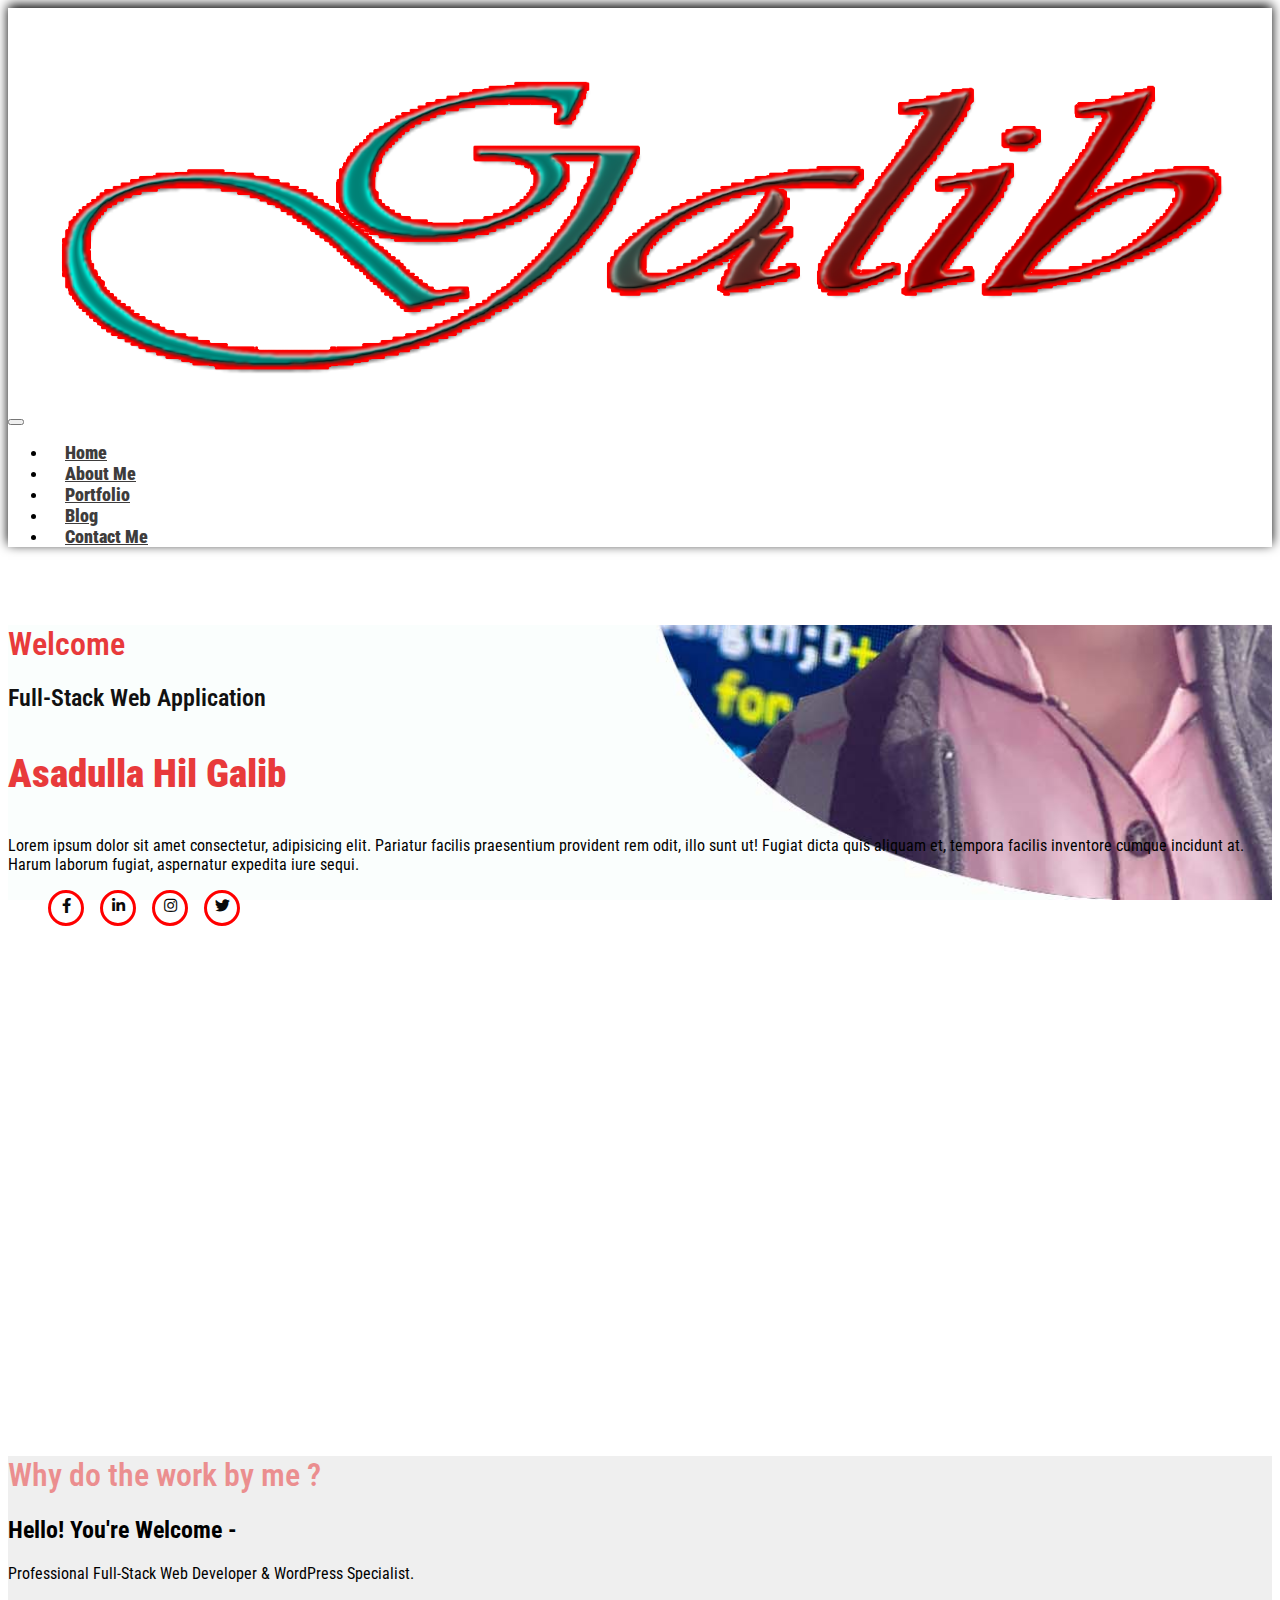
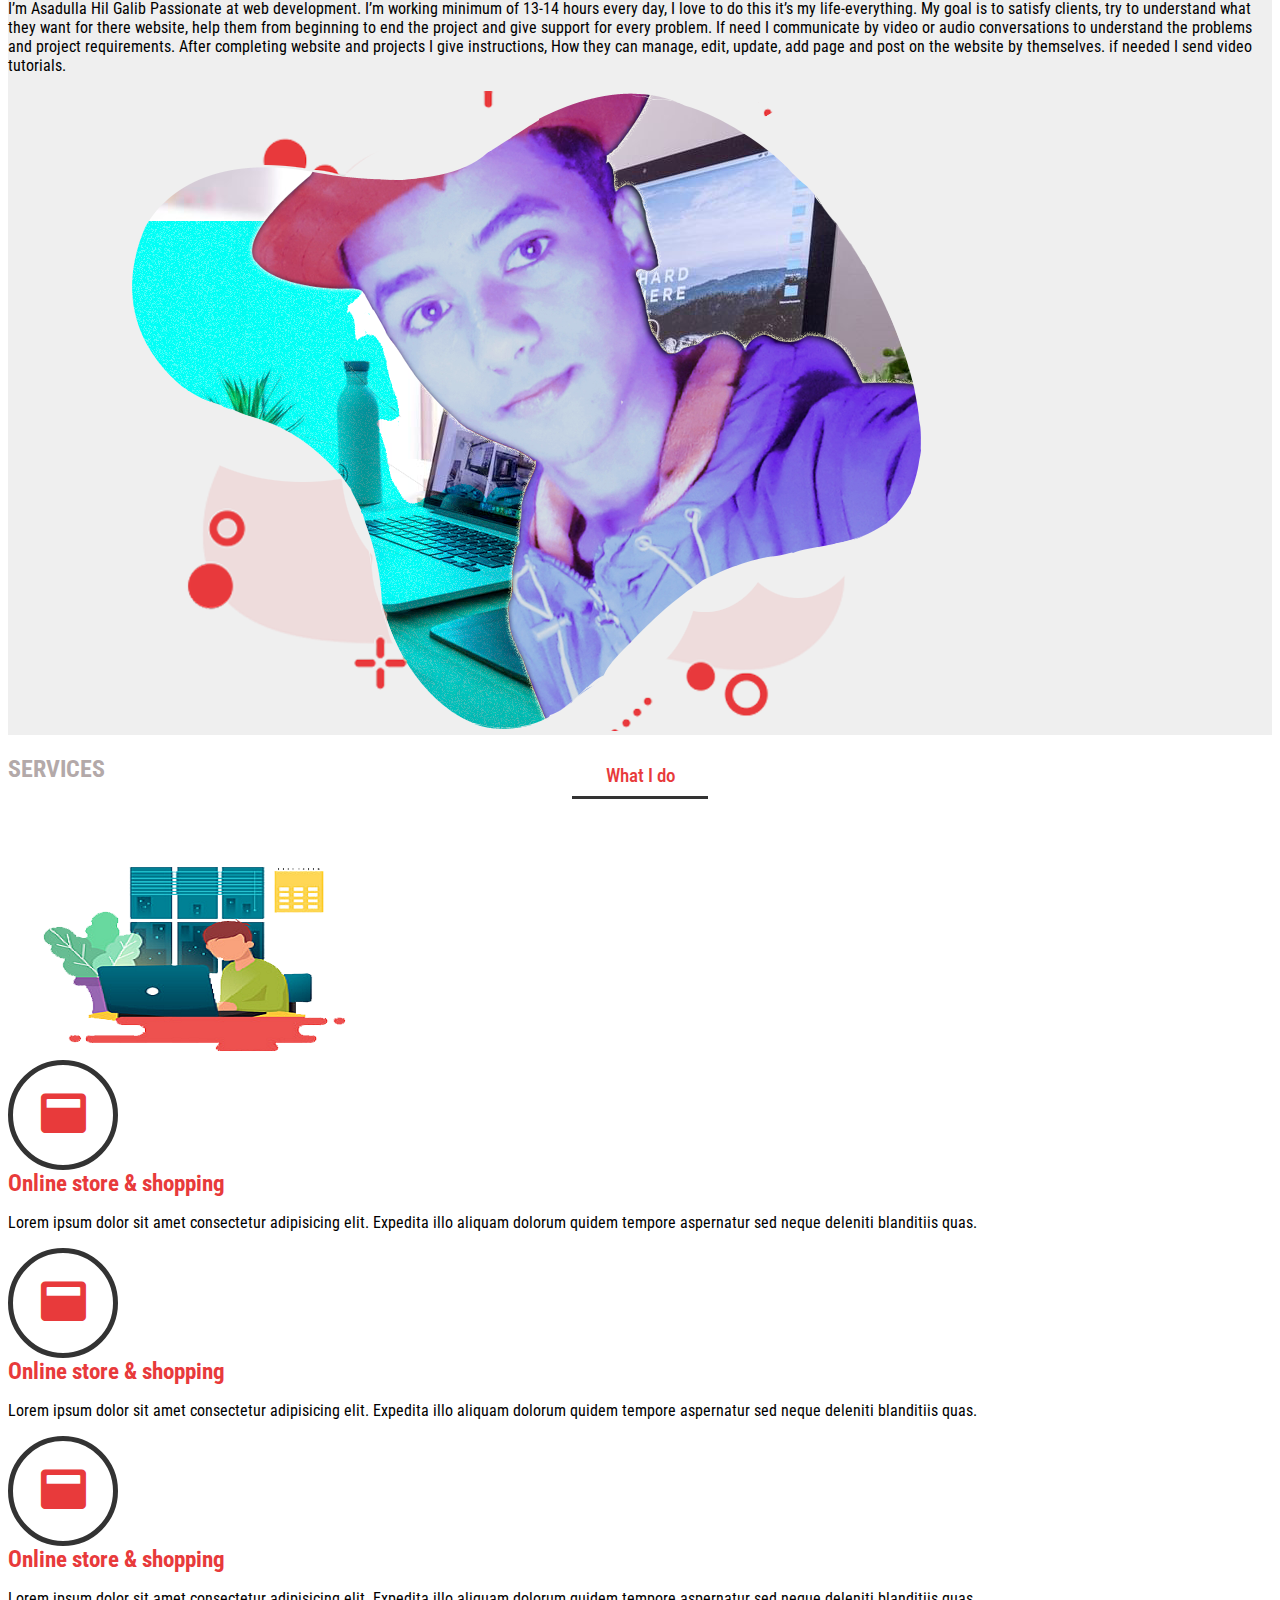
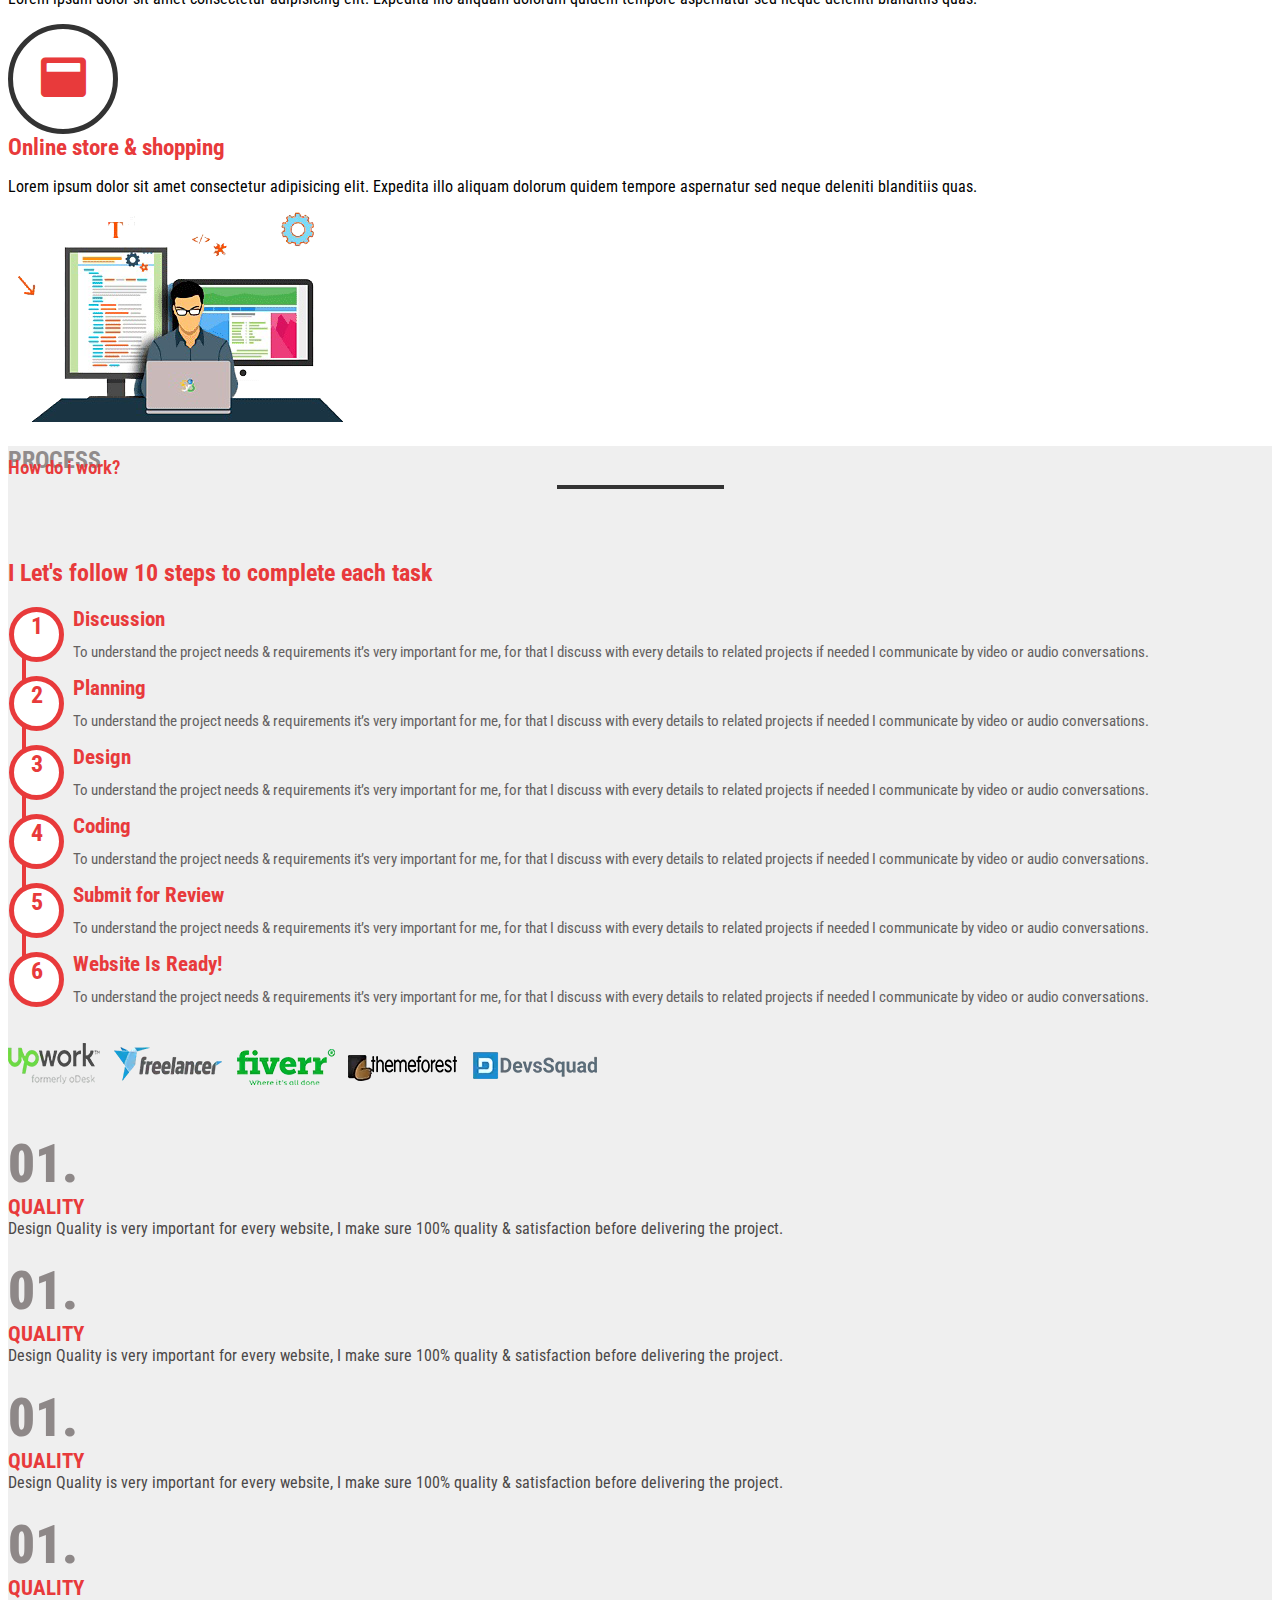
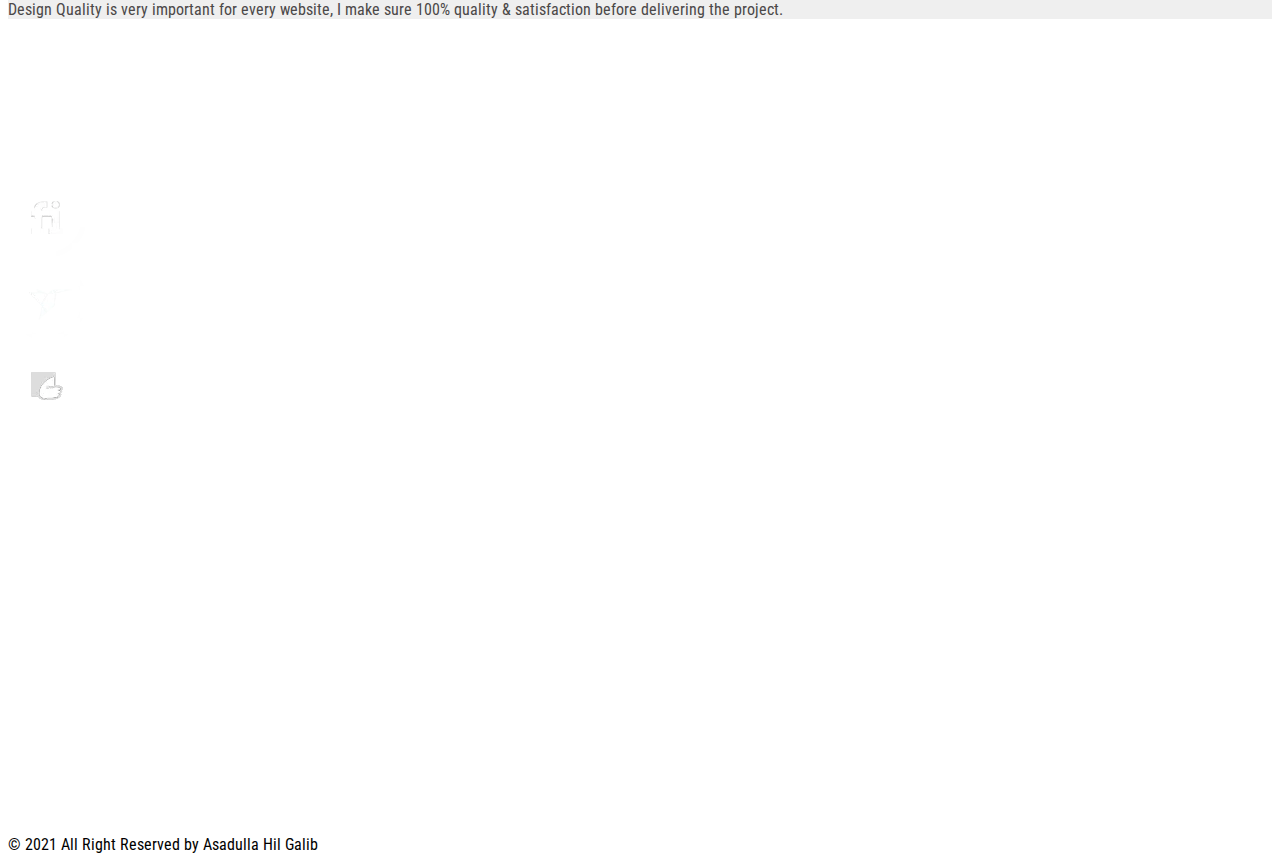
<file: index/index.html>
<!doctype html>
<html lang="en">
  <head>
    <!-- Required meta tags -->
    <meta charset="utf-8">
    <meta name="viewport" content="width=device-width, initial-scale=1">
       <!--      NEED COUSTOM LINK      -->
       <link rel="shortcut icon" href="../img/galib.jpg" type="image/x-icon">
       <link rel="stylesheet" href="https://cdnjs.cloudflare.com/ajax/libs/font-awesome/5.15.2/css/all.min.css">
       <link rel="preconnect" href="https://fonts.gstatic.com">
       <link href="https://fonts.googleapis.com/css2?family=Cookie&display=swap" rel="stylesheet"> 
       <link href="https://fonts.googleapis.com/css2?family=Roboto+Condensed:ital,wght@0,300;0,400;0,700;1,300;1,400&display=swap" rel="stylesheet"> 
    <!-- Bootstrap CSS -->
    <link rel="stylesheet" href="https://stackpath.bootstrapcdn.com/bootstrap/5.0.0-alpha1/css/bootstrap.min.css" integrity="sha384-r4NyP46KrjDleawBgD5tp8Y7UzmLA05oM1iAEQ17CSuDqnUK2+k9luXQOfXJCJ4I" crossorigin="anonymous">
    <title>CODER GALIB</title>
    <link rel="stylesheet" href="../css/style.css">
  </head>
  <body>
    <nav class="navbar navbar-expand-lg navbar-light fixed-top">
      <div class="container">
        <a class="navbar-brand" href="./index.html">
           <img src="../img/galib-logo.png" class="img-fluid" alt="my-logo">
        </a>
        <button class="navbar-toggler" type="button" data-toggle="collapse" data-target="#navbarSupportedContent" aria-controls="navbarSupportedContent" aria-expanded="false" aria-label="Toggle navigation">
          <span class="navbar-toggler-icon"></span>
        </button>
        <div class="collapse navbar-collapse" id="navbarSupportedContent">
          <ul class="navbar-nav navbar-my-menu ml-auto mb-2 mb-lg-0">
            <li class="nav-item">
              <a class="nav-link active" aria-current="page" href="./index.html">Home</a>
            </li>
            <li class="nav-item">
                <a class="nav-link" href="./about.html">About Me</a>
            </li>
            <li class="nav-item">
                <a class="nav-link" href="./portfolio.html">Portfolio</a>
            </li>
            <li class="nav-item">
                <a class="nav-link" href="./blog.html">Blog</a>
            </li>
            <li class="nav-item">
                <a class="nav-link" href="./contact.html">Contact Me</a>
            </li>
          </ul>
        </div>
      </div>
    </nav>
    <section id="bannerMain">
      <div class="overley">
        <div class="container">
            <div class="row">
                <div class="col-lg-6 pt-5 mt-5">
                     <h1 class="display-3 text-uppercase">Welcome</h1>
                     <h2 class="display-6">Full-Stack Web Application</h2>
                     <h3>Asadulla Hil Galib</h3>
                     <p class="lead d-none d-sm-block">Lorem ipsum dolor sit amet consectetur, adipisicing elit. Pariatur facilis praesentium provident rem odit, illo sunt ut! Fugiat dicta quis aliquam et, tempora facilis inventore cumque incidunt at. Harum laborum fugiat, aspernatur expedita iure sequi.</p>
                    <ul>
                        <li><a href="#"><i class="fab fa-facebook-f"></i></a></li>
                        <li><a href="#"><i class="fab fa-linkedin-in"></i></a></li>
                        <li><a href="#"><i class="fab fa-instagram"></i></a></li>
                        <li><a href="#"><i class="fab fa-twitter"></i></a></li>
                    </ul>
                 </div>
                <div class="col-lg-6"></div>
            </div>
        </div>
      </div>
    </section>
    <section id="why" class="py-5">
        <div class="container">
            <div class="header pb-5">
                      <h1 class="display-2 text-center">Why do the work by me ?</h1>
            </div>
            <div class="row">
                <div class="col-lg-5 align-self-center">
                    <h2>Hello! You're Welcome -</h2>
                    <span>Professional Full-Stack Web Developer & WordPress Specialist.</span>
                    <p>I’m Asadulla Hil Galib Passionate at web development. I’m working minimum of 13-14 hours every day, I love to do this it’s my life-everything.
                        My goal is to satisfy clients, try to understand what they want for there website, help them from beginning to end the project and give support for every problem.
                        If need I communicate by video or audio conversations to understand the problems and project requirements. After completing website and projects I give instructions, How they can manage, edit, update, add page and post on the website by themselves. if needed I send video tutorials.</p>
                </div>
                <div class="col-lg-7">
                    <img src="../img/My.png" class="img-fluid" alt="">
                </div>
            </div>
        </div>
    </section>
    <section id="service" class="py-5">
        <div class="container">
            <h2 class="display-1 text-center">SERVICES</h2>
            <h3 class="display-6">What I do</h3>
            <span class="divider"></span>
       <div class="service-item py-5">
             <div class="row">
                 <div class="col-lg-6">
                     <img src="../img/hello2.png" alt="">
                    <div class="row py-3">
                        <div class="col-md-3">
                            <span><i class="fas fa-window-maximize"></i></span>
                        </div>
                        <div class="col-md-9">
                            <strong>Online store & shopping</strong>
                            <p class="lead p-3">Lorem ipsum dolor sit amet consectetur adipisicing elit. Expedita illo aliquam dolorum quidem tempore aspernatur sed neque deleniti blanditiis quas.</p>
                        </div>
                    </div>
                    <div class="row py-3">
                        <div class="col-md-3">
                            <span><i class="fas fa-window-maximize"></i></span>
                        </div>
                        <div class="col-md-9">
                            <strong>Online store & shopping</strong>
                            <p class="lead p-3">Lorem ipsum dolor sit amet consectetur adipisicing elit. Expedita illo aliquam dolorum quidem tempore aspernatur sed neque deleniti blanditiis quas.</p>
                        </div>
                    </div>
                 </div>
                 <div class="col-lg-6">
                    <div class="row py-3">
                        <div class="col-md-3">
                            <span><i class="fas fa-window-maximize"></i></span>
                        </div>
                        <div class="col-md-9">
                            <strong>Online store & shopping</strong>
                            <p class="lead p-3">Lorem ipsum dolor sit amet consectetur adipisicing elit. Expedita illo aliquam dolorum quidem tempore aspernatur sed neque deleniti blanditiis quas.</p>
                        </div>
                    </div>
                    <div class="row py-3">
                        <div class="col-md-3 ">
                            <span><i class="fas fa-window-maximize"></i></span>
                        </div>
                        <div class="col-md-9">
                            <strong>Online store & shopping</strong>
                            <p class="lead p-3">Lorem ipsum dolor sit amet consectetur adipisicing elit. Expedita illo aliquam dolorum quidem tempore aspernatur sed neque deleniti blanditiis quas.</p>
                        </div>
                    </div>
                    <img src="../img/hello.png" alt="">
                 </div>
             </div>    
       </div>
        </div>
    </section>
    <section id="process" class="py-5">
        <div class="container">
            <div class="my-header">
                <h2 class="display-1 text-center">PROCESS</h2>
                <h3 class="display-6 text-center">How do i work?</h3>
                <span class="divider"></span>
            </div>
             <div class="row">
                 <div class="col-lg-7">
                     <div class="proccessing mb-4">
                        <h2>I Let's follow 10 steps to complete each task </h2>    
                     </div>
                     <ul class="myproccessing">
                         <li data-number="1">
                             <strong>Discussion</strong>
                             <p>To understand the project needs & requirements it’s very important for me, for that I discuss with every details to related projects if needed I communicate by video or audio conversations.</p>
                         </li>
                         <li data-number="2">
                             <strong>Planning</strong>
                             <p>To understand the project needs & requirements it’s very important for me, for that I discuss with every details to related projects if needed I communicate by video or audio conversations.</p>
                         </li>
                         <li data-number="3">
                             <strong>Design</strong>
                             <p>To understand the project needs & requirements it’s very important for me, for that I discuss with every details to related projects if needed I communicate by video or audio conversations.</p>
                         </li>
                         <li data-number="4">
                             <strong>Coding</strong>
                             <p>To understand the project needs & requirements it’s very important for me, for that I discuss with every details to related projects if needed I communicate by video or audio conversations.</p>
                         </li>
                         <li data-number="5">
                             <strong>Submit for Review</strong>
                             <p>To understand the project needs & requirements it’s very important for me, for that I discuss with every details to related projects if needed I communicate by video or audio conversations.</p>
                         </li>
                         <li data-number="6">
                             <strong>Website Is Ready!</strong>
                             <p>To understand the project needs & requirements it’s very important for me, for that I discuss with every details to related projects if needed I communicate by video or audio conversations.</p>
                         </li>
                     </ul>
                     <img src="../img/working-website.webp" alt="">
                 </div>
                 <div class="col-lg-5 align-self-center">
                     <div class="myQualityCard">
                         <div class="row">
                             <div class="col-12 col-sm-6 col-lg-12">
                                 <h1>01.</h1>
                                 <strong>Quality</strong>
                                 <span>Design Quality is very important for every website, I make sure 100% quality & satisfaction before delivering the project.</span>
                             </div>
                             <div class="col-12 col-sm-6 col-lg-12">
                                <h1>01.</h1>
                                <strong>Quality</strong>
                                <span>Design Quality is very important for every website, I make sure 100% quality & satisfaction before delivering the project.</span>
                             </div>
                             <div class="col-12 col-sm-6 col-lg-12">
                                <h1>01.</h1>
                                <strong>Quality</strong>
                                <span>Design Quality is very important for every website, I make sure 100% quality & satisfaction before delivering the project.</span>
                             </div>
                             <div class="col-12 col-sm-6 col-lg-12">
                                <h1>01.</h1>
                                <strong>Quality</strong>
                                <span>Design Quality is very important for every website, I make sure 100% quality & satisfaction before delivering the project.</span>
                             </div>
                         </div>
                     </div>
                 </div>
             </div>
        </div>
    </section>
    <section id="footerHeader">
        <div class="container">
            <div class="row">
                <div class="col-lg-2 col-md-4 col-6 text-center">
                    <img src="../img/fiverr-icon-white.webp" alt="">
                    <a href="#" class="d-block">Fiver.com</a>
                </div>
                <div class="col-lg-2 col-md-4 col-6 text-center">
                    <img src="../img/freelancer-icon-white.webp" alt="">
                    <a href="#" class="d-block">Freelancer.com</a>
                </div>
                <div class="col-lg-2 col-md-4 col-6 text-center">
                    <img src="../img/themeforest-white.webp" alt="">
                    <a href="#" class="d-block">Themeforest.com</a>
                </div>
                <div class="col-lg-2 col-md-4 col-6 text-center">
                    <img src="../img/upwork-icon-white.webp" alt="">
                    <a href="#" class="d-block">UpWork.com</a>
                </div>
                <div class="col-lg-2 col-md-4 col-6 text-center">
                    <span class="m-auto"><i class="fab fa-facebook-f"></i></span>
                    <a href="#" class="d-block">Facebook.com</a>
                </div>
                <div class="col-lg-2 col-md-4 col-6 text-center">
                    <span class="m-auto"><i class="fab fa-youtube"></i></span>
                    <a href="#" class="d-block">Youtube.com</a>
                </div>
            </div>
        </div>
    </section>
    <section id="footerBottom" class="py-4 bg-info text-light">
        <div class="container">
            <div class="row">
                <div class="col text-center">
                    <span>&copy; 2021 All Right Reserved by Asadulla Hil Galib</span>
                </div>
            </div>
        </div>
    </section>
    <!-- Optional JavaScript -->
    <!-- Popper.js first, then Bootstrap JS -->
    <script src="https://cdn.jsdelivr.net/npm/popper.js@1.16.0/dist/umd/popper.min.js" integrity="sha384-Q6E9RHvbIyZFJoft+2mJbHaEWldlvI9IOYy5n3zV9zzTtmI3UksdQRVvoxMfooAo" crossorigin="anonymous"></script>
    <script src="https://stackpath.bootstrapcdn.com/bootstrap/5.0.0-alpha1/js/bootstrap.min.js" integrity="sha384-oesi62hOLfzrys4LxRF63OJCXdXDipiYWBnvTl9Y9/TRlw5xlKIEHpNyvvDShgf/" crossorigin="anonymous"></script>
  </body>
</html>
</file>
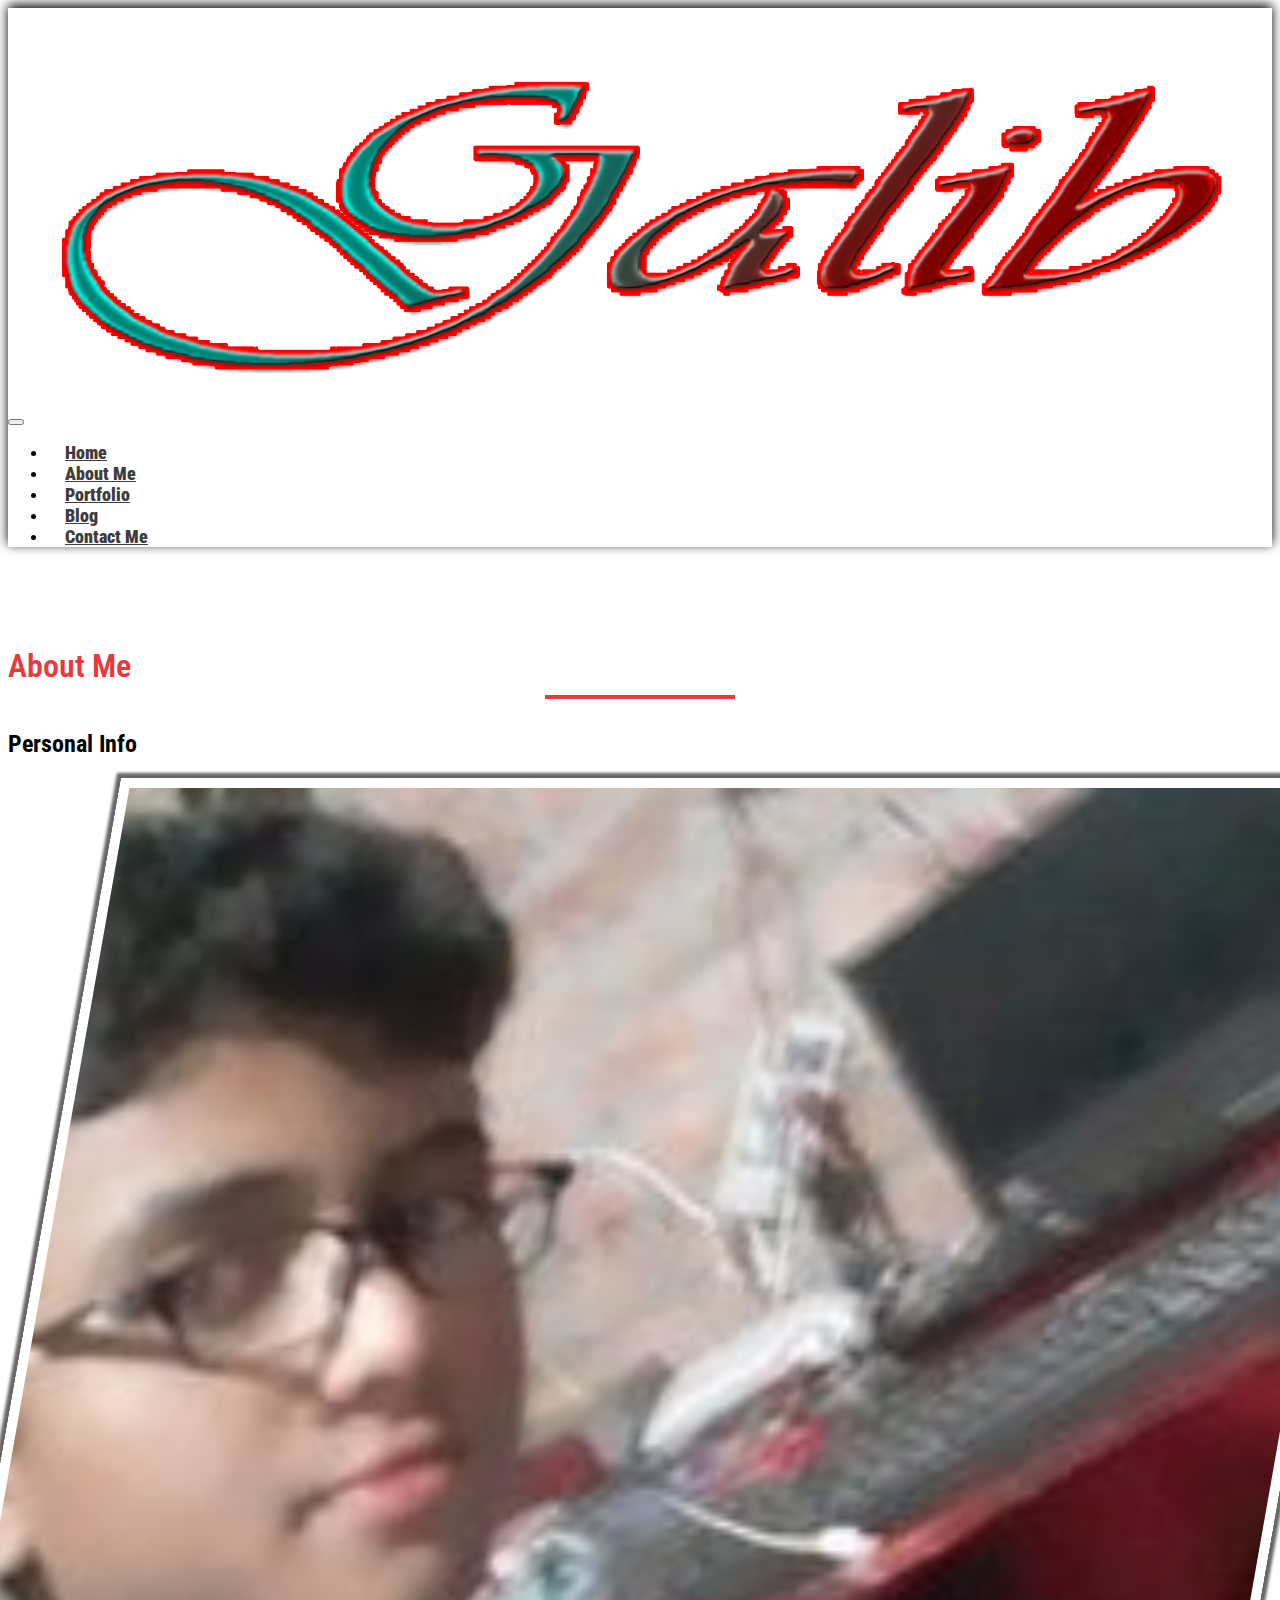
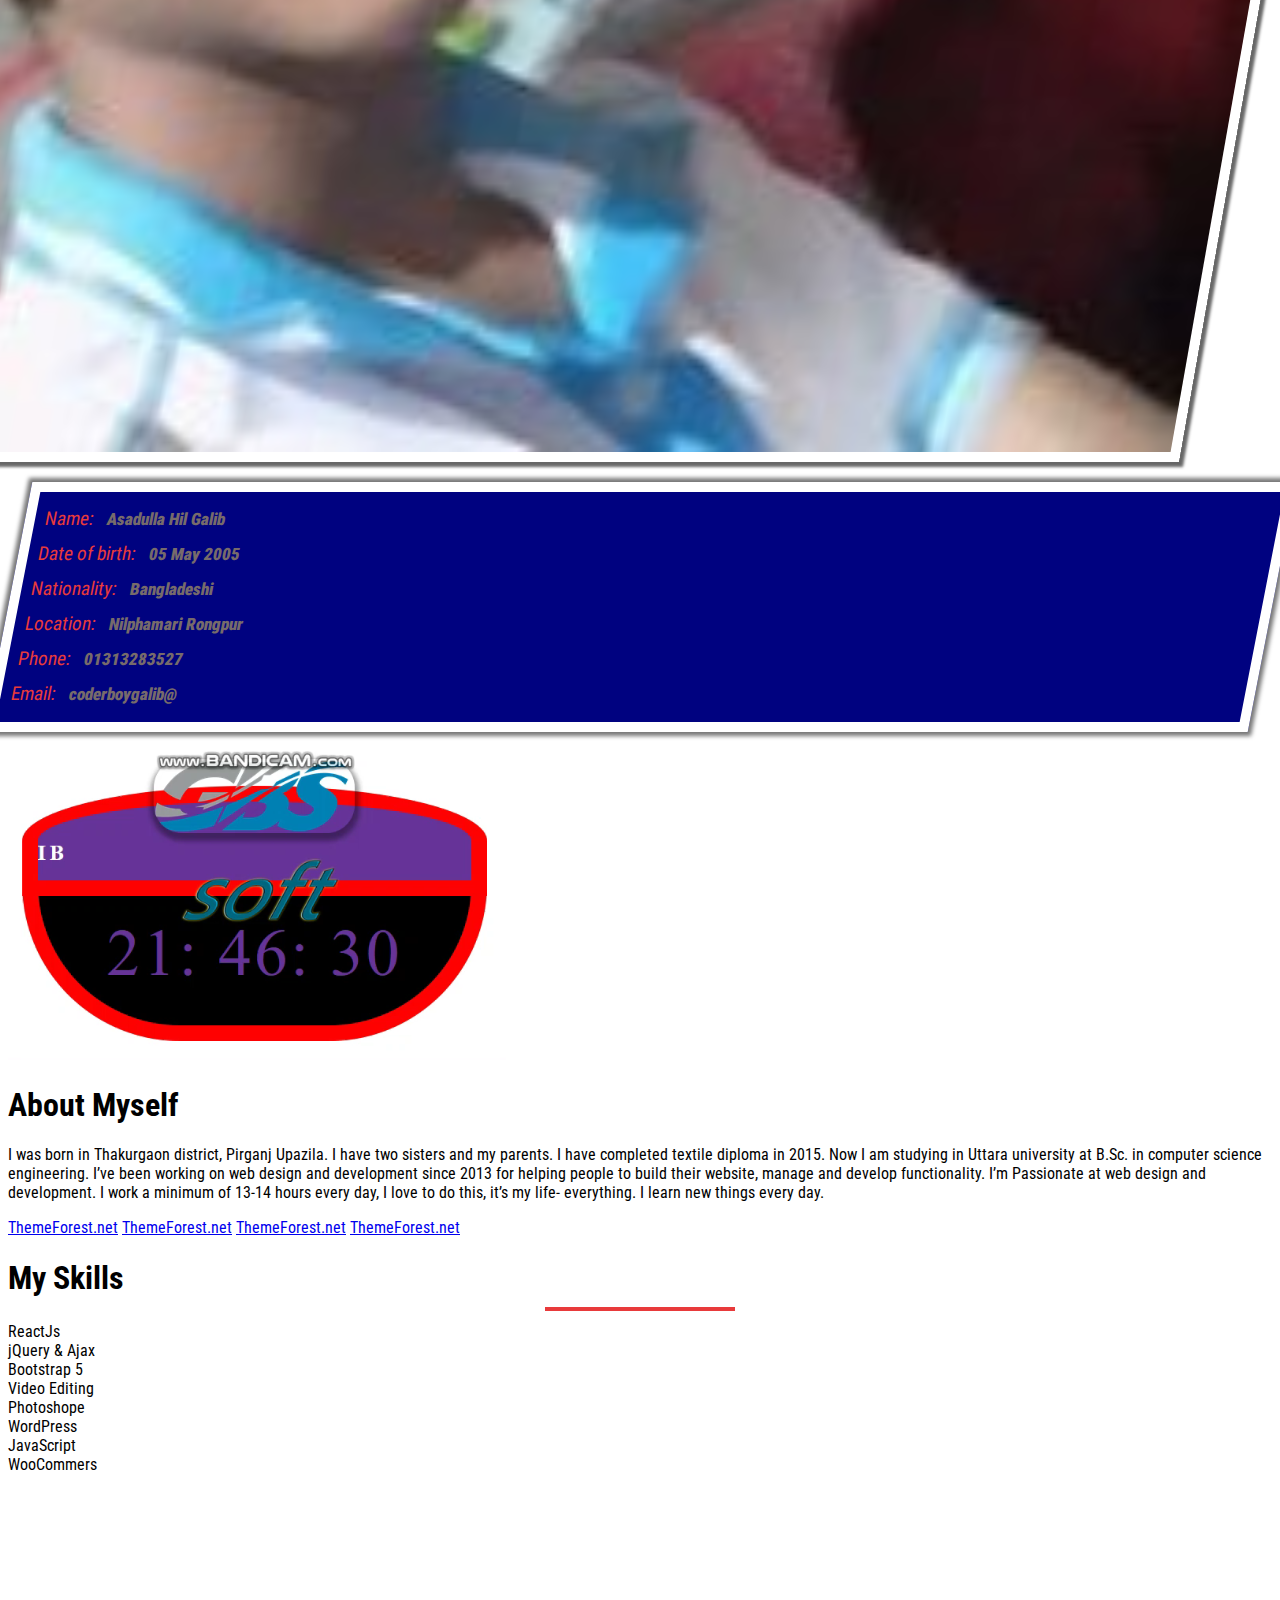
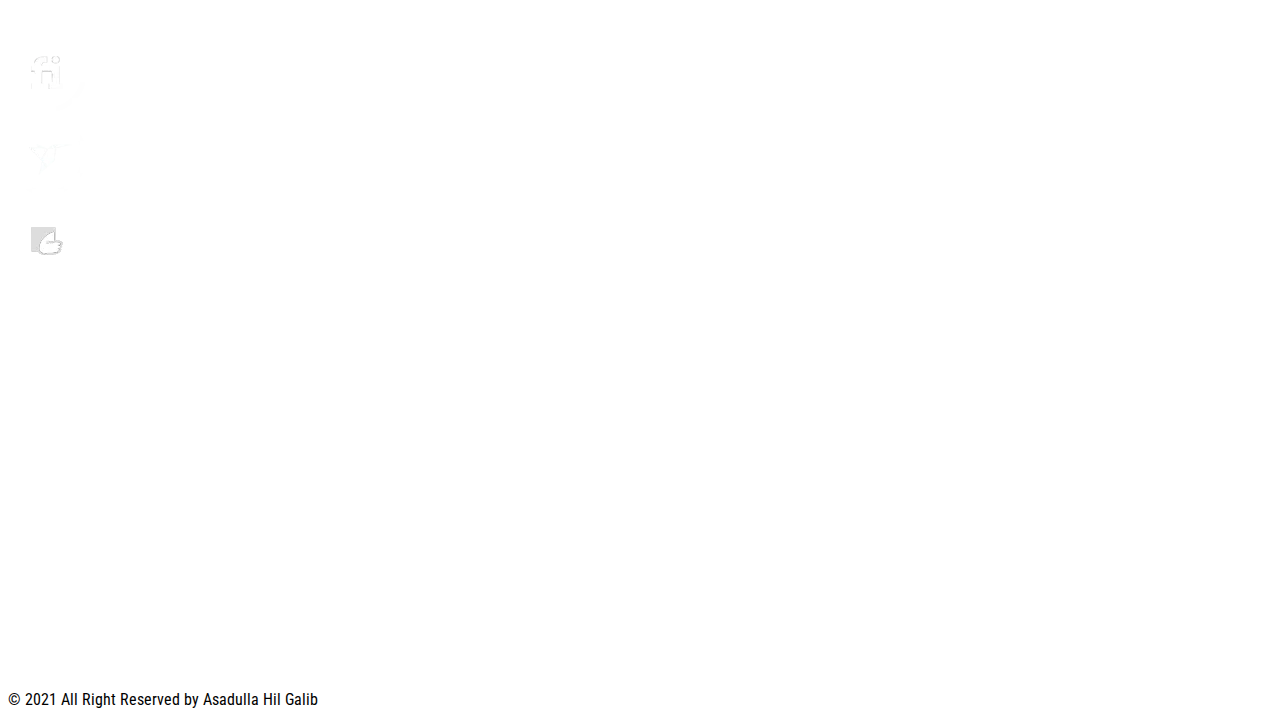
<file: index/about.html>
<!doctype html>
<html lang="en">
  <head>
    <!-- Required meta tags -->
    <meta charset="utf-8">
    <meta name="viewport" content="width=device-width, initial-scale=1">
       <!--      NEED COUSTOM LINK      -->
       <link rel="shortcut icon" href="../img/galib.jpg" type="image/x-icon">
       <link rel="stylesheet" href="https://cdnjs.cloudflare.com/ajax/libs/font-awesome/5.15.2/css/all.min.css">
       <link rel="preconnect" href="https://fonts.gstatic.com">
       <link href="https://fonts.googleapis.com/css2?family=Cookie&display=swap" rel="stylesheet"> 
       <link href="https://fonts.googleapis.com/css2?family=Roboto+Condensed:ital,wght@0,300;0,400;0,700;1,300;1,400&display=swap" rel="stylesheet"> 
    <!-- Bootstrap CSS -->
    <link rel="stylesheet" href="https://stackpath.bootstrapcdn.com/bootstrap/5.0.0-alpha1/css/bootstrap.min.css" integrity="sha384-r4NyP46KrjDleawBgD5tp8Y7UzmLA05oM1iAEQ17CSuDqnUK2+k9luXQOfXJCJ4I" crossorigin="anonymous">
    <title>CODER GALIB</title>
    <link rel="stylesheet" href="../css/about.css">
  </head>
  <body>
    <nav class="navbar navbar-expand-lg navbar-light fixed-top">
      <div class="container">
        <a class="navbar-brand" href="./index.html">
           <img src="../img/galib-logo.png" class="img-fluid" alt="my-logo">
        </a>
        <button class="navbar-toggler" type="button" data-toggle="collapse" data-target="#navbarSupportedContent" aria-controls="navbarSupportedContent" aria-expanded="false" aria-label="Toggle navigation">
          <span class="navbar-toggler-icon"></span>
        </button>
        <div class="collapse navbar-collapse" id="navbarSupportedContent">
          <ul class="navbar-nav navbar-my-menu ml-auto mb-2 mb-lg-0">
            <li class="nav-item">
              <a class="nav-link active" aria-current="page" href="./index.html">Home</a>
            </li>
            <li class="nav-item">
                <a class="nav-link" href="./about.html">About Me</a>
            </li>
            <li class="nav-item">
                <a class="nav-link" href="./portfolio.html">Portfolio</a>
            </li>
            <li class="nav-item">
                <a class="nav-link" href="./blog.html">Blog</a>
            </li>
            <li class="nav-item">
                <a class="nav-link" href="./contact.html">Contact Me</a>
            </li>
          </ul>
        </div>
      </div>
    </nav>
    <section id="aboutMe">
        <div class="container">
            <div class="row">
                <div class="col">
                    <h1 class="display-2 text-center">About Me</h1>
                    <span class="devider"></span>
                </div>
            </div>
            <div class="row">
                <div class="col-xl-6">
                    <h2>Personal Info</h2>
                    <div class="row">
                        <div class="col-sm-6 align-self-center">
                            <img src="../img/about.jpg" alt="">
                        </div>
                        <div class="col-sm-6 align-self-center">
                            <ul>
                                <li><span>Name: <strong>Asadulla Hil Galib</strong></span></li>
                                <li><span>Date of birth: <strong>05 May 2005</strong></span></li>
                                <li><span>Nationality: <strong>Bangladeshi</strong></span></li>
                                <li><span>Location: <strong>Nilphamari Rongpur</strong></span></li>
                                <li><span>Phone: <strong>01313283527</strong></span></li>
                                <li><span>Email: <strong>coderboygalib@</strong></span></li>
                            </ul>
                        </div>
                    </div>
                </div>
                <div class="col-xl-6 align-self-center align-item-center text-center mt-4 mt-xl-0">
                    <video src="../video/bandicam 2021-02-08 21-46-30-548.mp4"></video>
                </div>
            </div>
        </div>
    </section>
    <section id="AboutMyself">
        <div class="container">
            <div class="row">
                <div class="col">
                    <h1>About Myself</h1>
                    <p class="lead">I was born in Thakurgaon district, Pirganj Upazila. I have two sisters and my parents. I have completed textile diploma in 2015. Now I am studying in Uttara university at B.Sc. in computer science engineering. I’ve been working on web design and development since 2013 for helping people to build their website, manage and develop functionality.
                        I’m Passionate at web design and development. I work a minimum of 13-14 hours every day, I love to do this, it’s my life- everything. I learn new things every day.</p>
                    <div class="my-button">
                        <a href="#" class="btn btn-outline-danger">ThemeForest.net</a>
                        <a href="#" class="btn btn-outline-danger">ThemeForest.net</a>
                        <a href="#" class="btn btn-outline-danger">ThemeForest.net</a>
                        <a href="#" class="btn btn-outline-danger">ThemeForest.net</a>
                    </div>
                </div>
            </div>
        </div>
    </section>
    <section id="myScill" class="py-5">
        <div class="container">
            <div class="headerMyScill">
                <h1 class="text-center text-info display-3">My Skills</h1>
                <span class="devider"></span>
            </div>
           <div class="row">
               <div class="col-lg-6 py-5">
                <div class="progress">
                    <div class="progress-bar progress-bar-striped progress-bar-animated text-right pr-3" role="progressbar" aria-valuenow="95" aria-valuemin="0" aria-valuemax="100" style="width: 95%">ReactJs</div>
                  </div>
                <div class="progress mt-2">
                    <div class="progress-bar progress-bar-striped progress-bar-animated text-right pr-3" role="progressbar" aria-valuenow="95" aria-valuemin="0" aria-valuemax="100" style="width: 95%">jQuery & Ajax </div>
                  </div>
                <div class="progress mt-2">
                    <div class="progress-bar progress-bar-striped progress-bar-animated text-right pr-3" role="progressbar" aria-valuenow="95" aria-valuemin="0" aria-valuemax="100" style="width: 95%">Bootstrap 5</div>
                  </div>
                <div class="progress mt-2">
                    <div class="progress-bar progress-bar-striped progress-bar-animated text-right pr-3" role="progressbar" aria-valuenow="95" aria-valuemin="0" aria-valuemax="100" style="width: 95%">Video Editing</div>
                </div>
               </div>
               <div class="col-lg-6 py-5">
                <div class="progress">
                    <div class="progress-bar progress-bar-striped progress-bar-animated text-right pr-3" role="progressbar" aria-valuenow="95" aria-valuemin="0" aria-valuemax="100" style="width: 95%">Photoshope</div>
                  </div>
                <div class="progress mt-2">
                    <div class="progress-bar progress-bar-striped progress-bar-animated text-right pr-3" role="progressbar" aria-valuenow="95" aria-valuemin="0" aria-valuemax="100" style="width: 95%">WordPress</div>
                  </div>
                <div class="progress mt-2">
                    <div class="progress-bar progress-bar-striped progress-bar-animated text-right pr-3" role="progressbar" aria-valuenow="95" aria-valuemin="0" aria-valuemax="100" style="width: 95%">JavaScript</div>
                  </div>
                <div class="progress mt-2">
                    <div class="progress-bar progress-bar-striped progress-bar-animated text-right pr-3" role="progressbar" aria-valuenow="95" aria-valuemin="0" aria-valuemax="100" style="width: 95%">WooCommers</div>
                </div>
                  </div>
               </div>
           </div>
        </div>
    </section>
    <section id="footerHeader" >
        <div class="container">
            <div class="row">
                <div class="col-lg-2 col-md-4 col-6 text-center">
                    <img src="../img/fiverr-icon-white.webp" alt="">
                    <a href="#" class="d-block">Fiver.com</a>
                </div>
                <div class="col-lg-2 col-md-4 col-6 text-center">
                    <img src="../img/freelancer-icon-white.webp" alt="">
                    <a href="#" class="d-block">Freelancer.com</a>
                </div>
                <div class="col-lg-2 col-md-4 col-6 text-center">
                    <img src="../img/themeforest-white.webp" alt="">
                    <a href="#" class="d-block">Themeforest.com</a>
                </div>
                <div class="col-lg-2 col-md-4 col-6 text-center">
                    <img src="../img/upwork-icon-white.webp" alt="">
                    <a href="#" class="d-block">UpWork.com</a>
                </div>
                <div class="col-lg-2 col-md-4 col-6 text-center">
                    <span class="m-auto"><i class="fab fa-facebook-f"></i></span>
                    <a href="#" class="d-block">Facebook.com</a>
                </div>
                <div class="col-lg-2 col-md-4 col-6 text-center">
                    <span class="m-auto"><i class="fab fa-youtube"></i></span>
                    <a href="#" class="d-block">Youtube.com</a>
                </div>
            </div>
        </div>
    </section>
    <section id="footerBottom" class="py-4 bg-info text-light">
        <div class="container">
            <div class="row">
                <div class="col text-center">
                    <span>&copy; 2021 All Right Reserved by Asadulla Hil Galib</span>
                </div>
            </div>
        </div>
    </section>
    <!-- Optional JavaScript -->
    <!-- Popper.js first, then Bootstrap JS -->
    <script src="https://cdn.jsdelivr.net/npm/popper.js@1.16.0/dist/umd/popper.min.js" integrity="sha384-Q6E9RHvbIyZFJoft+2mJbHaEWldlvI9IOYy5n3zV9zzTtmI3UksdQRVvoxMfooAo" crossorigin="anonymous"></script>
    <script src="https://stackpath.bootstrapcdn.com/bootstrap/5.0.0-alpha1/js/bootstrap.min.js" integrity="sha384-oesi62hOLfzrys4LxRF63OJCXdXDipiYWBnvTl9Y9/TRlw5xlKIEHpNyvvDShgf/" crossorigin="anonymous"></script>
  </body>
</html>
</file>
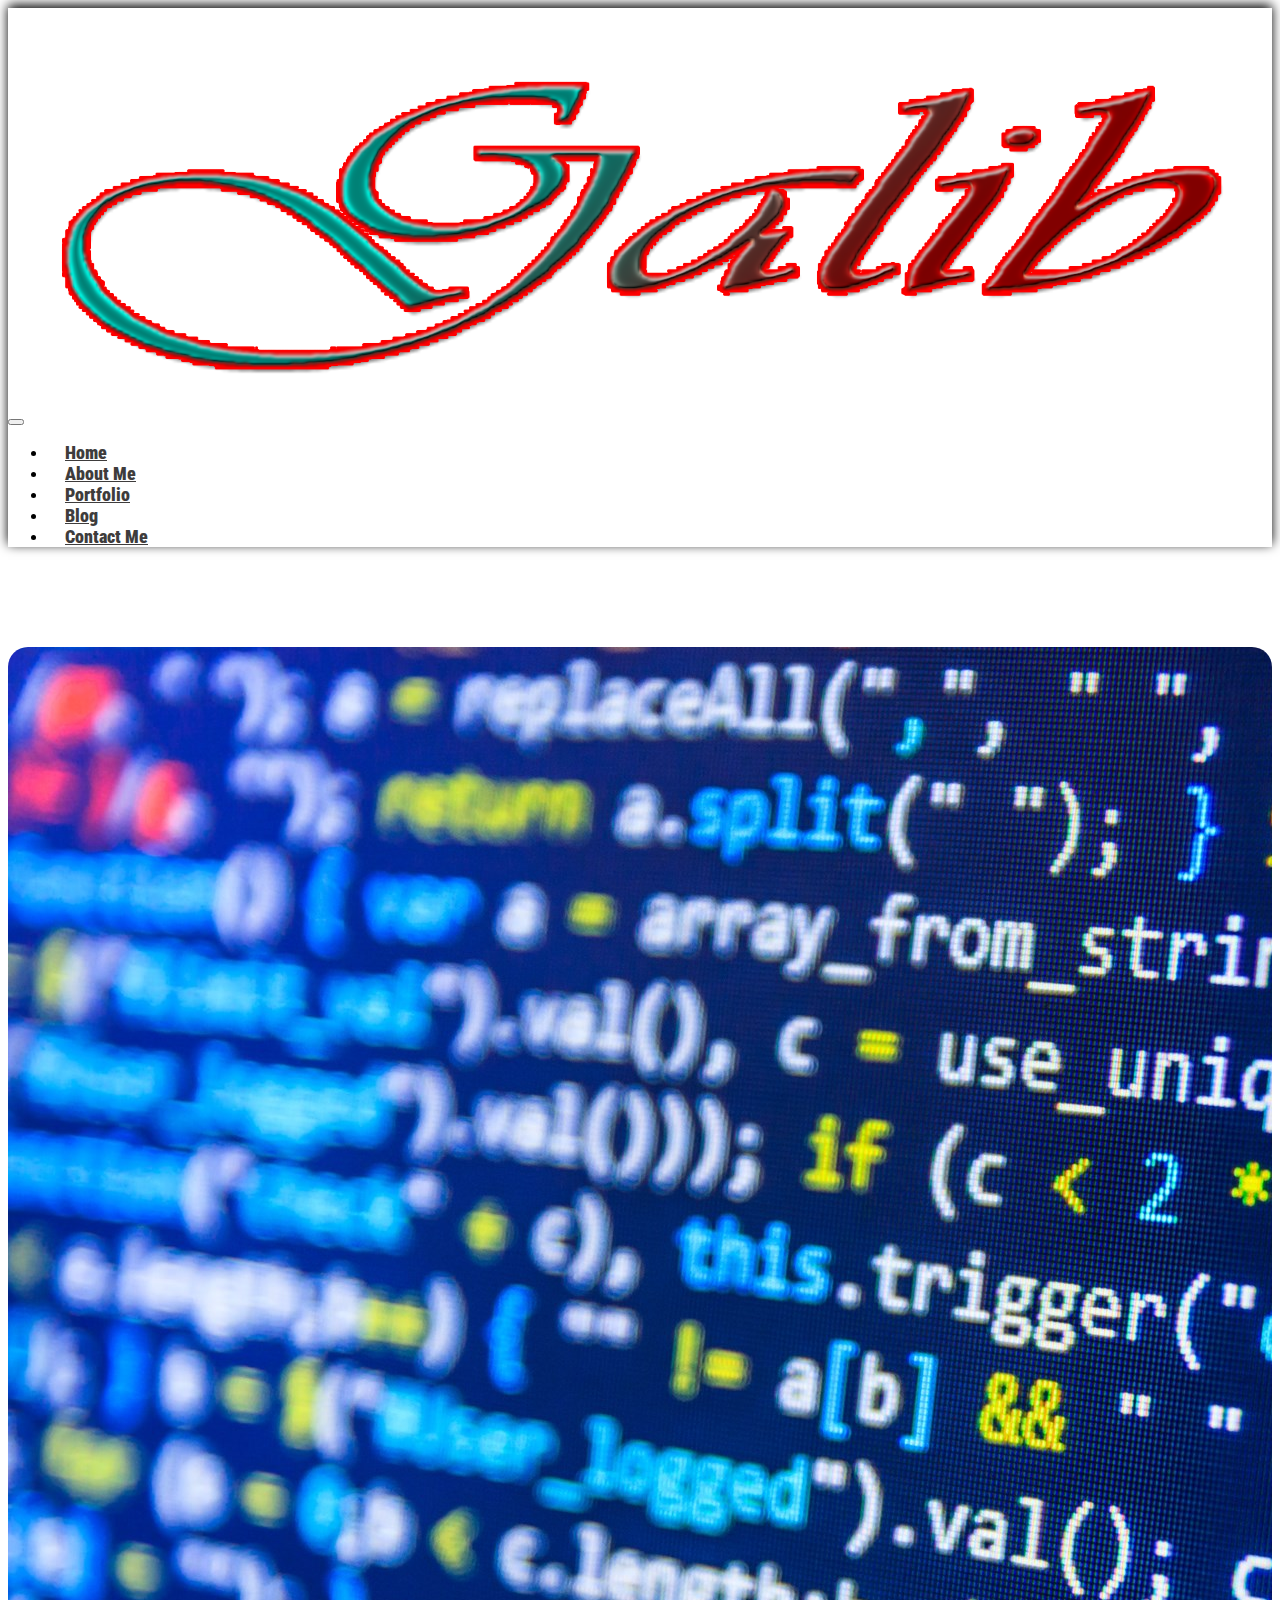
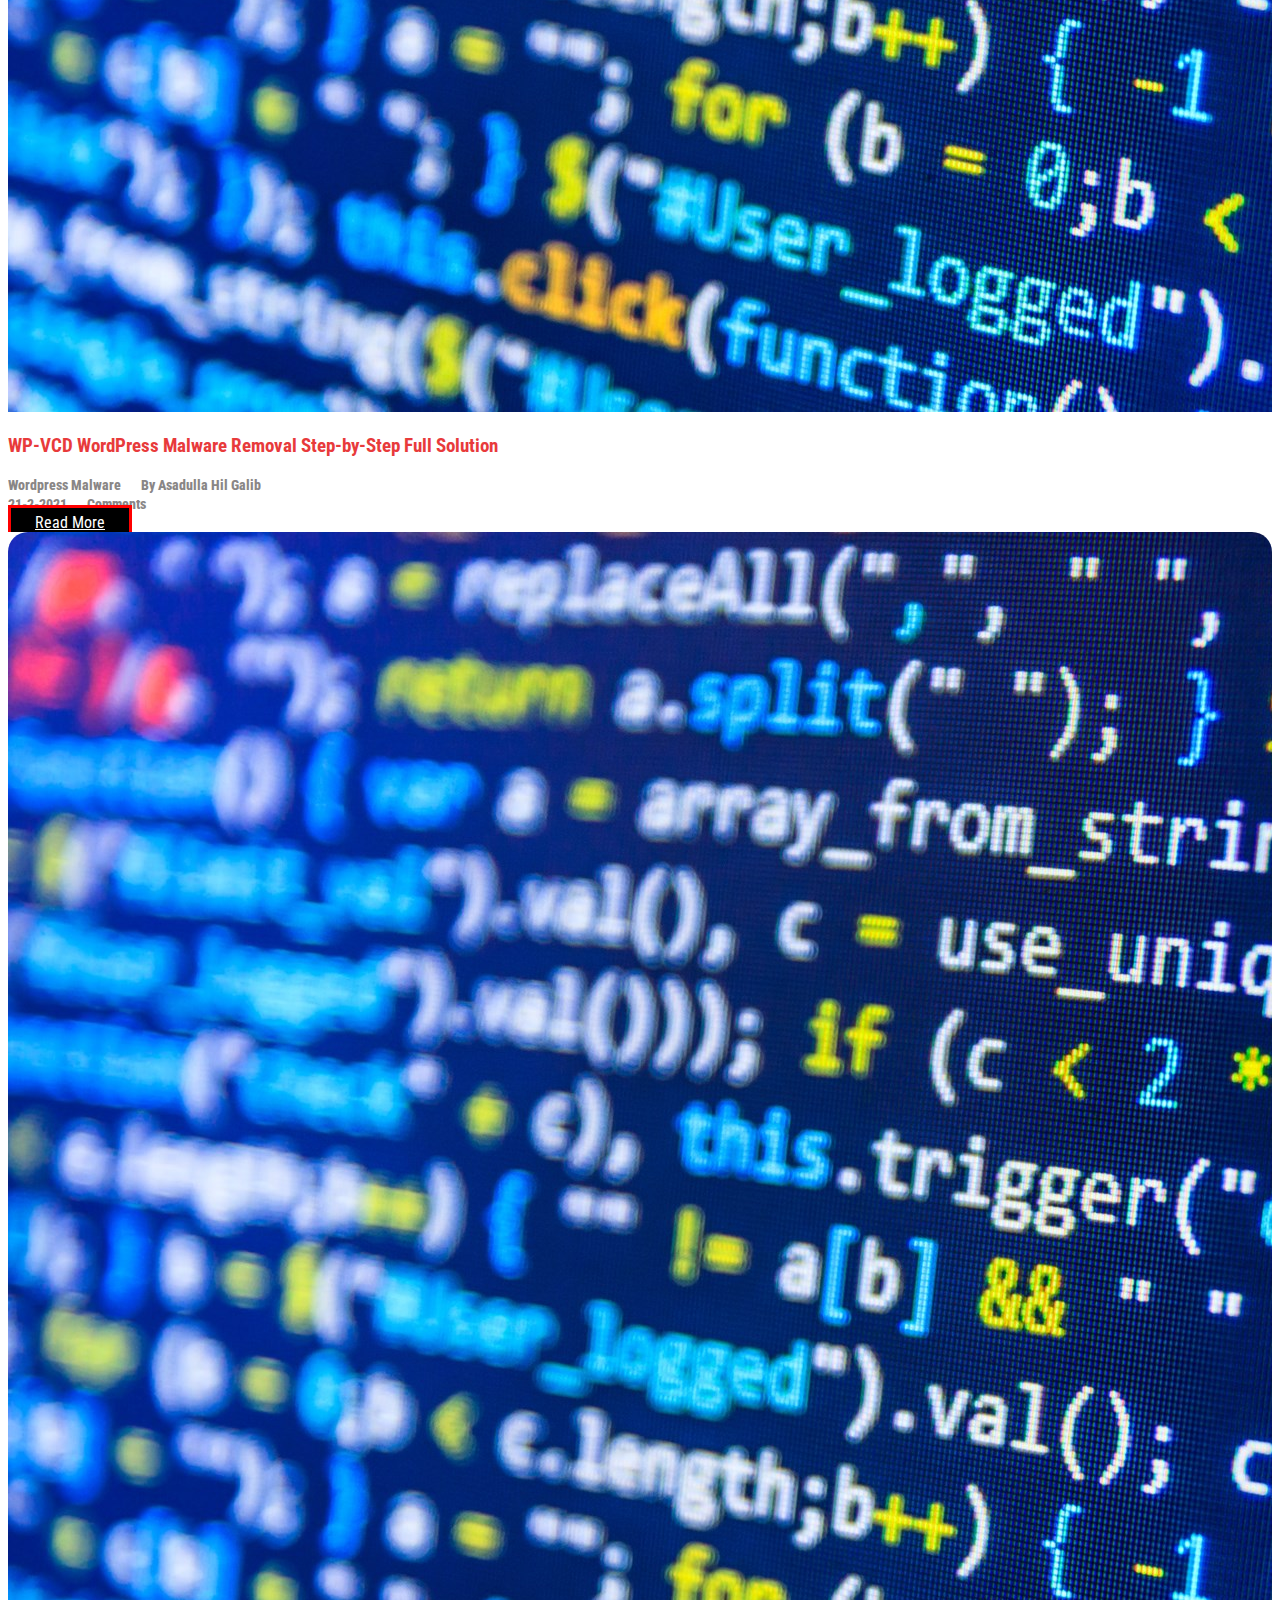
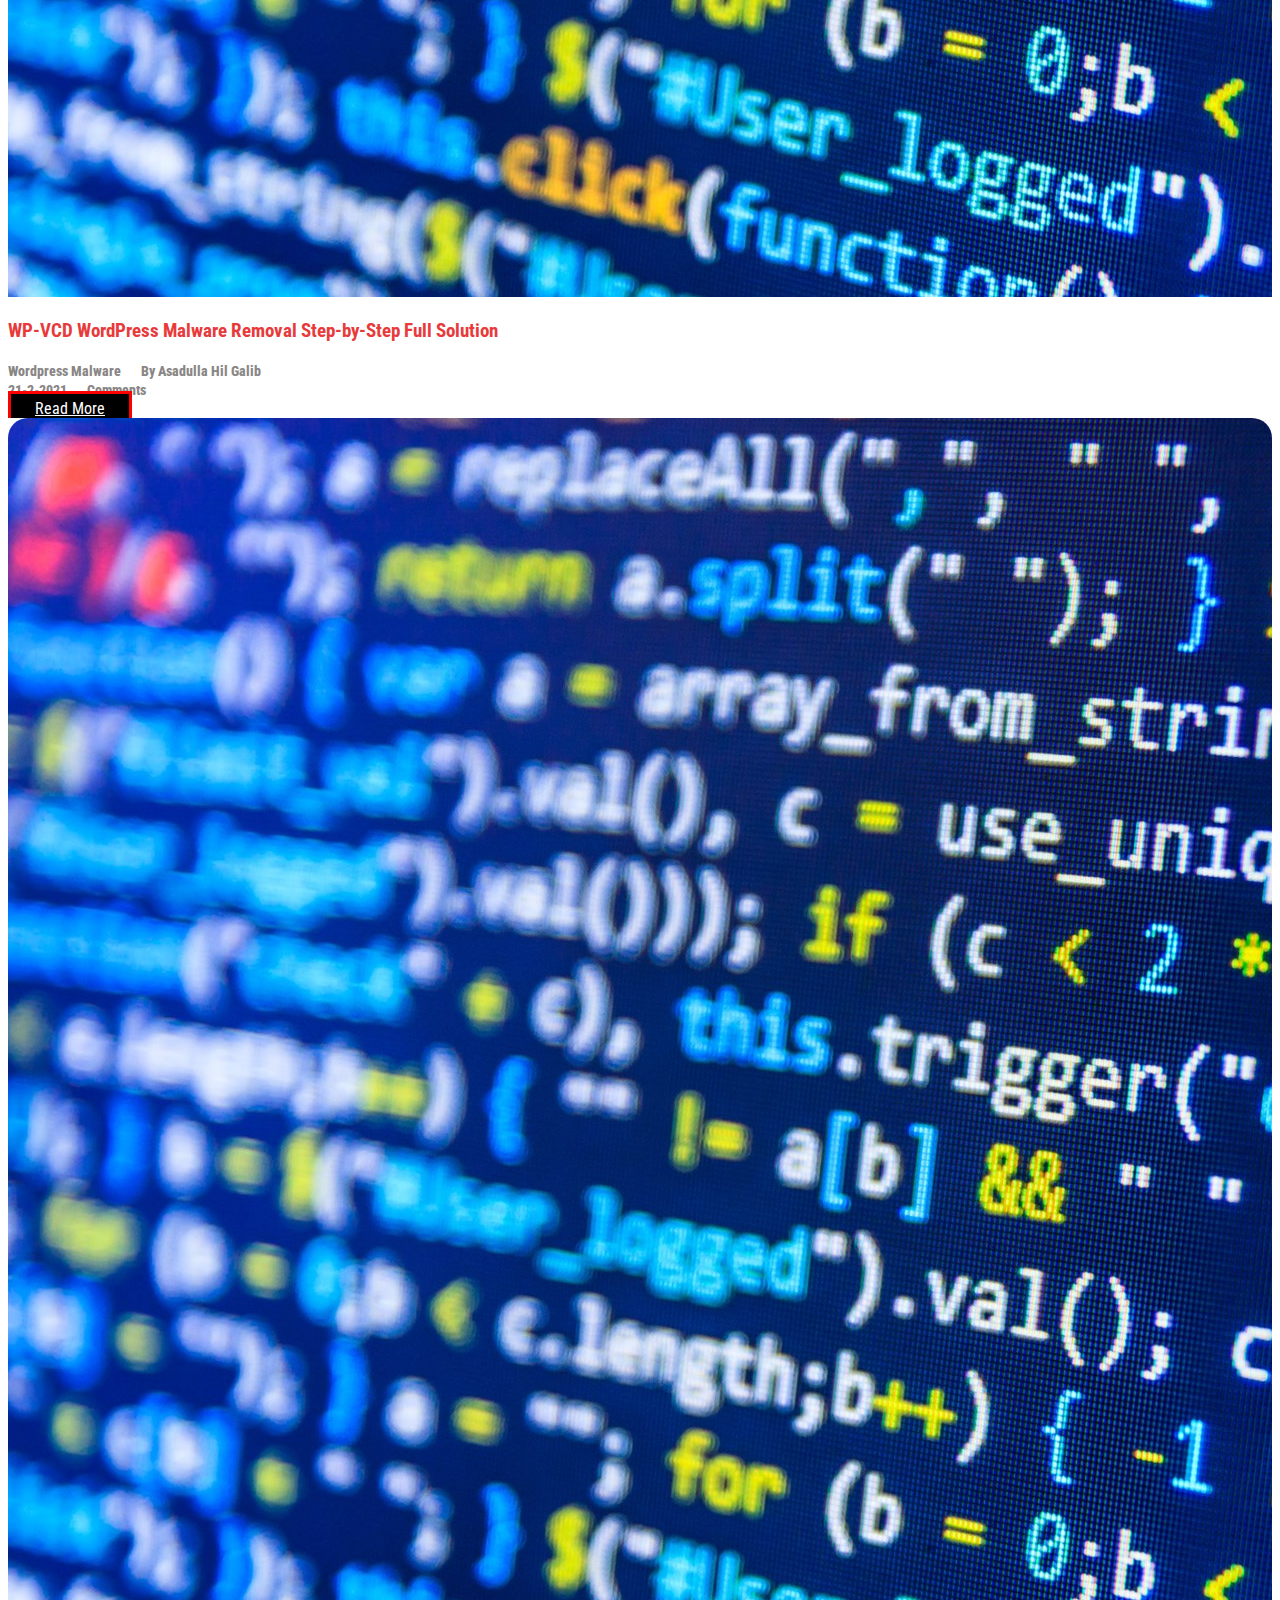
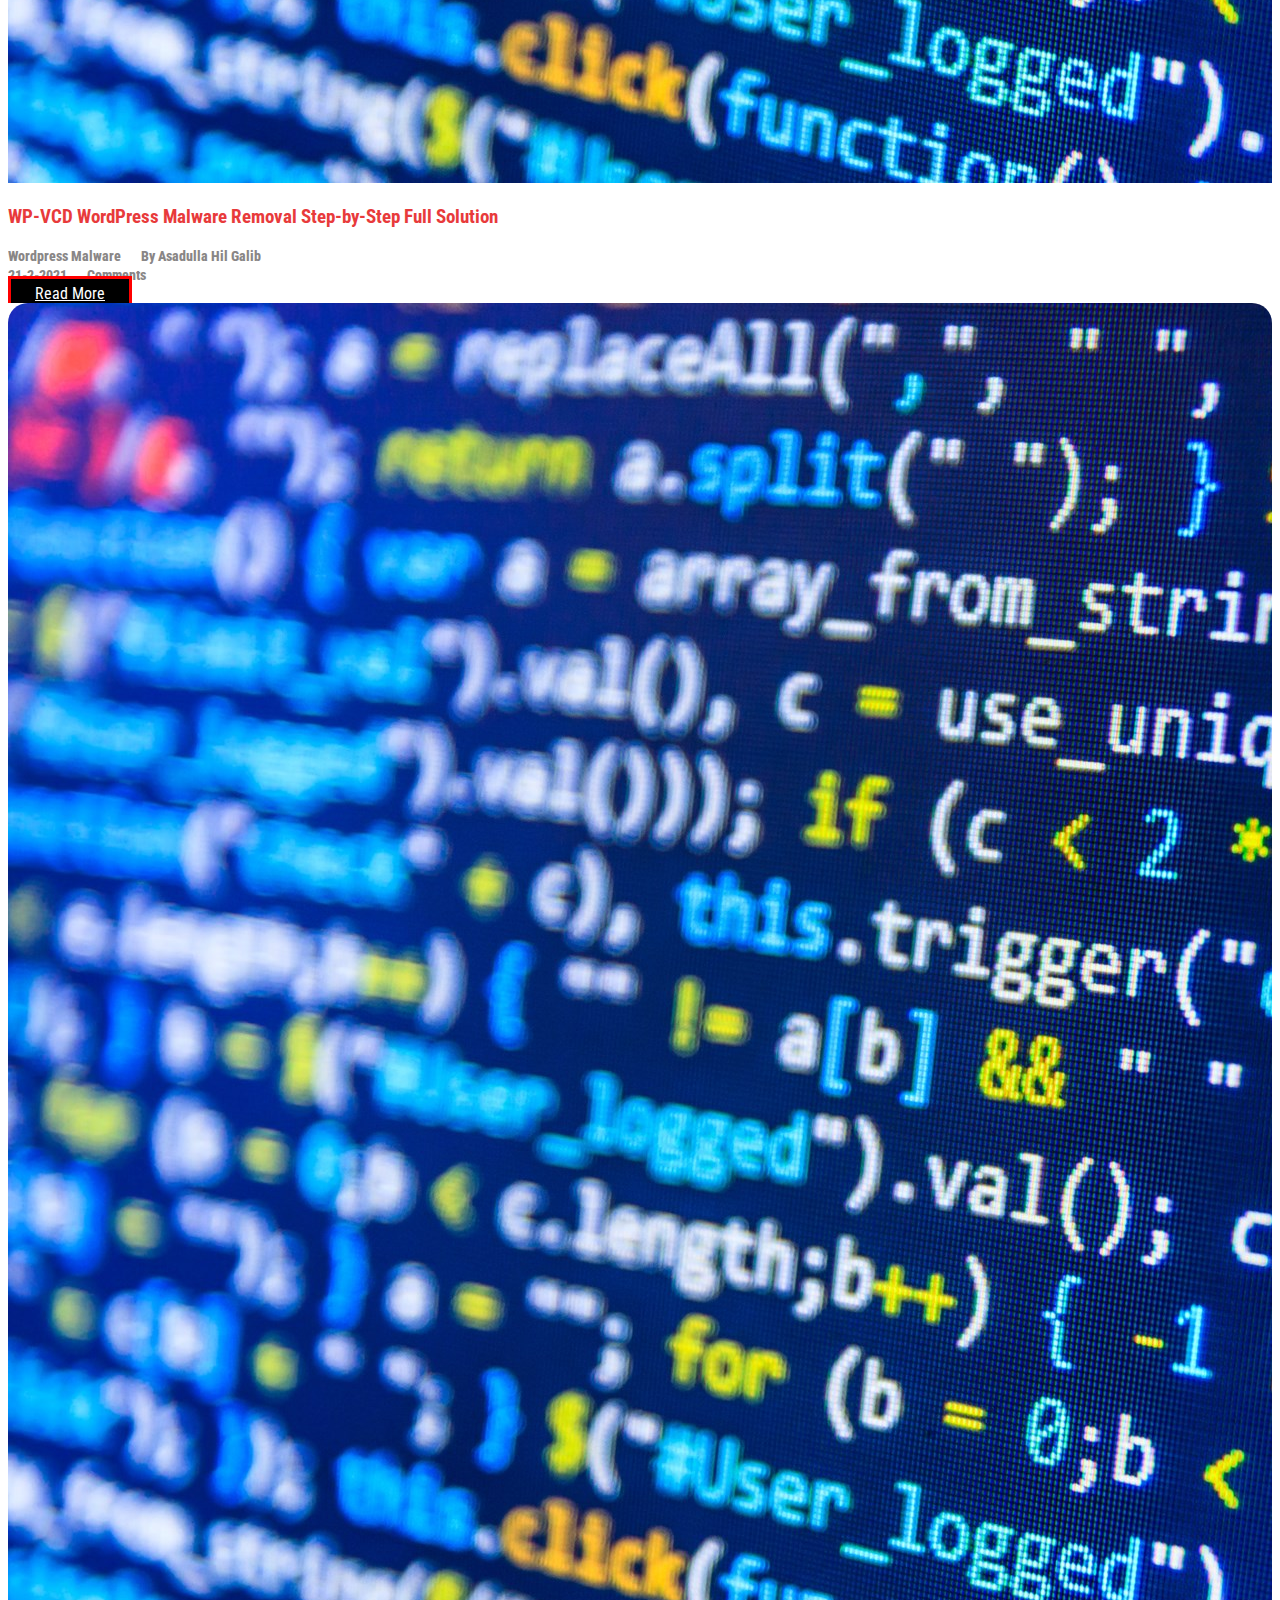
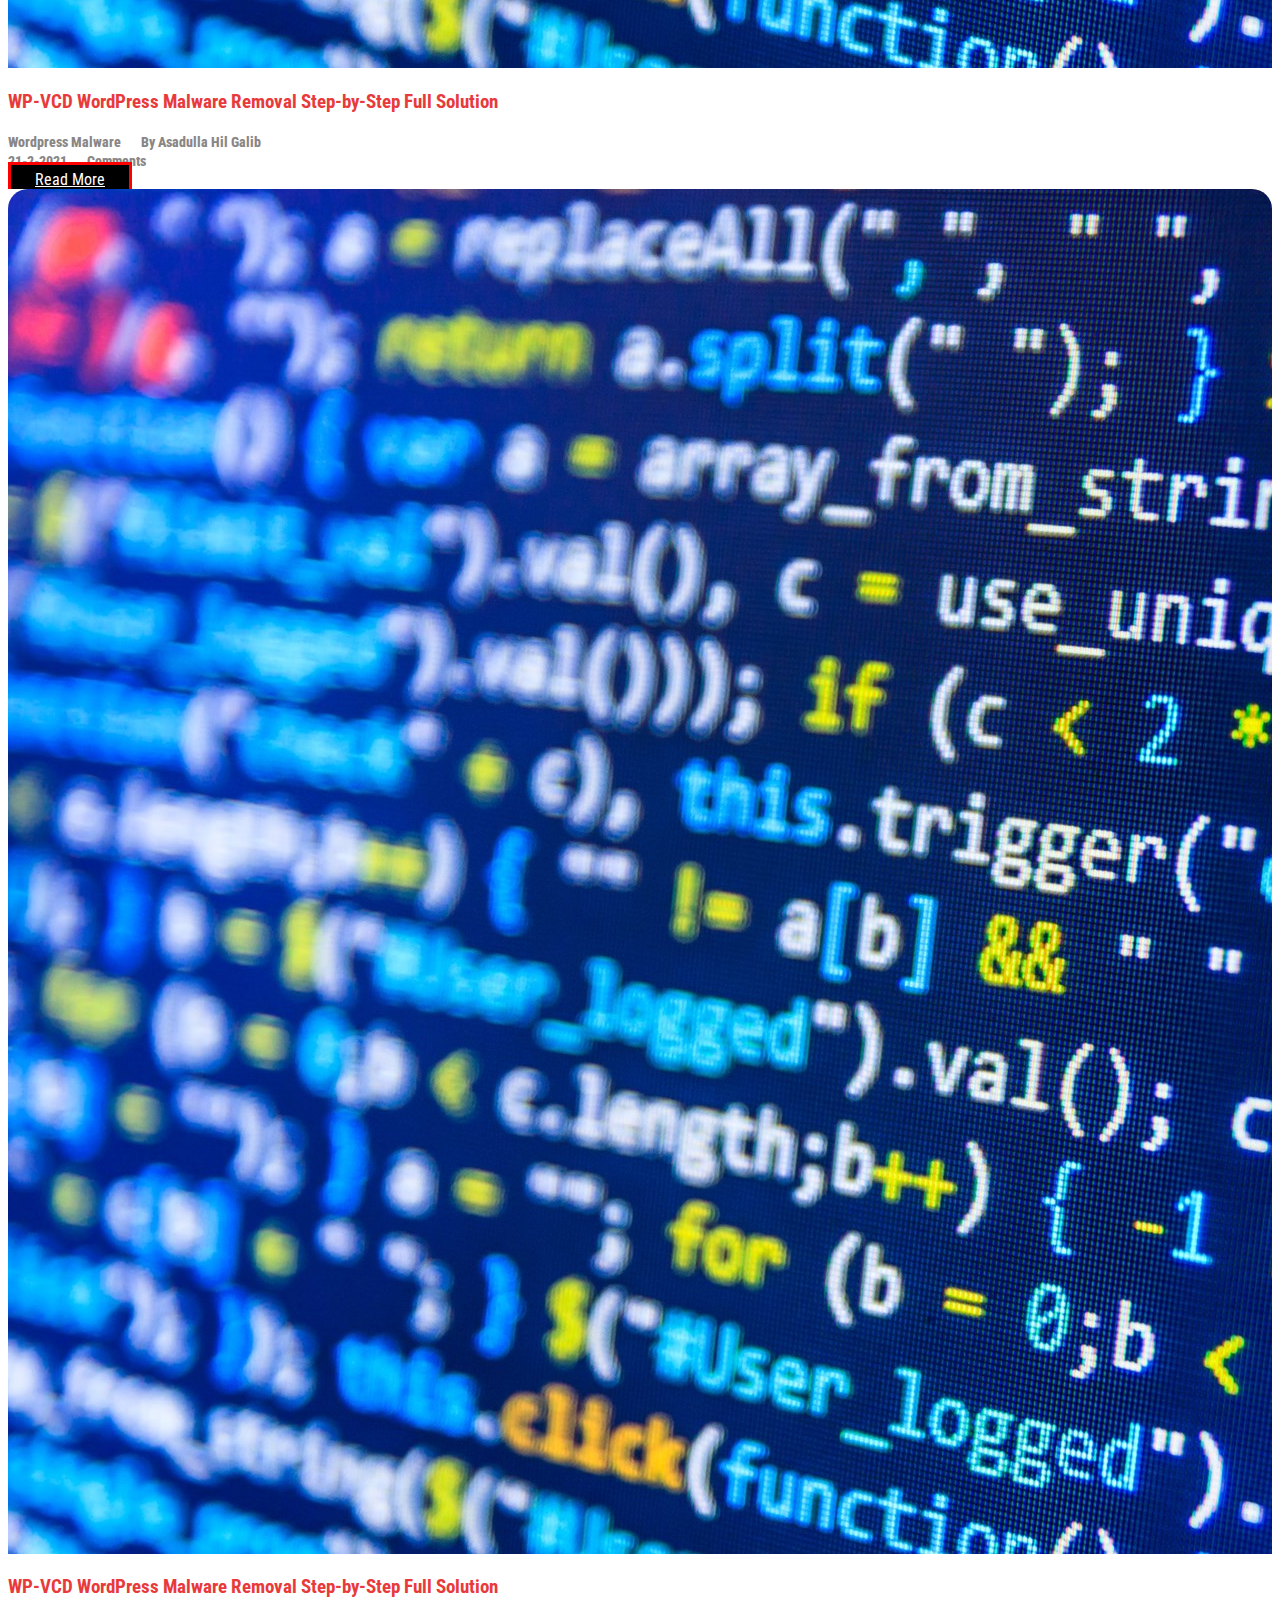
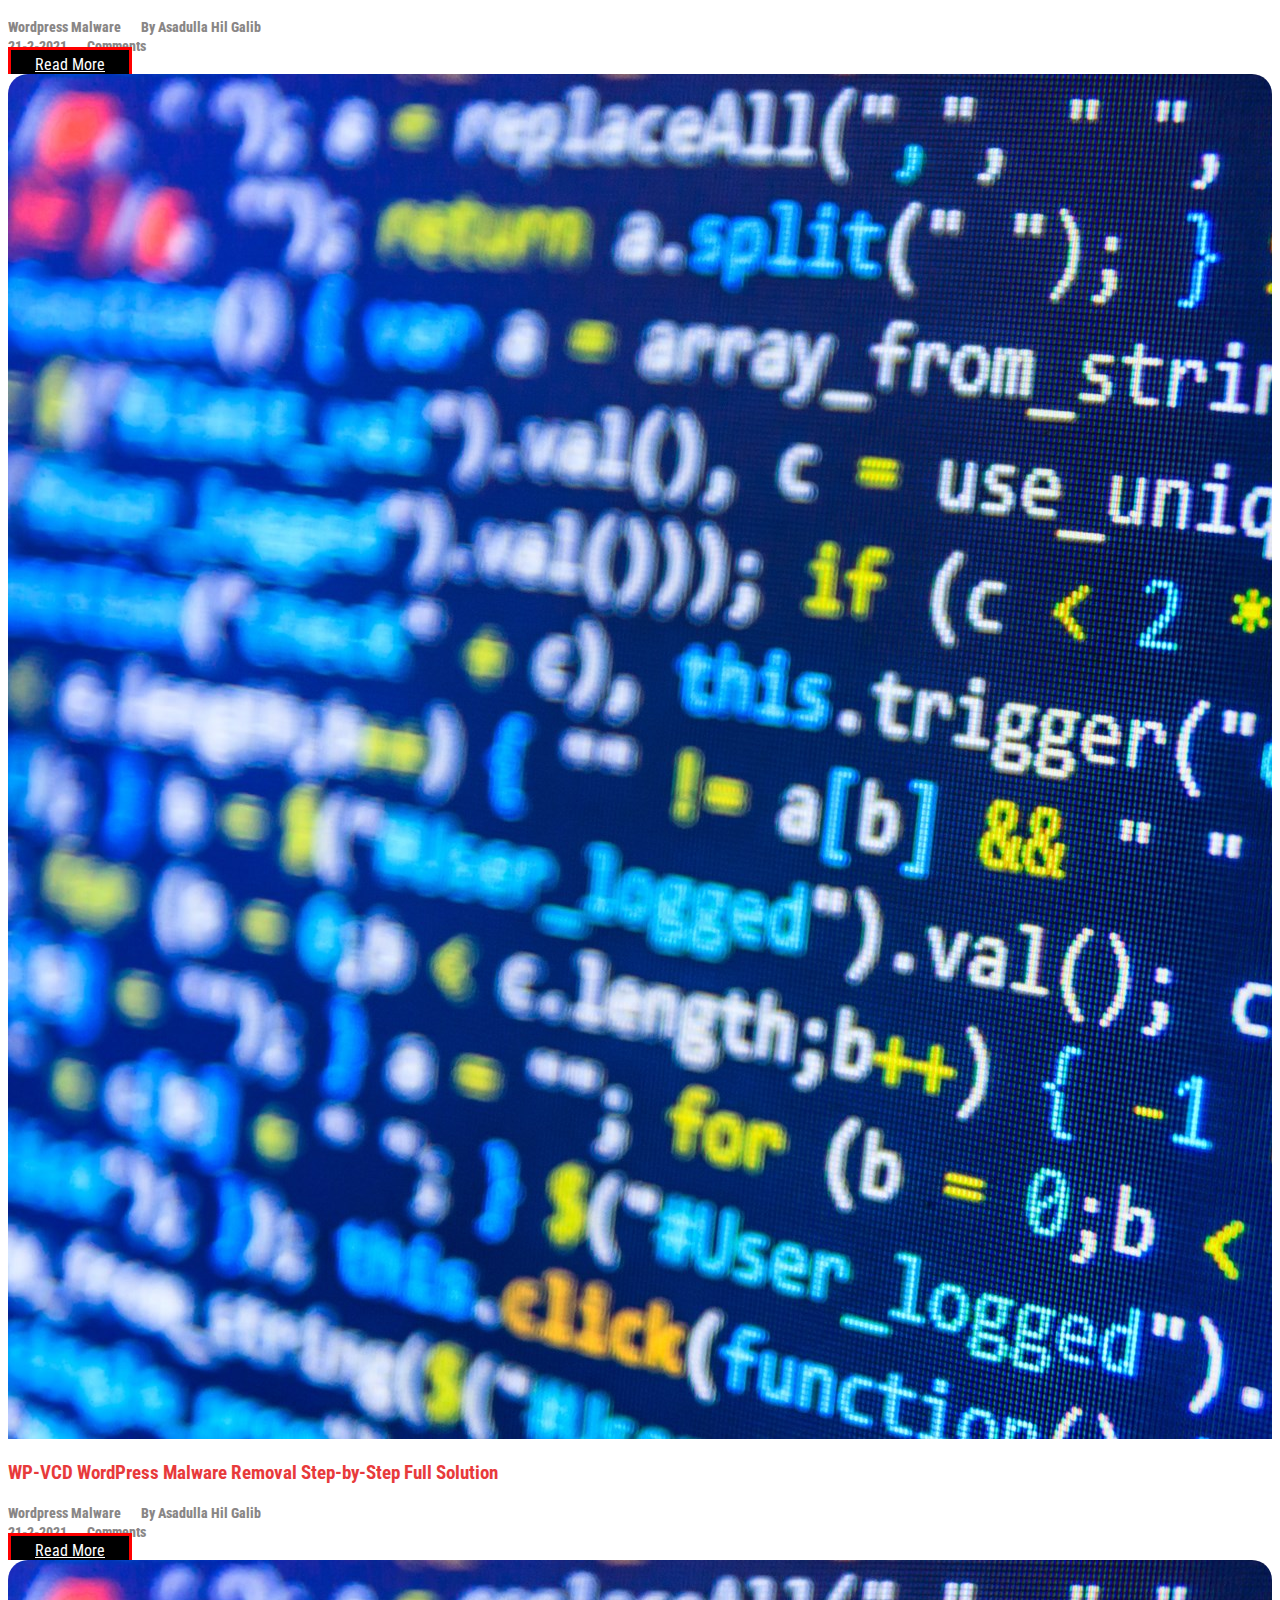
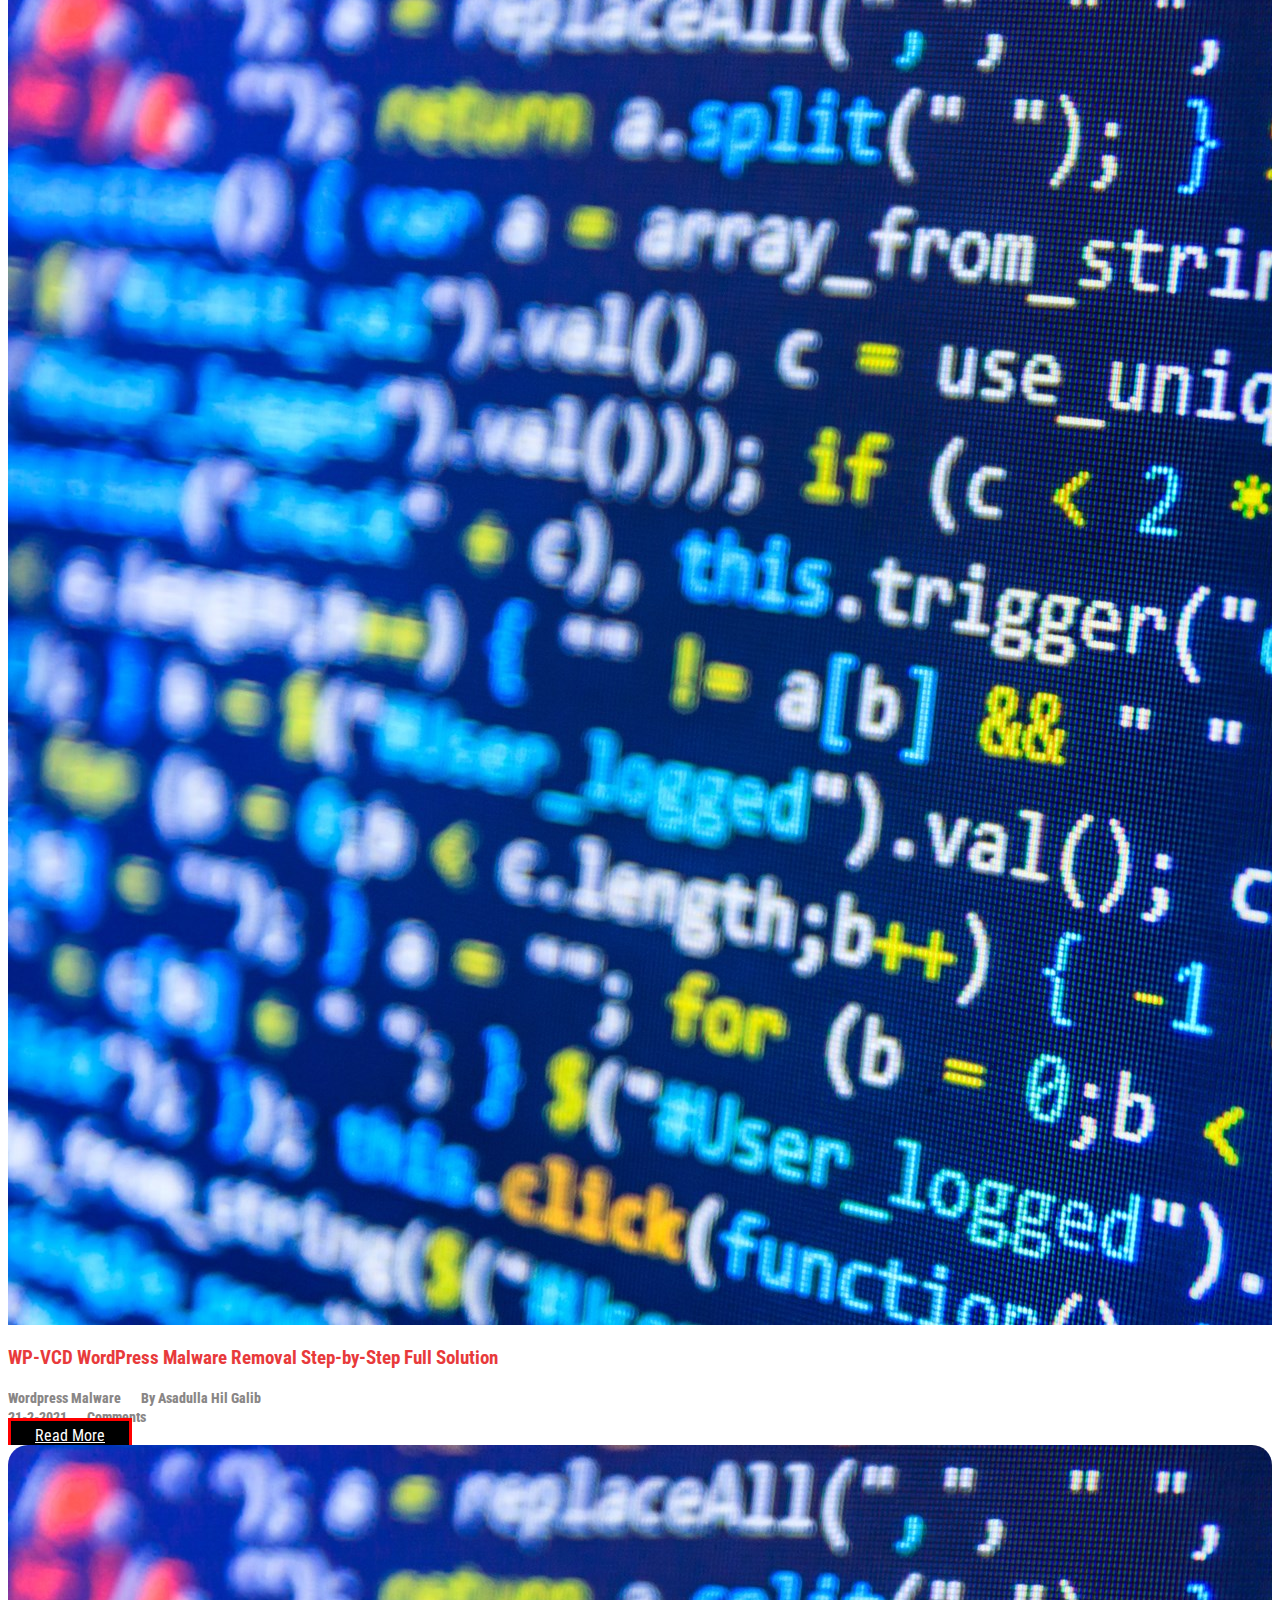
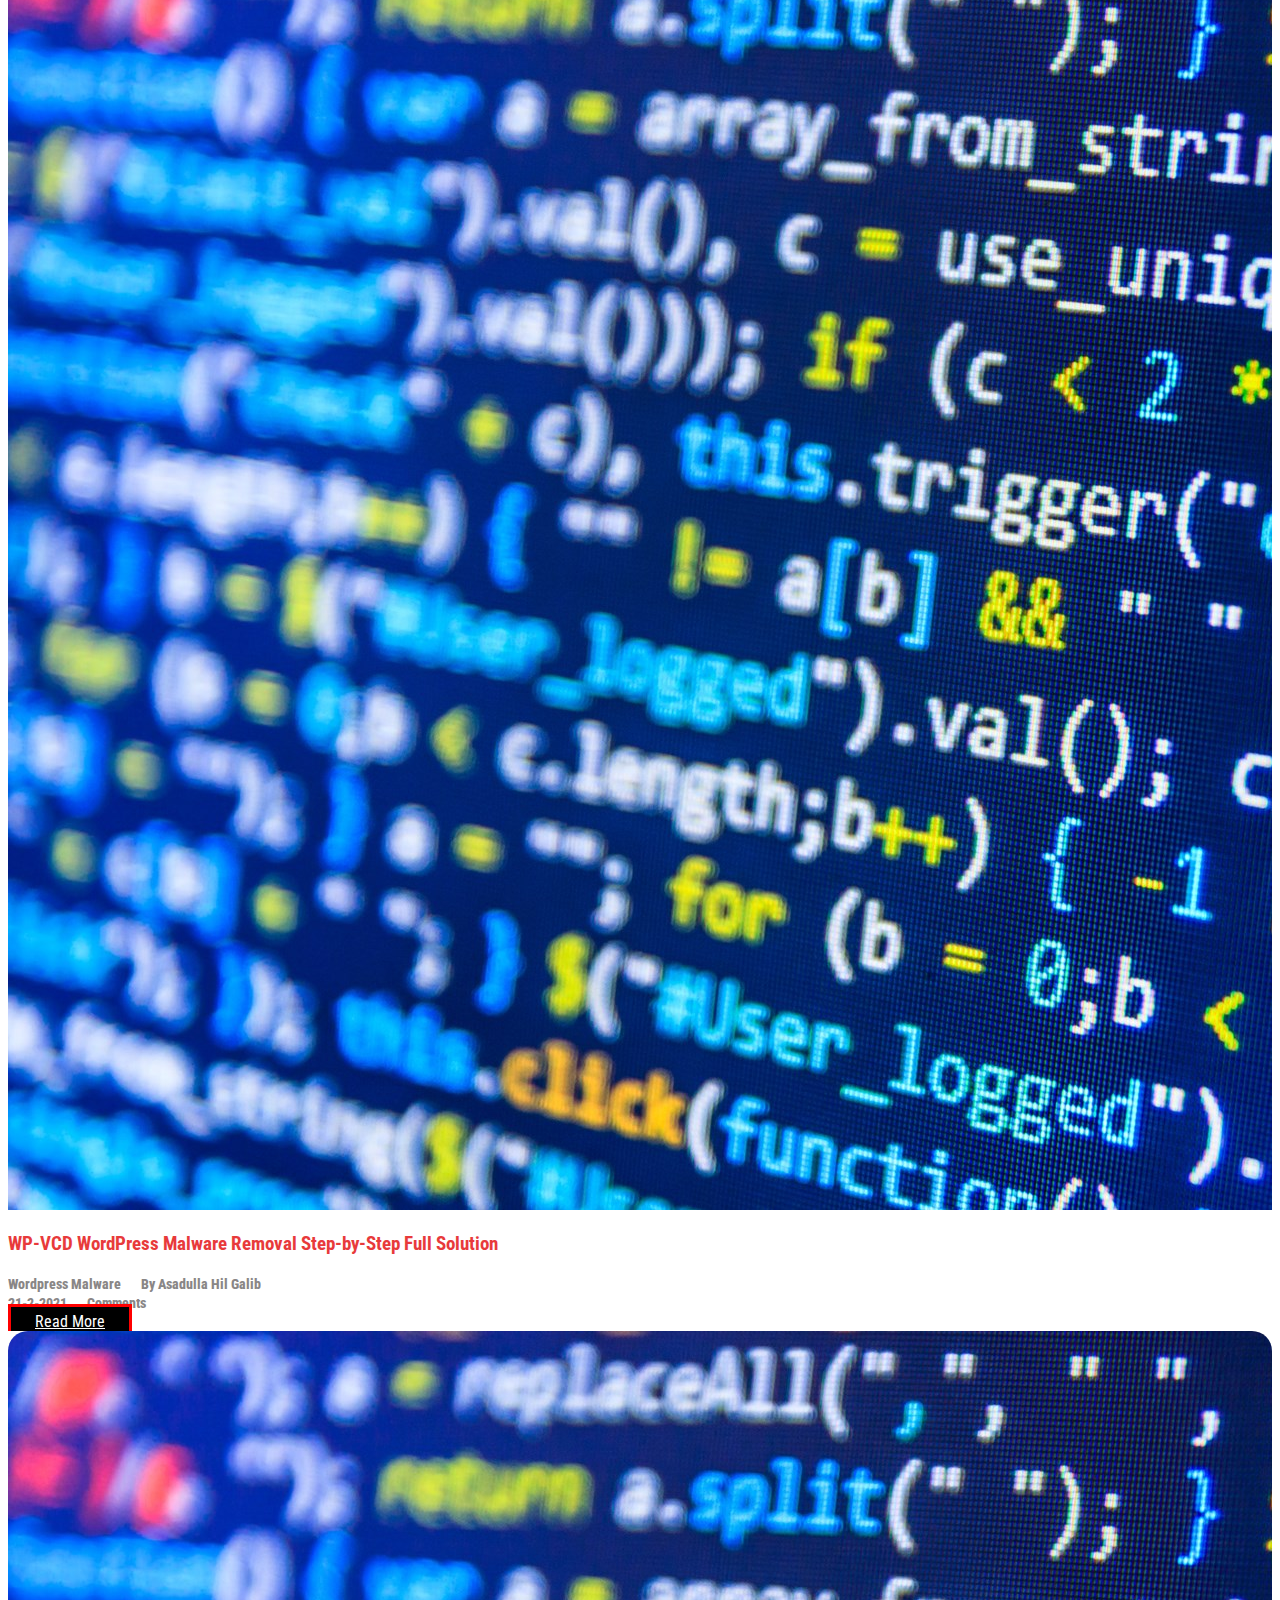
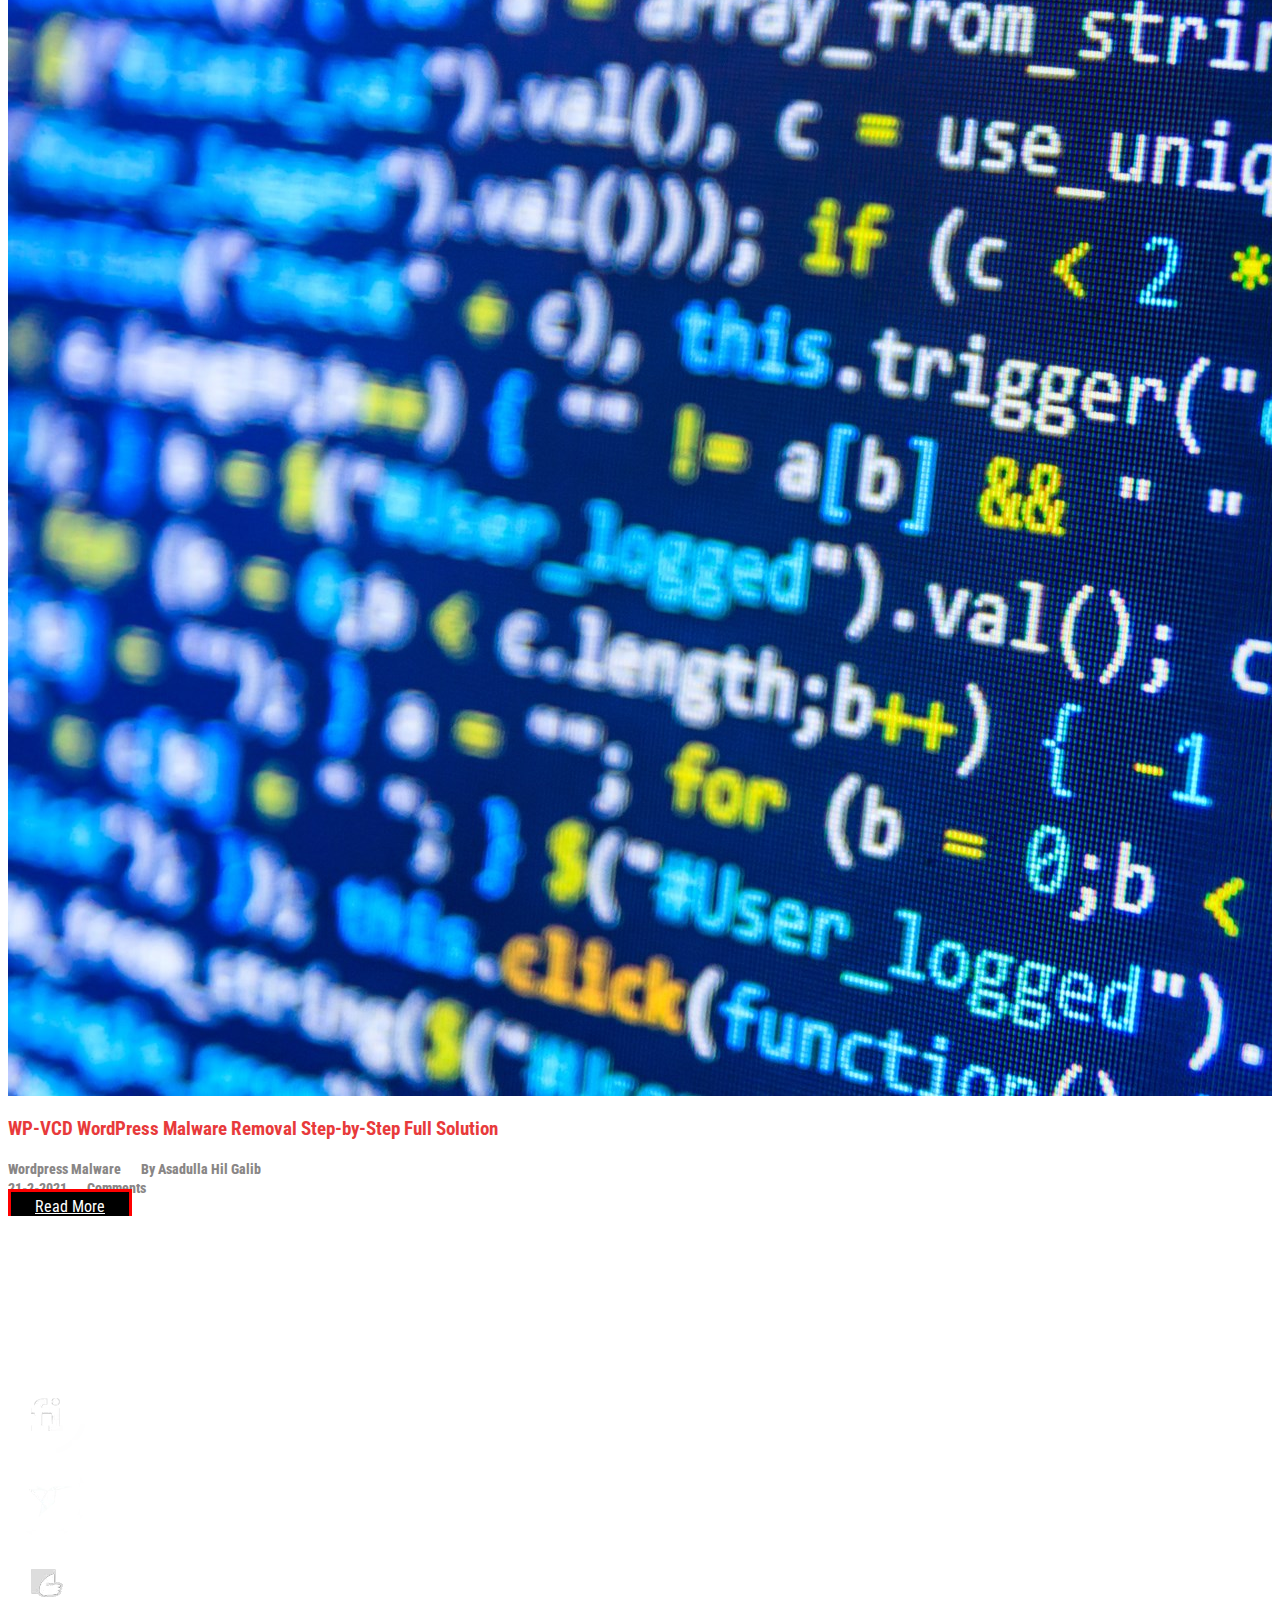
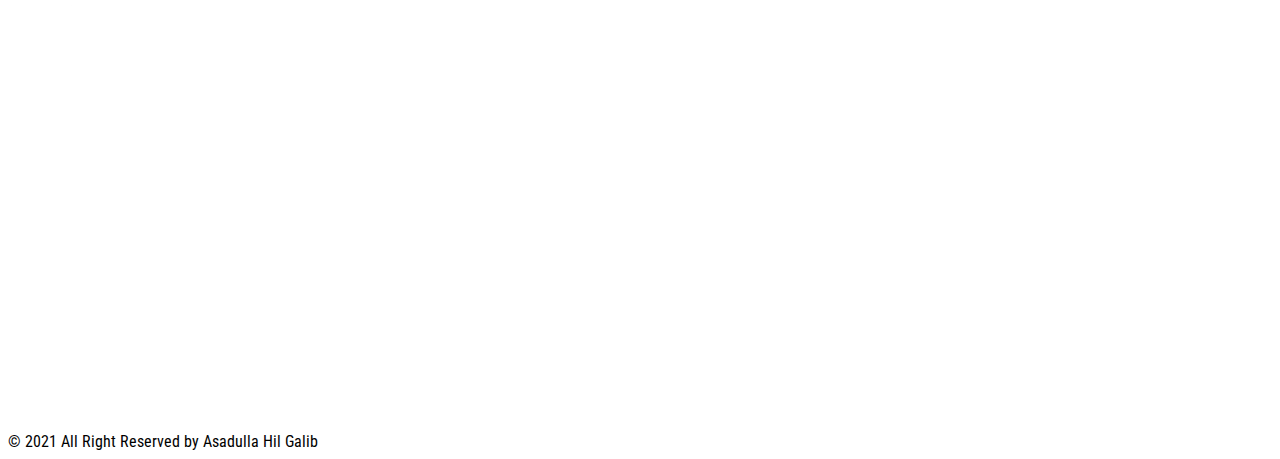
<file: index/blog.html>
<!doctype html>
<html lang="en">
  <head>
    <!-- Required meta tags -->
    <meta charset="utf-8">
    <meta name="viewport" content="width=device-width, initial-scale=1">
       <!--      NEED COUSTOM LINK      -->
       <link rel="shortcut icon" href="../img/galib.jpg" type="image/x-icon">
       <link rel="stylesheet" href="https://cdnjs.cloudflare.com/ajax/libs/font-awesome/5.15.2/css/all.min.css">
       <link rel="preconnect" href="https://fonts.gstatic.com">
       <link href="https://fonts.googleapis.com/css2?family=Cookie&display=swap" rel="stylesheet"> 
       <link href="https://fonts.googleapis.com/css2?family=Roboto+Condensed:ital,wght@0,300;0,400;0,700;1,300;1,400&display=swap" rel="stylesheet"> 
    <!-- Bootstrap CSS -->
    <link rel="stylesheet" href="https://stackpath.bootstrapcdn.com/bootstrap/5.0.0-alpha1/css/bootstrap.min.css" integrity="sha384-r4NyP46KrjDleawBgD5tp8Y7UzmLA05oM1iAEQ17CSuDqnUK2+k9luXQOfXJCJ4I" crossorigin="anonymous">
    <title>CODER GALIB</title>
    <link rel="stylesheet" href="../css/blog.css">
  </head>
  <body>
    <nav class="navbar navbar-expand-lg navbar-light fixed-top">
      <div class="container">
        <a class="navbar-brand" href="./index.html">
           <img src="../img/galib-logo.png" class="img-fluid" alt="my-logo">
        </a>
        <button class="navbar-toggler" type="button" data-toggle="collapse" data-target="#navbarSupportedContent" aria-controls="navbarSupportedContent" aria-expanded="false" aria-label="Toggle navigation">
          <span class="navbar-toggler-icon"></span>
        </button>
        <div class="collapse navbar-collapse" id="navbarSupportedContent">
          <ul class="navbar-nav navbar-my-menu ml-auto mb-2 mb-lg-0">
            <li class="nav-item">
              <a class="nav-link active" aria-current="page" href="./index.html">Home</a>
            </li>
            <li class="nav-item">
                <a class="nav-link" href="./about.html">About Me</a>
            </li>
            <li class="nav-item">
                <a class="nav-link" href="./portfolio.html">Portfolio</a>
            </li>
            <li class="nav-item">
                <a class="nav-link" href="./blog.html">Blog</a>
            </li>
            <li class="nav-item">
                <a class="nav-link" href="./contact.html">Contact Me</a>
            </li>
          </ul>
        </div>
      </div>
    </nav>
     <div id="blogCard" class="py-5">
         <div class="container">
             <div class="row">
                 <div class="col-lg-4 col-sm-6 mt-3">
                       <div class="mycard">
                        <div class="card">
                            <a href="#"><img src="../img/blog.jpg" class="card-img" alt="blog"></a>
                            <div class="card-body bg-warning">
                                <h3>WP-VCD WordPress Malware Removal Step-by-Step Full Solution</h3>
                              <div> <a href="#">Wordpress Malware</a><a href="#">By Asadulla Hil Galib</a></div>
                              <div><a href="#">21-2-2021</a><a href="#">Comments</a></div>
                              <a href="#" class="btn btn-info">Read More</a>
                            </div>
                        </div>
                       </div>
                 </div>
                 <div class="col-lg-4 col-sm-6 mt-3">
                    <div class="mycard">
                        <div class="card">
                            <a href="#"><img src="../img/blog.jpg" class="card-img" alt="blog"></a>
                            <div class="card-body bg-warning">
                                <h3>WP-VCD WordPress Malware Removal Step-by-Step Full Solution</h3>
                              <div> <a href="#">Wordpress Malware</a><a href="#">By Asadulla Hil Galib</a></div>
                              <div><a href="#">21-2-2021</a><a href="#">Comments</a></div>
                              <a href="#" class="btn btn-info">Read More</a>
                            </div>
                        </div>
                       </div>
                 </div>
                 <div class="col-lg-4 col-sm-6 mt-3">
                    <div class="mycard">
                        <div class="card">
                            <a href="#"><img src="../img/blog.jpg" class="card-img" alt="blog"></a>
                            <div class="card-body bg-warning">
                                <h3>WP-VCD WordPress Malware Removal Step-by-Step Full Solution</h3>
                              <div> <a href="#">Wordpress Malware</a><a href="#">By Asadulla Hil Galib</a></div>
                              <div><a href="#">21-2-2021</a><a href="#">Comments</a></div>
                              <a href="#" class="btn btn-info">Read More</a>
                            </div>
                        </div>
                       </div>
                 </div>
                 <div class="col-lg-4 col-sm-6 mt-3">
                       <div class="mycard">
                        <div class="card">
                            <a href="#"><img src="../img/blog.jpg" class="card-img" alt="blog"></a>
                            <div class="card-body bg-warning">
                                <h3>WP-VCD WordPress Malware Removal Step-by-Step Full Solution</h3>
                              <div> <a href="#">Wordpress Malware</a><a href="#">By Asadulla Hil Galib</a></div>
                              <div><a href="#">21-2-2021</a><a href="#">Comments</a></div>
                              <a href="#" class="btn btn-info">Read More</a>
                            </div>
                        </div>
                       </div>
                 </div>
                 <div class="col-lg-4 col-sm-6 mt-3">
                    <div class="mycard">
                        <div class="card">
                            <a href="#"><img src="../img/blog.jpg" class="card-img" alt="blog"></a>
                            <div class="card-body bg-warning">
                                <h3>WP-VCD WordPress Malware Removal Step-by-Step Full Solution</h3>
                              <div> <a href="#">Wordpress Malware</a><a href="#">By Asadulla Hil Galib</a></div>
                              <div><a href="#">21-2-2021</a><a href="#">Comments</a></div>
                              <a href="#" class="btn btn-info">Read More</a>
                            </div>
                        </div>
                       </div>
                 </div>
                 <div class="col-lg-4 col-sm-6 mt-3">
                    <div class="mycard">
                        <div class="card">
                            <a href="#"><img src="../img/blog.jpg" class="card-img" alt="blog"></a>
                            <div class="card-body bg-warning">
                                <h3>WP-VCD WordPress Malware Removal Step-by-Step Full Solution</h3>
                              <div> <a href="#">Wordpress Malware</a><a href="#">By Asadulla Hil Galib</a></div>
                              <div><a href="#">21-2-2021</a><a href="#">Comments</a></div>
                              <a href="#" class="btn btn-info">Read More</a>
                            </div>
                        </div>
                       </div>
                 </div>
                 <div class="col-lg-4 col-sm-6 mt-3">
                       <div class="mycard">
                        <div class="card">
                            <a href="#"><img src="../img/blog.jpg" class="card-img" alt="blog"></a>
                            <div class="card-body bg-warning">
                                <h3>WP-VCD WordPress Malware Removal Step-by-Step Full Solution</h3>
                              <div> <a href="#">Wordpress Malware</a><a href="#">By Asadulla Hil Galib</a></div>
                              <div><a href="#">21-2-2021</a><a href="#">Comments</a></div>
                              <a href="#" class="btn btn-info">Read More</a>
                            </div>
                        </div>
                       </div>
                 </div>
                 <div class="col-lg-4 col-sm-6 mt-3">
                    <div class="mycard">
                        <div class="card">
                            <a href="#"><img src="../img/blog.jpg" class="card-img" alt="blog"></a>
                            <div class="card-body bg-warning">
                                <h3>WP-VCD WordPress Malware Removal Step-by-Step Full Solution</h3>
                              <div> <a href="#">Wordpress Malware</a><a href="#">By Asadulla Hil Galib</a></div>
                              <div><a href="#">21-2-2021</a><a href="#">Comments</a></div>
                              <a href="#" class="btn btn-info">Read More</a>
                            </div>
                        </div>
                       </div>
                 </div>
                 <div class="col-lg-4 col-sm-6 mt-3">
                    <div class="mycard">
                        <div class="card">
                            <a href="#"><img src="../img/blog.jpg" class="card-img" alt="blog"></a>
                            <div class="card-body bg-warning">
                                <h3>WP-VCD WordPress Malware Removal Step-by-Step Full Solution</h3>
                              <div> <a href="#">Wordpress Malware</a><a href="#">By Asadulla Hil Galib</a></div>
                              <div><a href="#">21-2-2021</a><a href="#">Comments</a></div>
                              <a href="#" class="btn btn-info">Read More</a>
                            </div>
                        </div>
                       </div>
                 </div>
             </div>
         </div>
     </div>
    <section id="footerHeader" >
        <div class="container">
            <div class="row">
                <div class="col-lg-2 col-md-4 col-6 text-center">
                    <img src="../img/fiverr-icon-white.webp" alt="">
                    <a href="#" class="d-block">Fiver.com</a>
                </div>
                <div class="col-lg-2 col-md-4 col-6 text-center">
                    <img src="../img/freelancer-icon-white.webp" alt="">
                    <a href="#" class="d-block">Freelancer.com</a>
                </div>
                <div class="col-lg-2 col-md-4 col-6 text-center">
                    <img src="../img/themeforest-white.webp" alt="">
                    <a href="#" class="d-block">Themeforest.com</a>
                </div>
                <div class="col-lg-2 col-md-4 col-6 text-center">
                    <img src="../img/upwork-icon-white.webp" alt="">
                    <a href="#" class="d-block">UpWork.com</a>
                </div>
                <div class="col-lg-2 col-md-4 col-6 text-center">
                    <span class="m-auto"><i class="fab fa-facebook-f"></i></span>
                    <a href="#" class="d-block">Facebook.com</a>
                </div>
                <div class="col-lg-2 col-md-4 col-6 text-center">
                    <span class="m-auto"><i class="fab fa-youtube"></i></span>
                    <a href="#" class="d-block">Youtube.com</a>
                </div>
            </div>
        </div>
    </section>
    <section id="footerBottom" class="py-4 bg-info text-light">
        <div class="container">
            <div class="row">
                <div class="col text-center">
                    <span>&copy; 2021 All Right Reserved by Asadulla Hil Galib</span>
                </div>
            </div>
        </div>
    </section>
    <!-- Optional JavaScript -->
    <!-- Popper.js first, then Bootstrap JS -->
    <script src="https://cdn.jsdelivr.net/npm/popper.js@1.16.0/dist/umd/popper.min.js" integrity="sha384-Q6E9RHvbIyZFJoft+2mJbHaEWldlvI9IOYy5n3zV9zzTtmI3UksdQRVvoxMfooAo" crossorigin="anonymous"></script>
    <script src="https://stackpath.bootstrapcdn.com/bootstrap/5.0.0-alpha1/js/bootstrap.min.js" integrity="sha384-oesi62hOLfzrys4LxRF63OJCXdXDipiYWBnvTl9Y9/TRlw5xlKIEHpNyvvDShgf/" crossorigin="anonymous"></script>
  </body>
</html>
</file>
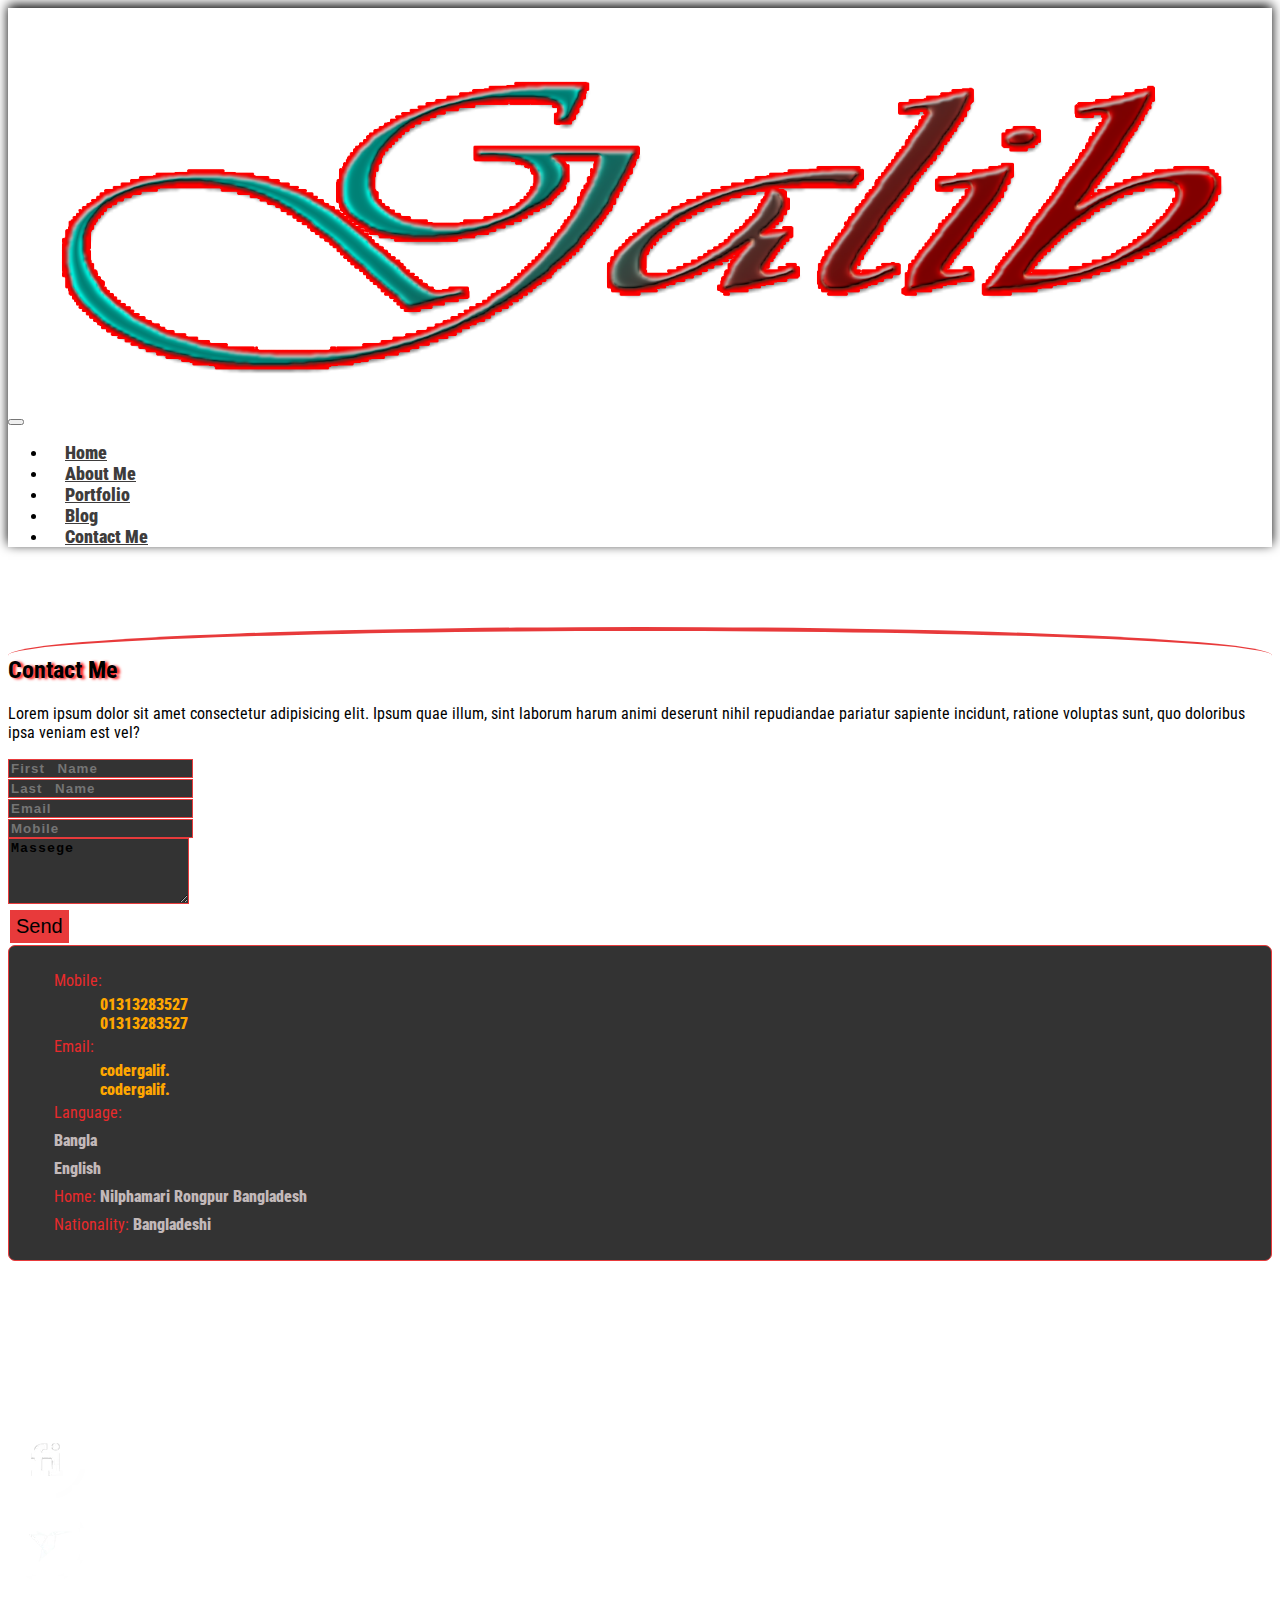
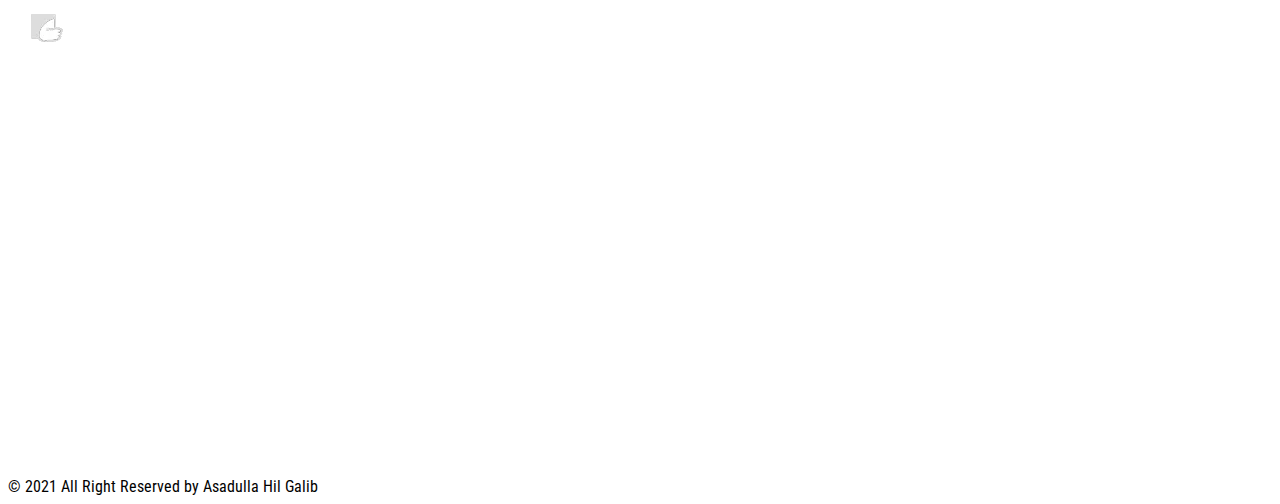
<file: index/contact.html>
<!doctype html>
<html lang="en">
  <head>
    <!-- Required meta tags -->
    <meta charset="utf-8">
    <meta name="viewport" content="width=device-width, initial-scale=1">
       <!--      NEED COUSTOM LINK      -->
       <link rel="shortcut icon" href="../img/galib.jpg" type="image/x-icon">
       <link rel="stylesheet" href="https://cdnjs.cloudflare.com/ajax/libs/font-awesome/5.15.2/css/all.min.css">
       <link rel="preconnect" href="https://fonts.gstatic.com">
       <link href="https://fonts.googleapis.com/css2?family=Cookie&display=swap" rel="stylesheet"> 
       <link href="https://fonts.googleapis.com/css2?family=Roboto+Condensed:ital,wght@0,300;0,400;0,700;1,300;1,400&display=swap" rel="stylesheet"> 
    <!-- Bootstrap CSS -->
    <link rel="stylesheet" href="https://stackpath.bootstrapcdn.com/bootstrap/5.0.0-alpha1/css/bootstrap.min.css" integrity="sha384-r4NyP46KrjDleawBgD5tp8Y7UzmLA05oM1iAEQ17CSuDqnUK2+k9luXQOfXJCJ4I" crossorigin="anonymous">
    <title>CODER GALIB</title>
    <link rel="stylesheet" href="../css/contact.css">
  </head>
  <body>
    <nav class="navbar navbar-expand-lg navbar-light fixed-top">
      <div class="container">
        <a class="navbar-brand" href="./index.html">
           <img src="../img/galib-logo.png" class="img-fluid" alt="my-logo">
        </a>
        <button class="navbar-toggler" type="button" data-toggle="collapse" data-target="#navbarSupportedContent" aria-controls="navbarSupportedContent" aria-expanded="false" aria-label="Toggle navigation">
          <span class="navbar-toggler-icon"></span>
        </button>
        <div class="collapse navbar-collapse" id="navbarSupportedContent">
          <ul class="navbar-nav navbar-my-menu ml-auto mb-2 mb-lg-0">
            <li class="nav-item">
              <a class="nav-link active" aria-current="page" href="./index.html">Home</a>
            </li>
            <li class="nav-item">
                <a class="nav-link" href="./about.html">About Me</a>
            </li>
            <li class="nav-item">
                <a class="nav-link" href="./portfolio.html">Portfolio</a>
            </li>
            <li class="nav-item">
                <a class="nav-link" href="./blog.html">Blog</a>
            </li>
            <li class="nav-item">
                <a class="nav-link" href="./contact.html">Contact Me</a>
            </li>
          </ul>
        </div>
      </div>
    </nav>
     <section id="contactMeForm" class="py-5 bg-dark">
         <div class="container">
             <div class="row pb-4">
                 <div class="col text-center text-light">
                     <h2 class="display-3 text-uppercase text-center">Contact Me</h2>
                     <p class="lead">Lorem ipsum dolor sit amet consectetur adipisicing elit. Ipsum quae illum, sint laborum harum animi deserunt nihil repudiandae pariatur sapiente incidunt, ratione voluptas sunt, quo doloribus ipsa veniam est vel?</p>
                 </div>
             </div>
             <div class="row">
                 <div class="col-lg-7">
                    <form action="">
                        <div class="row">
                            <div class="col-sm-6 mt-3">
                                <div class="form-group">
                                    <input type="text" placeholder="First Name" class="form-control">
                                </div>
                            </div>
                            <div class="col-sm-6 mt-3">
                                <div class="form-group">
                                    <input type="text" placeholder="Last Name" class="form-control">
                                </div>
                            </div>
                            <div class="col-sm-6 mt-3">
                                <div class="form-group">
                                    <input type="email" placeholder="Email" class="form-control">
                                </div>
                            </div>
                            <div class="col-sm-6 mt-3">
                                <div class="form-group">
                                    <input type="text" placeholder="Mobile" class="form-control">
                                </div>
                            </div>
                            <div class="col-sm-12 mt-3">
                                <div class="form-group">
                                    <textarea name="Massege" id="" cols="" rows="4" class="form-control">Massege</textarea>
                                </div>
                            </div>
                            <div class="col-sm-12 mt-3">
                                <button type="submit" class="btn btn-block btn-danger">Send</button>
                            </div>
                        </div>
                    </form>
                 </div>
                 <div class="col-lg-5 mt-3 mt-lg-0 align-self-center">
                     <div class="contact-card">
                            <ul>
                                <li><span>Mobile: <strong>
                                    <a href="tel:01313283527">01313283527</a>
                                    <a href="tel:01313283527">01313283527</a>
                                </strong></span>
                            </li>
                            <li>
                                <span>Email: <strong>
                                    <a href="coderboygalif@gmail.com">codergalif.</a>
                                    <a href="coderboygalif@gmail.com">codergalif.</a>
                                </strong></span>
                            </li>
                            <li>
                                <span>Language: <br/><strong>
                                   Bangla <br/>
                                   English       
                                </strong></span>
                             </li>
                             <li>
                                 <span>Home: <strong>Nilphamari Rongpur Bangladesh</strong></span>
                             </li>
                             <li>
                                 <span>Nationality: <strong>Bangladeshi</strong></span>
                             </li>
                            </ul>
                     </div>
                 </div>
             </div>
         </div>
     </section>
    <section id="footerHeader" >
        <div class="container">
            <div class="row">
                <div class="col-lg-2 col-md-4 col-6 text-center">
                    <img src="../img/fiverr-icon-white.webp" alt="">
                    <a href="#" class="d-block">Fiver.com</a>
                </div>
                <div class="col-lg-2 col-md-4 col-6 text-center">
                    <img src="../img/freelancer-icon-white.webp" alt="">
                    <a href="#" class="d-block">Freelancer.com</a>
                </div>
                <div class="col-lg-2 col-md-4 col-6 text-center">
                    <img src="../img/themeforest-white.webp" alt="">
                    <a href="#" class="d-block">Themeforest.com</a>
                </div>
                <div class="col-lg-2 col-md-4 col-6 text-center">
                    <img src="../img/upwork-icon-white.webp" alt="">
                    <a href="#" class="d-block">UpWork.com</a>
                </div>
                <div class="col-lg-2 col-md-4 col-6 text-center">
                    <span class="m-auto"><i class="fab fa-facebook-f"></i></span>
                    <a href="#" class="d-block">Facebook.com</a>
                </div>
                <div class="col-lg-2 col-md-4 col-6 text-center">
                    <span class="m-auto"><i class="fab fa-youtube"></i></span>
                    <a href="#" class="d-block">Youtube.com</a>
                </div>
            </div>
        </div>
    </section>
    <section id="footerBottom" class="py-4 bg-info text-light">
        <div class="container">
            <div class="row">
                <div class="col text-center">
                    <span>&copy; 2021 All Right Reserved by Asadulla Hil Galib</span>
                </div>
            </div>
        </div>
    </section>
    <!-- Optional JavaScript -->
    <!-- Popper.js first, then Bootstrap JS -->
    <script src="https://cdn.jsdelivr.net/npm/popper.js@1.16.0/dist/umd/popper.min.js" integrity="sha384-Q6E9RHvbIyZFJoft+2mJbHaEWldlvI9IOYy5n3zV9zzTtmI3UksdQRVvoxMfooAo" crossorigin="anonymous"></script>
    <script src="https://stackpath.bootstrapcdn.com/bootstrap/5.0.0-alpha1/js/bootstrap.min.js" integrity="sha384-oesi62hOLfzrys4LxRF63OJCXdXDipiYWBnvTl9Y9/TRlw5xlKIEHpNyvvDShgf/" crossorigin="anonymous"></script>
  </body>
</html>
</file>
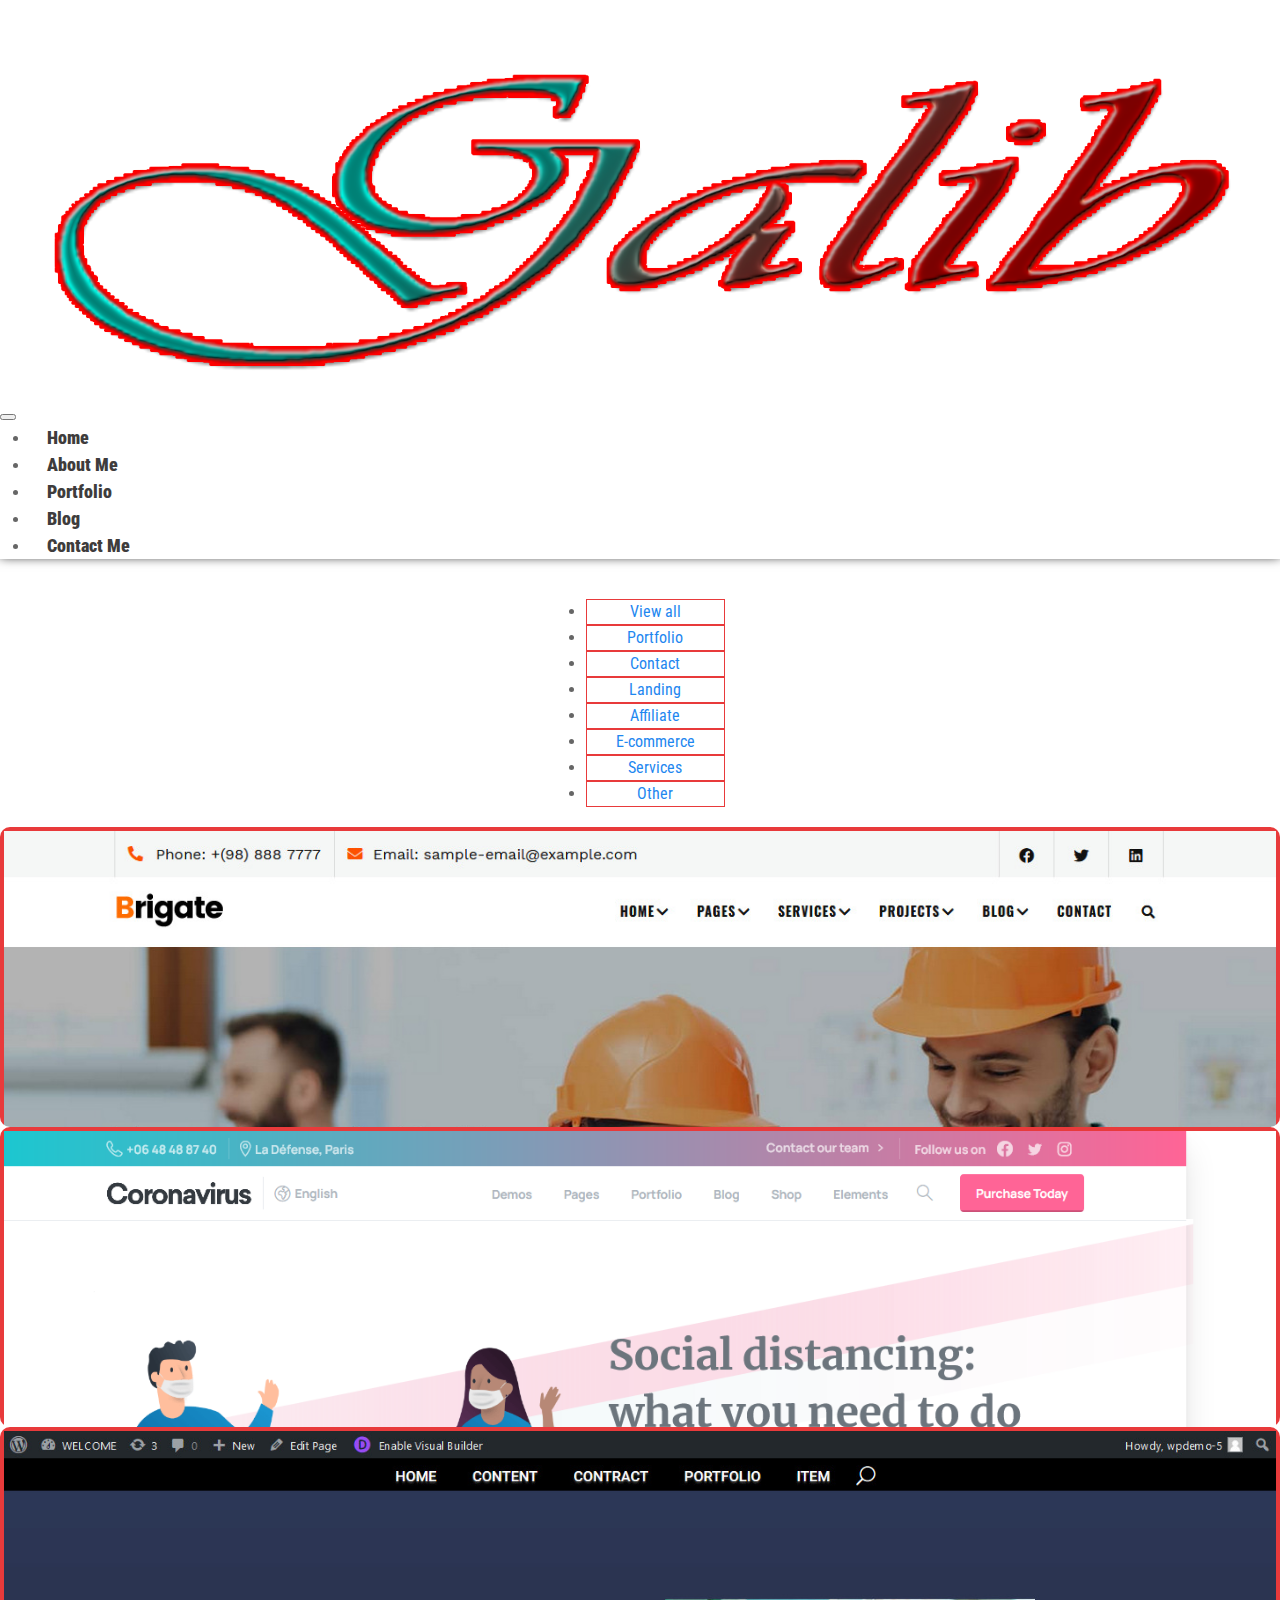
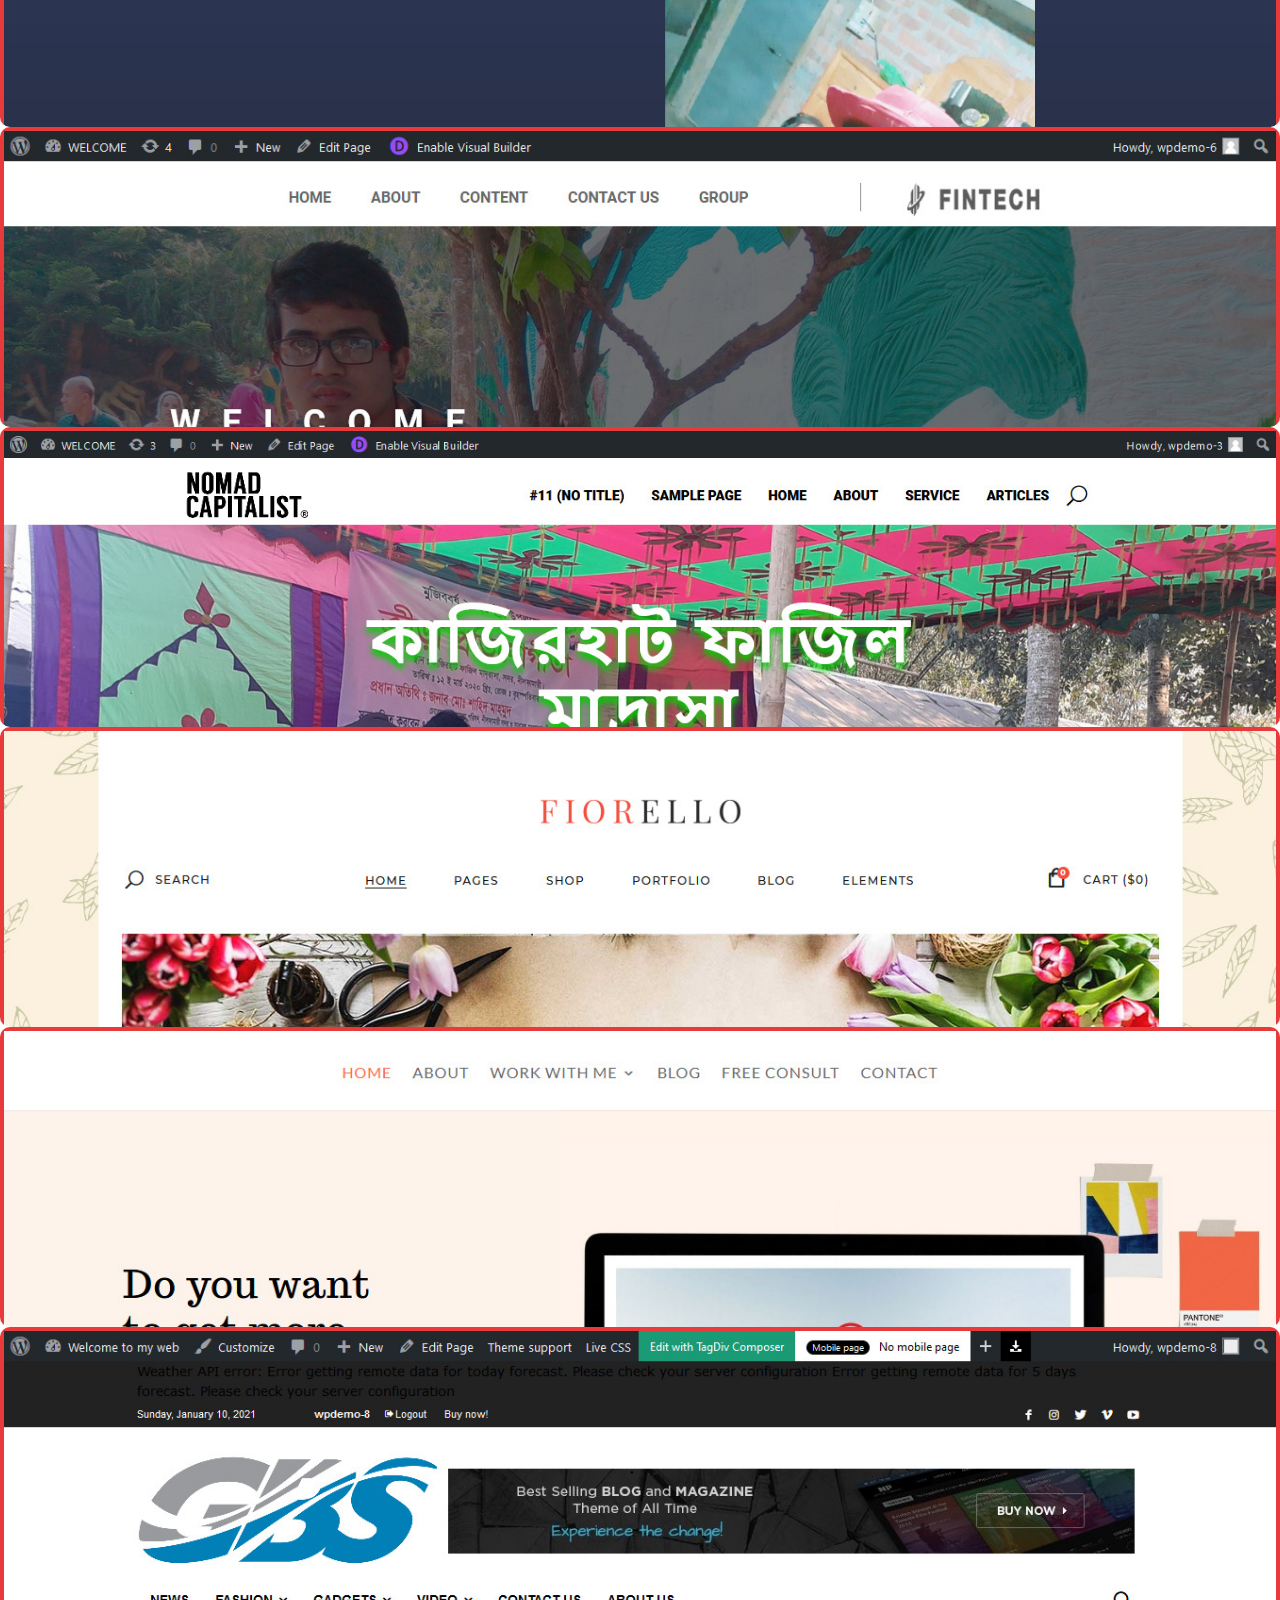
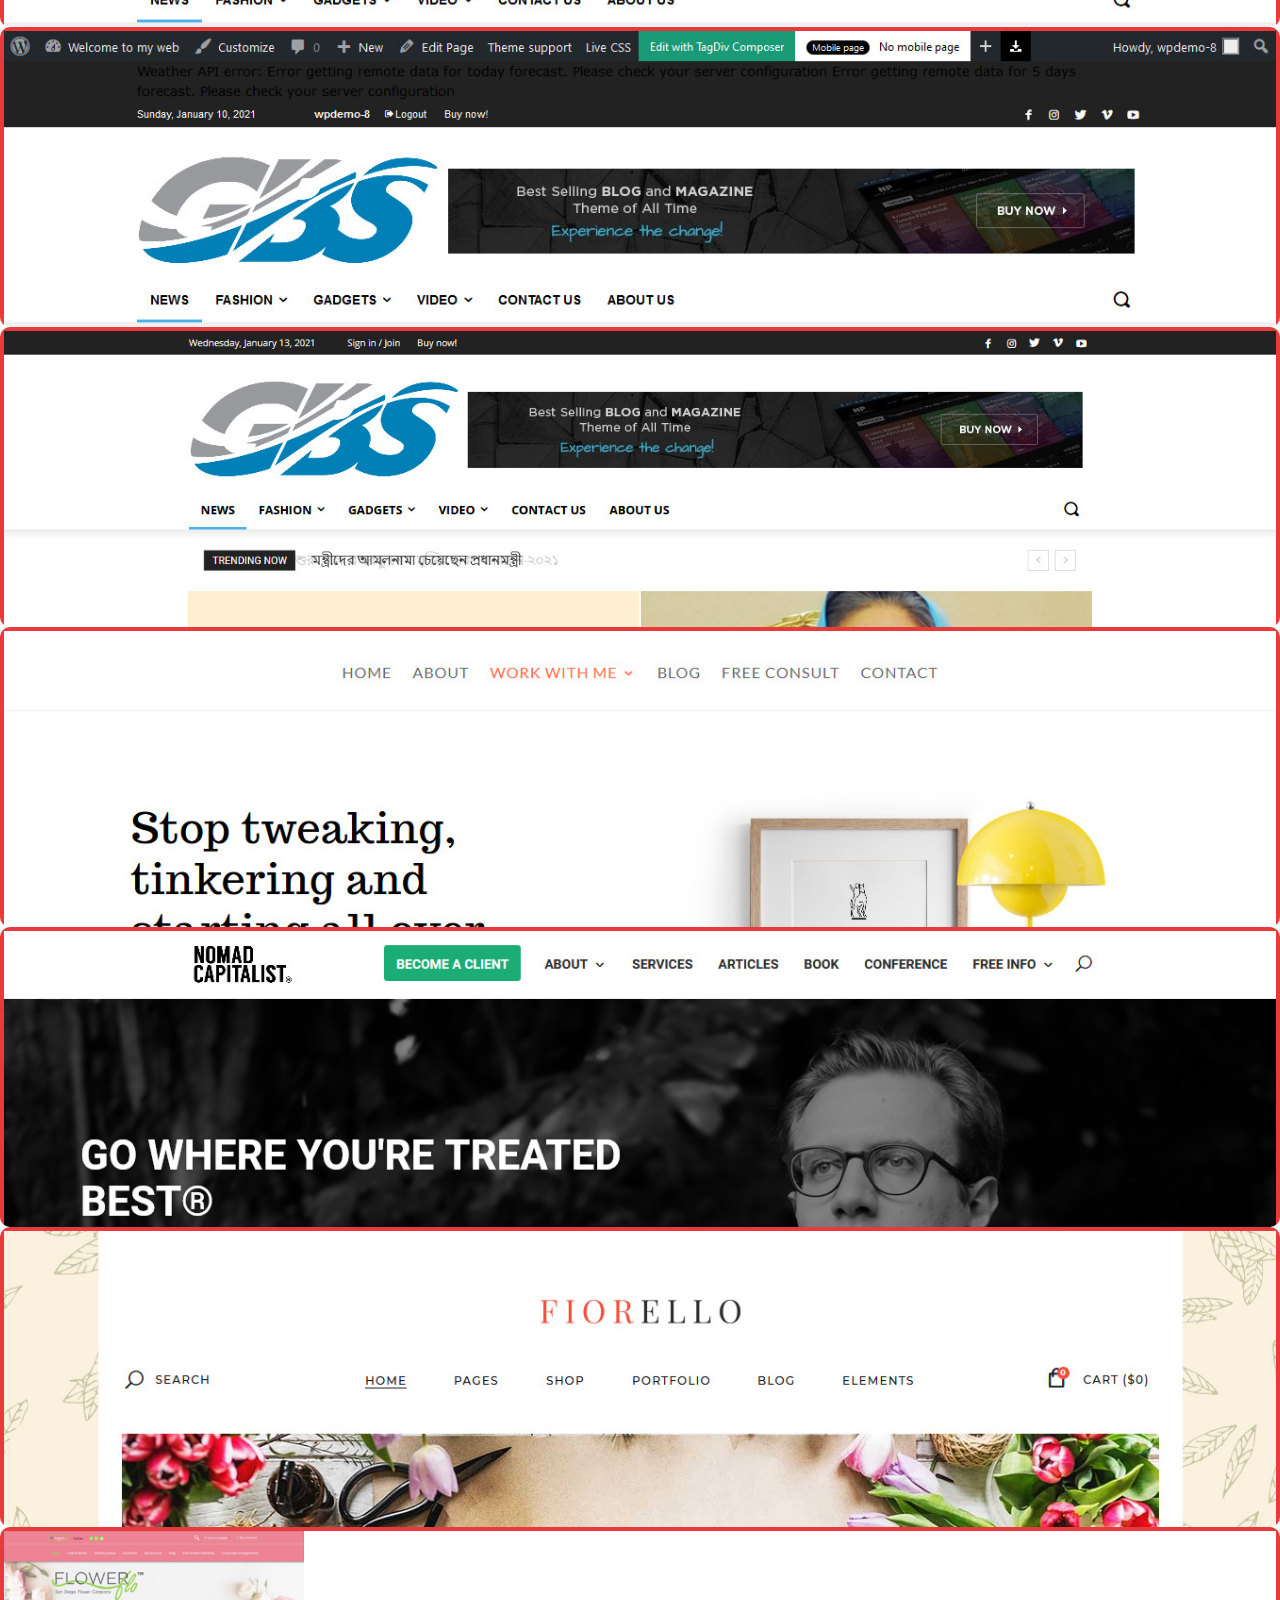
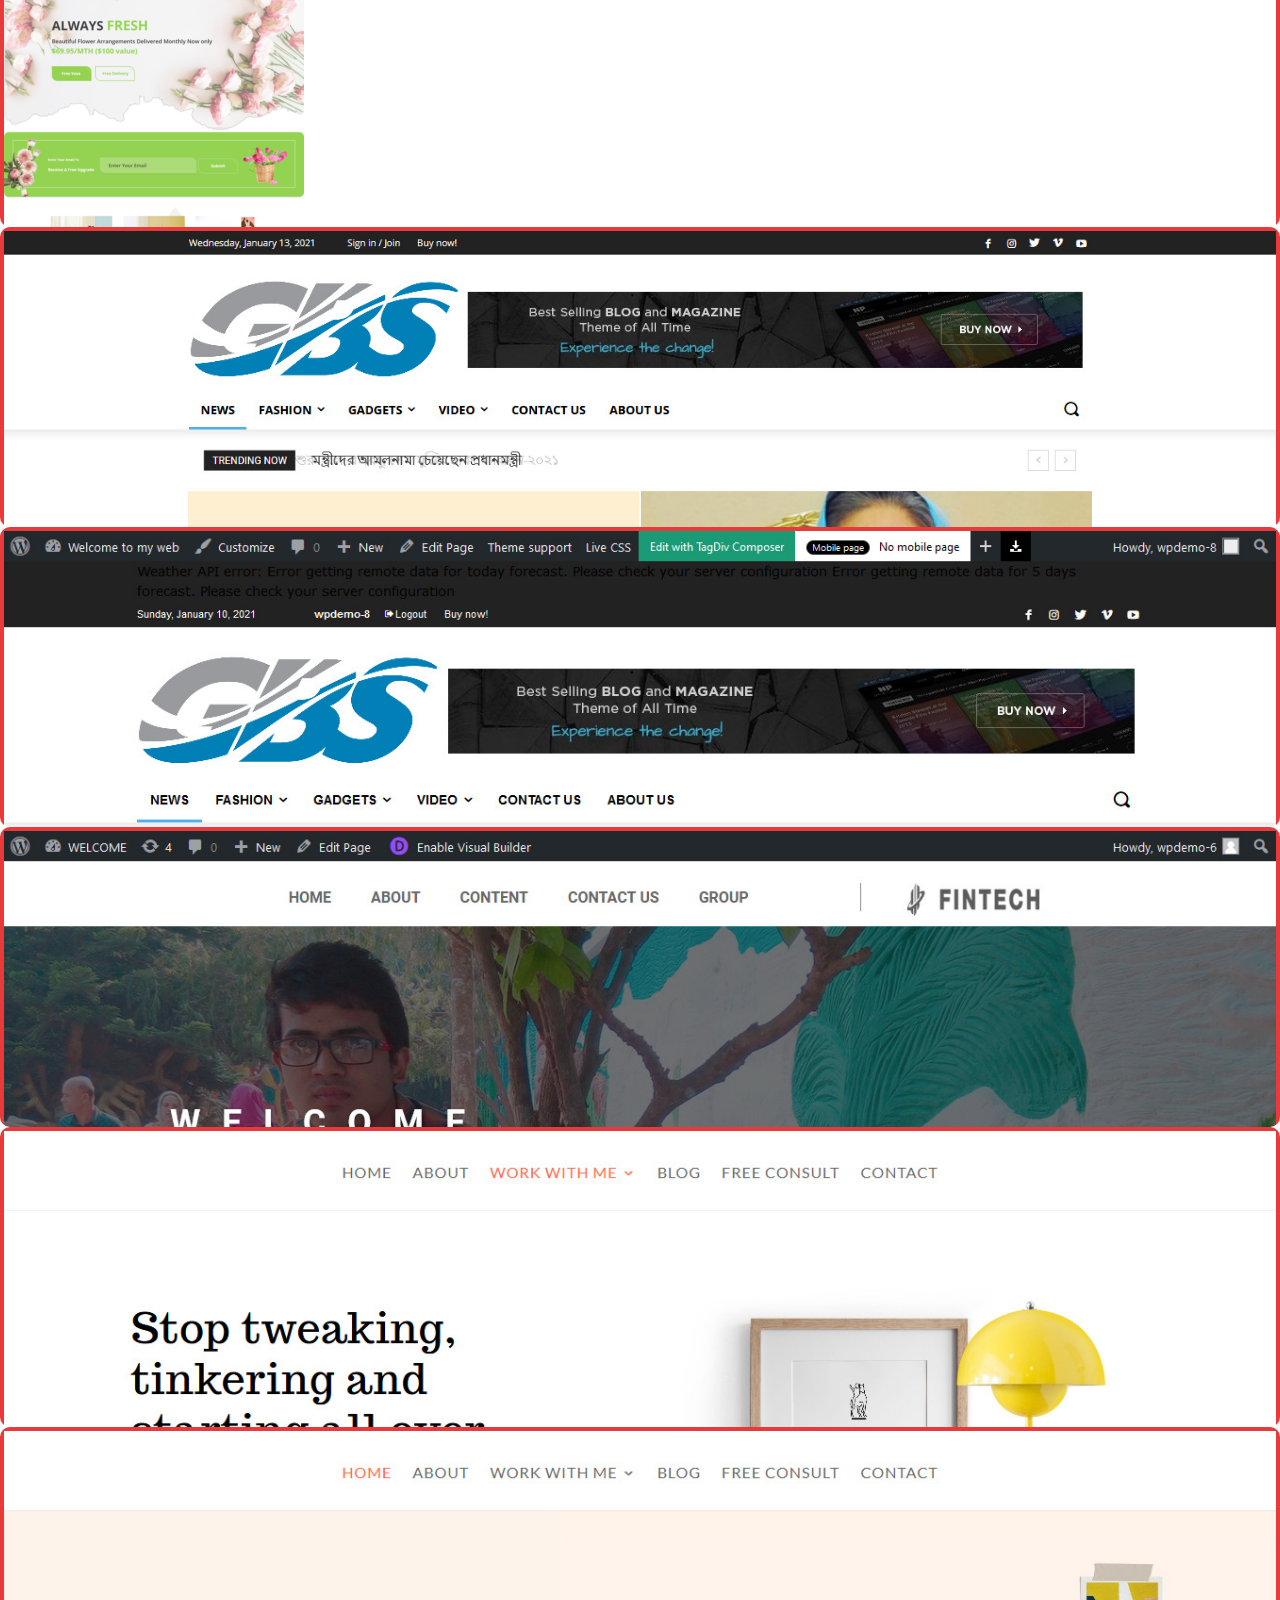
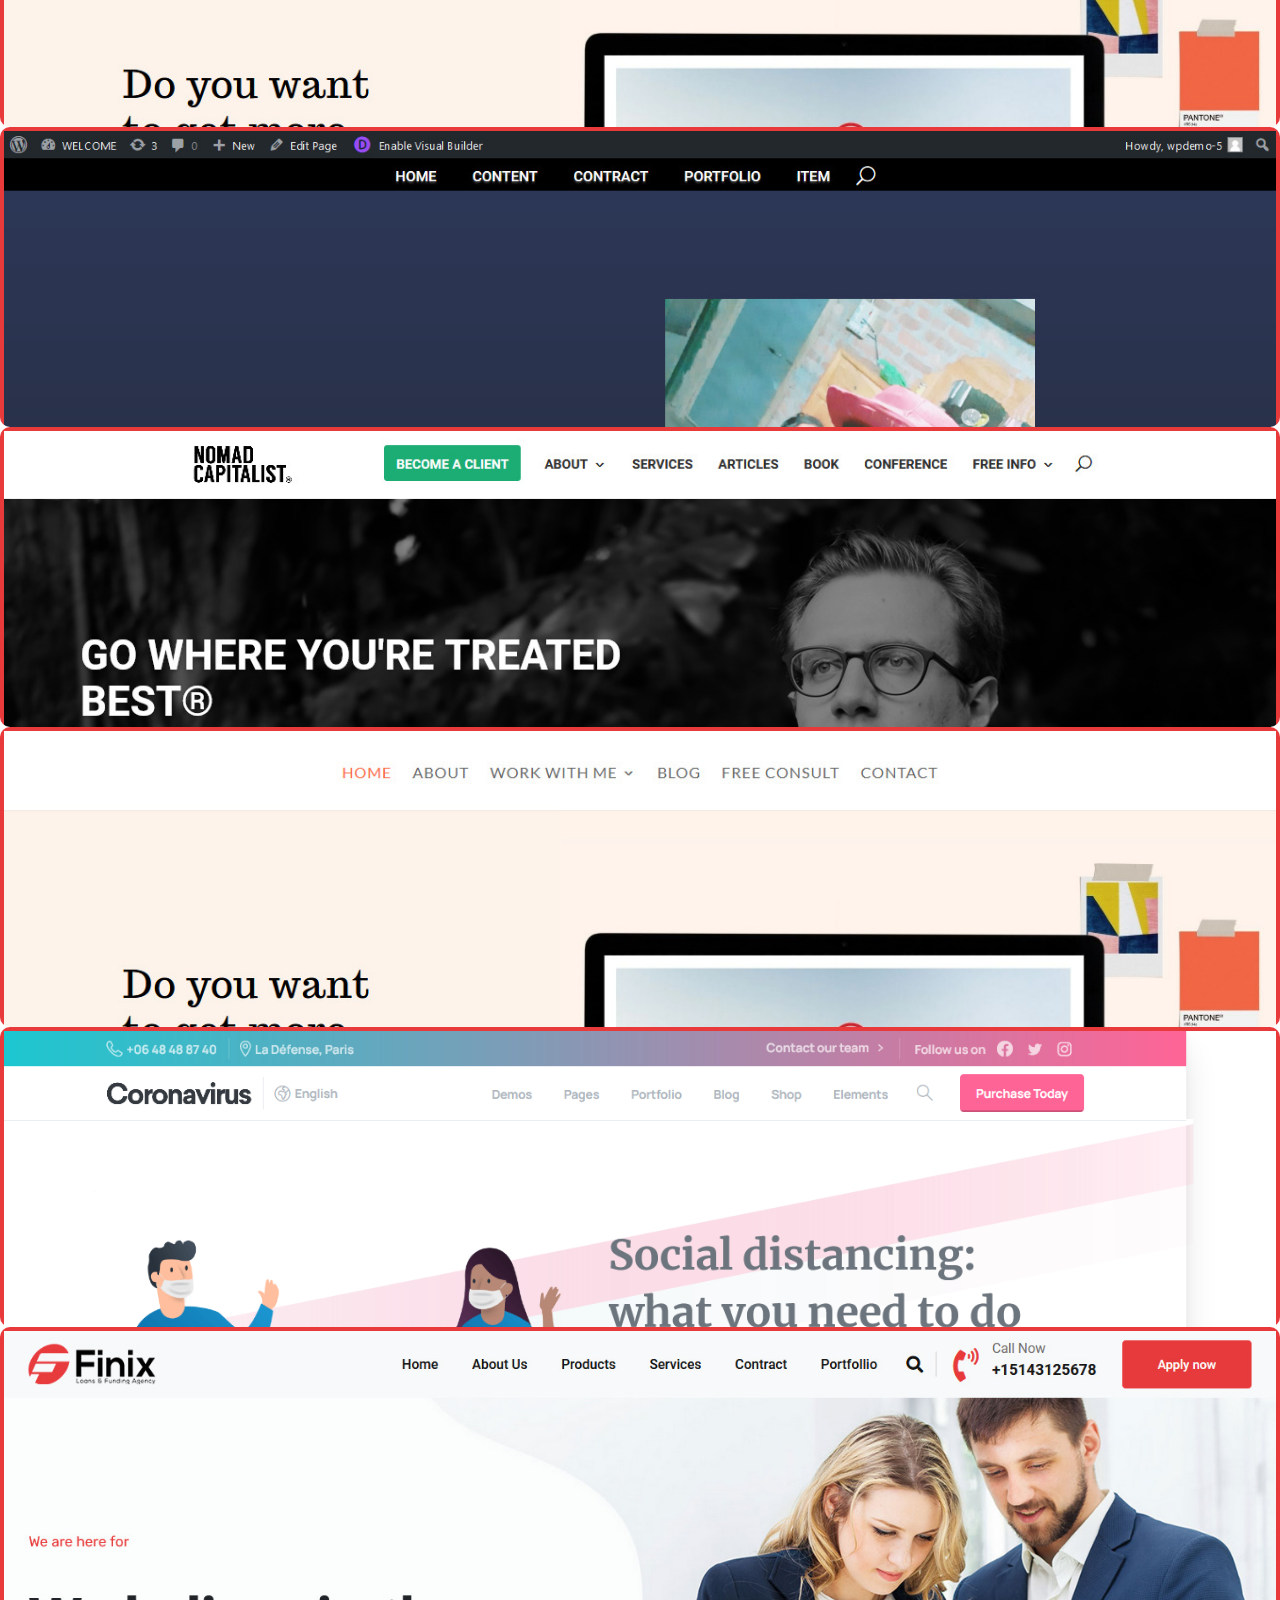
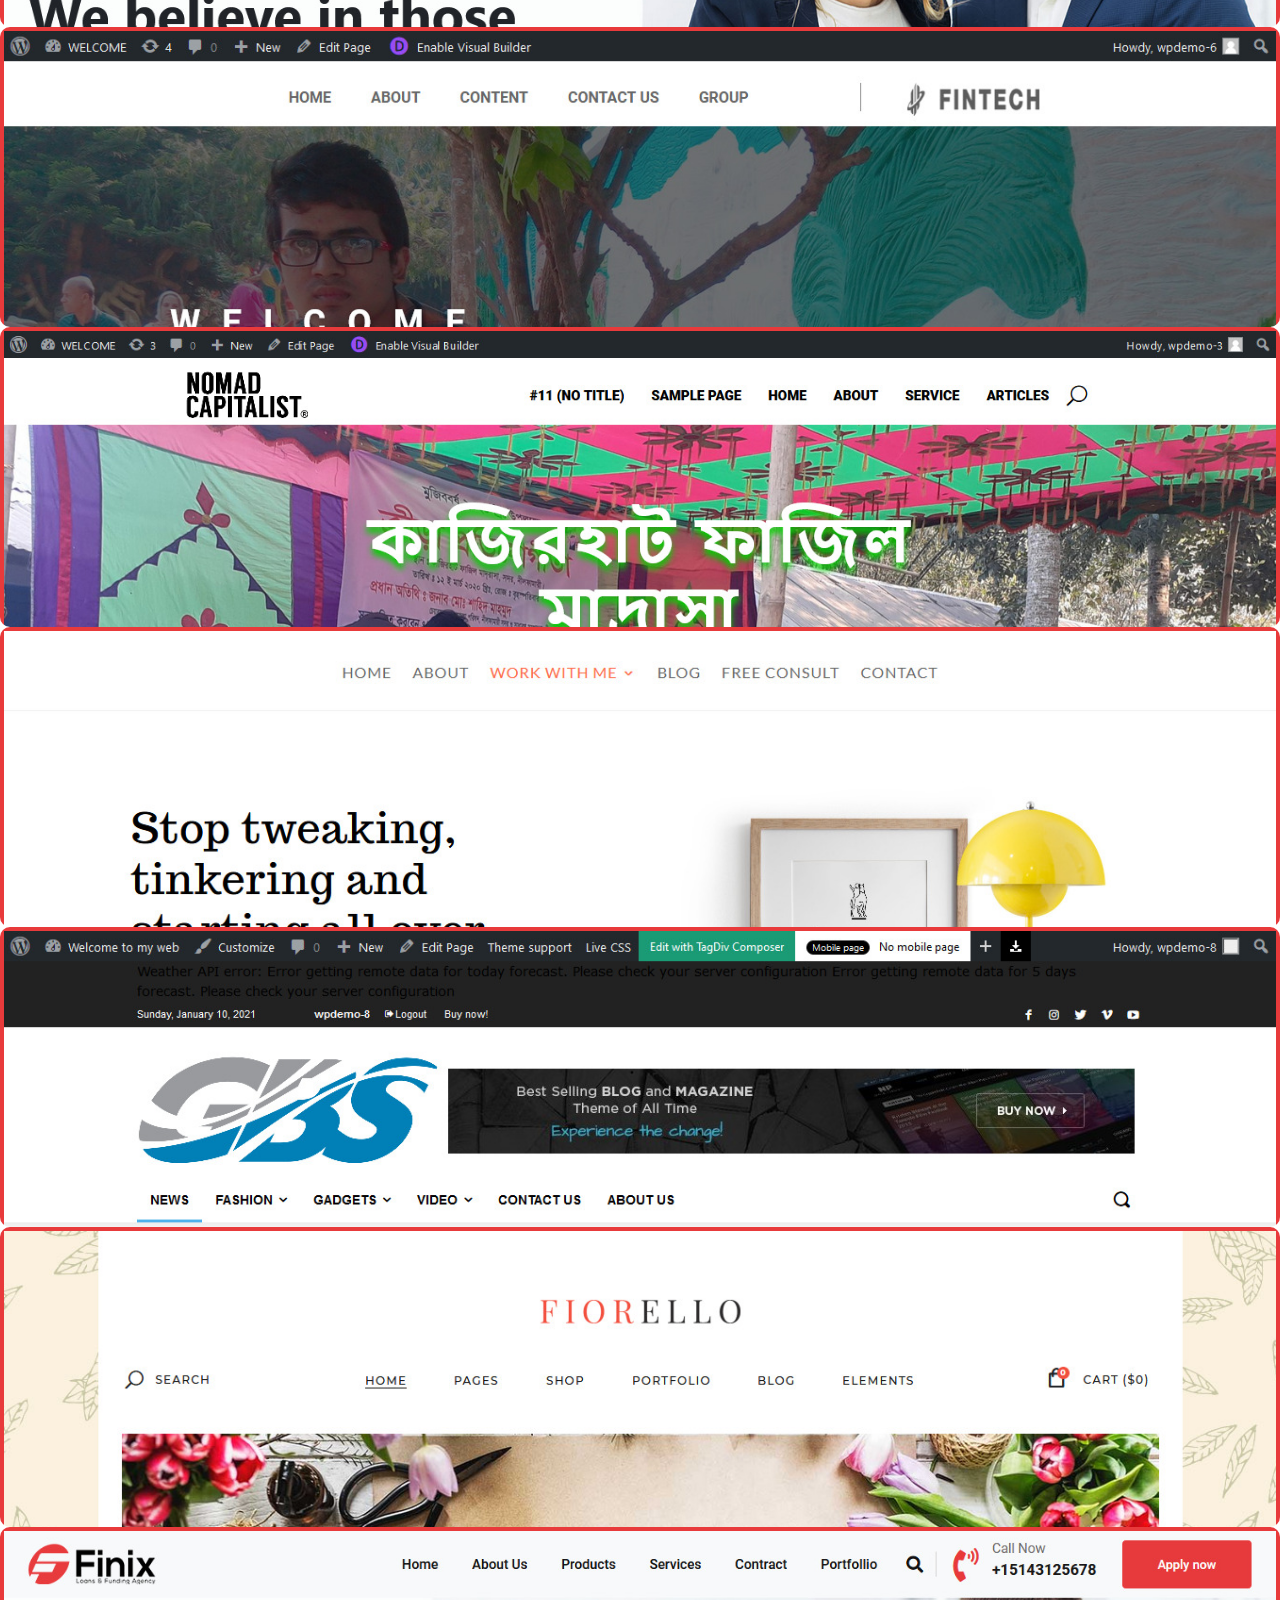
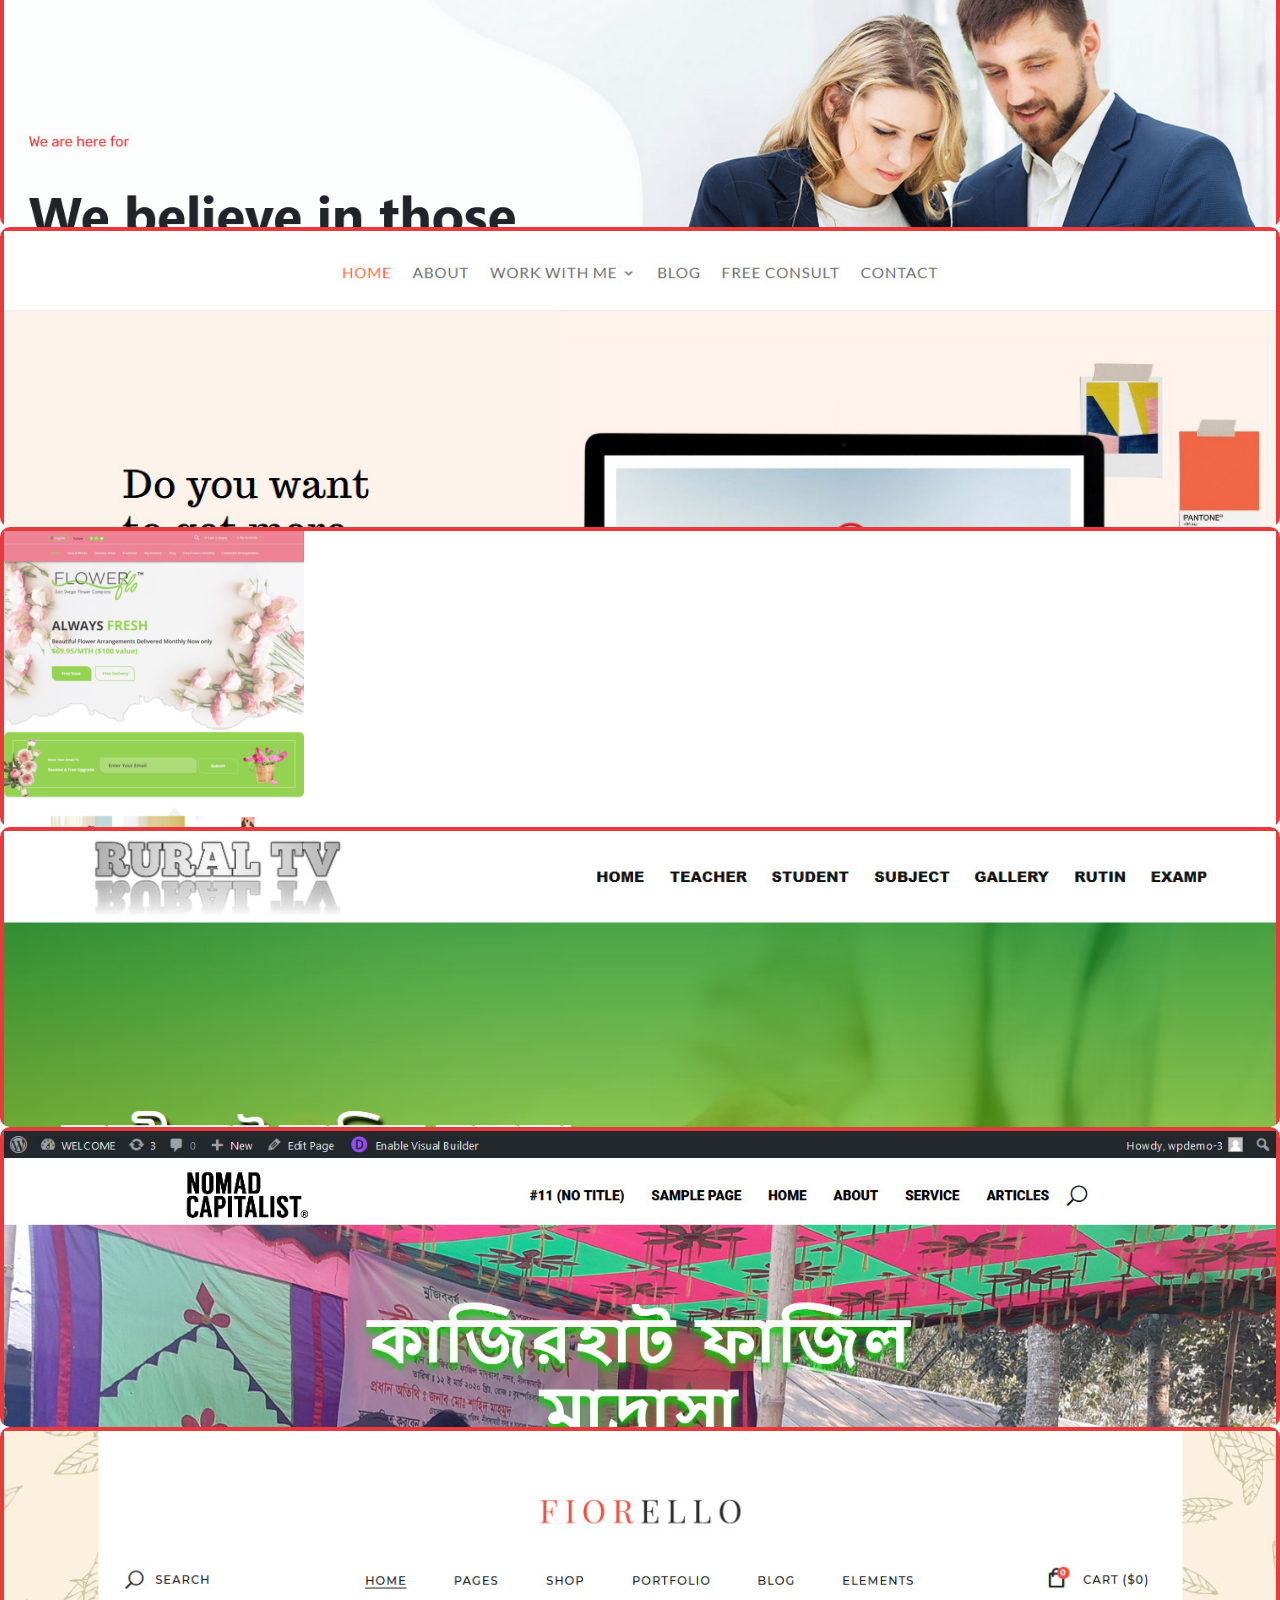
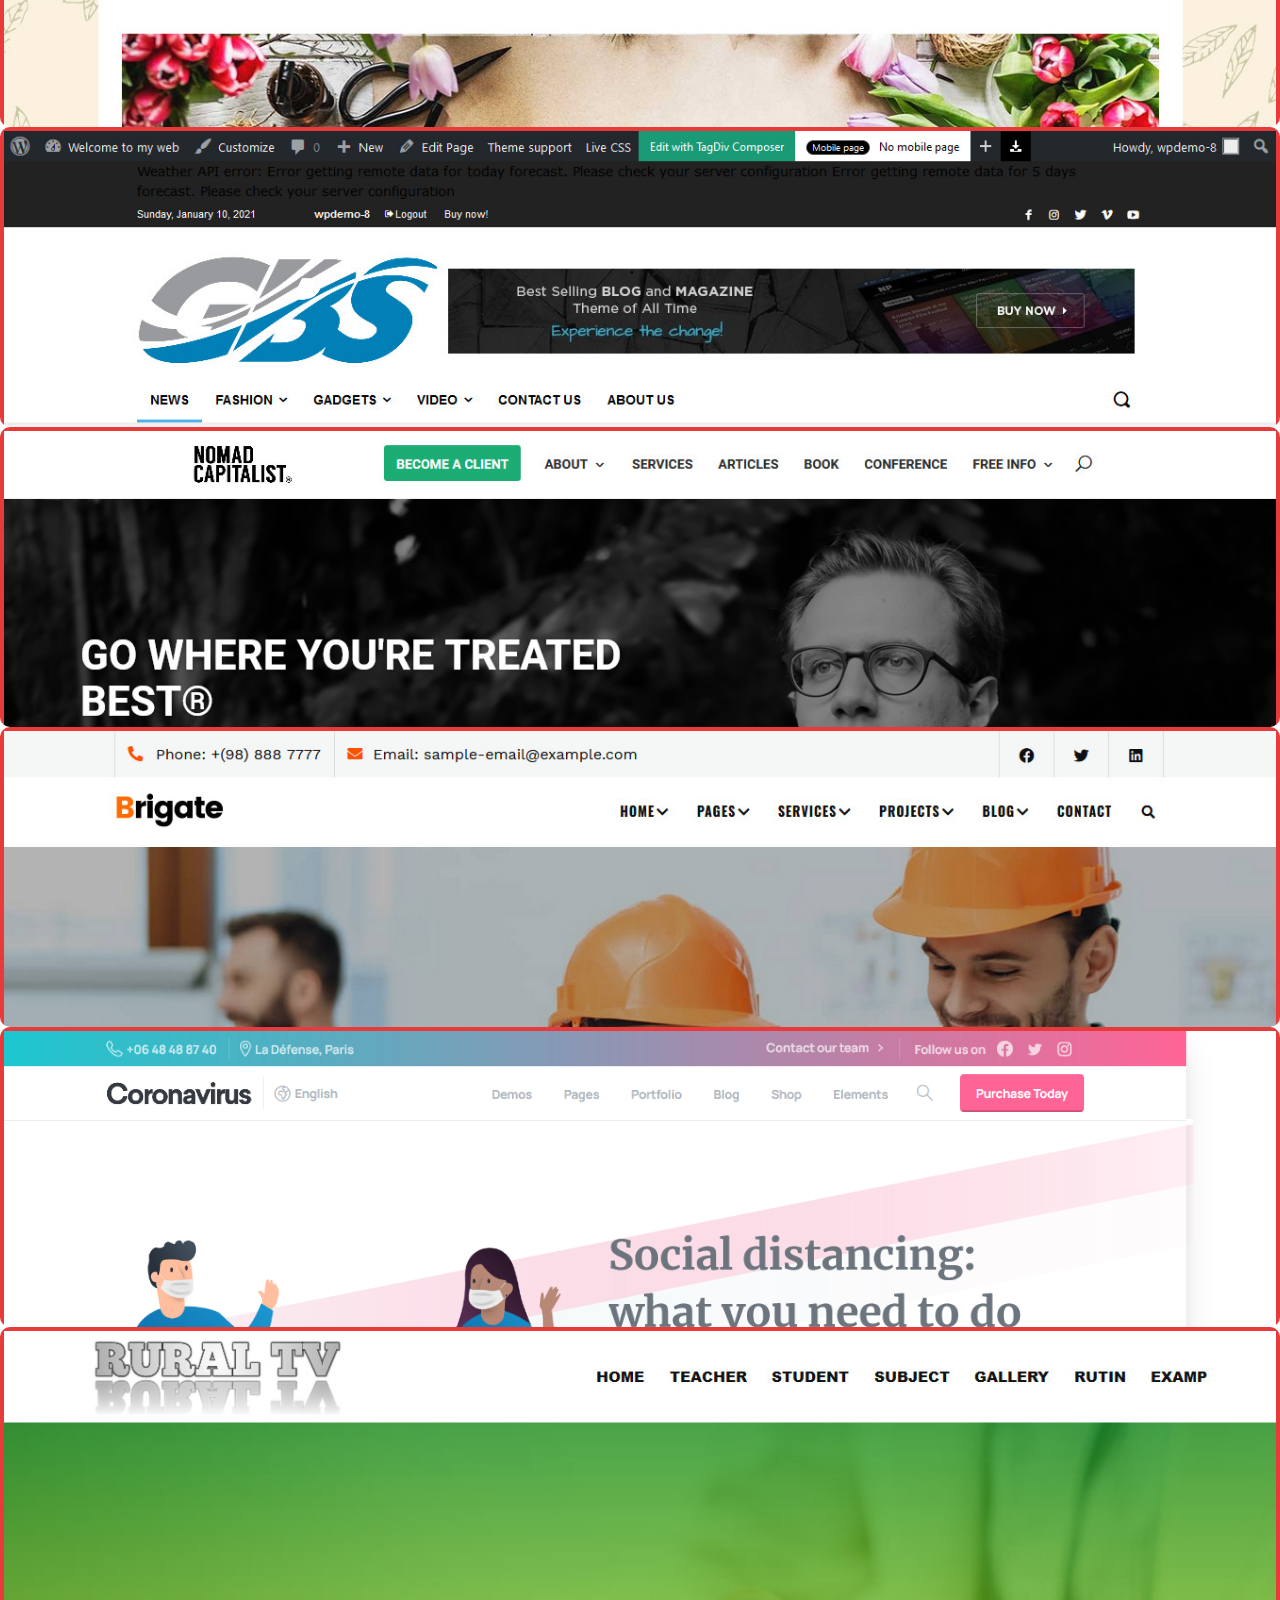
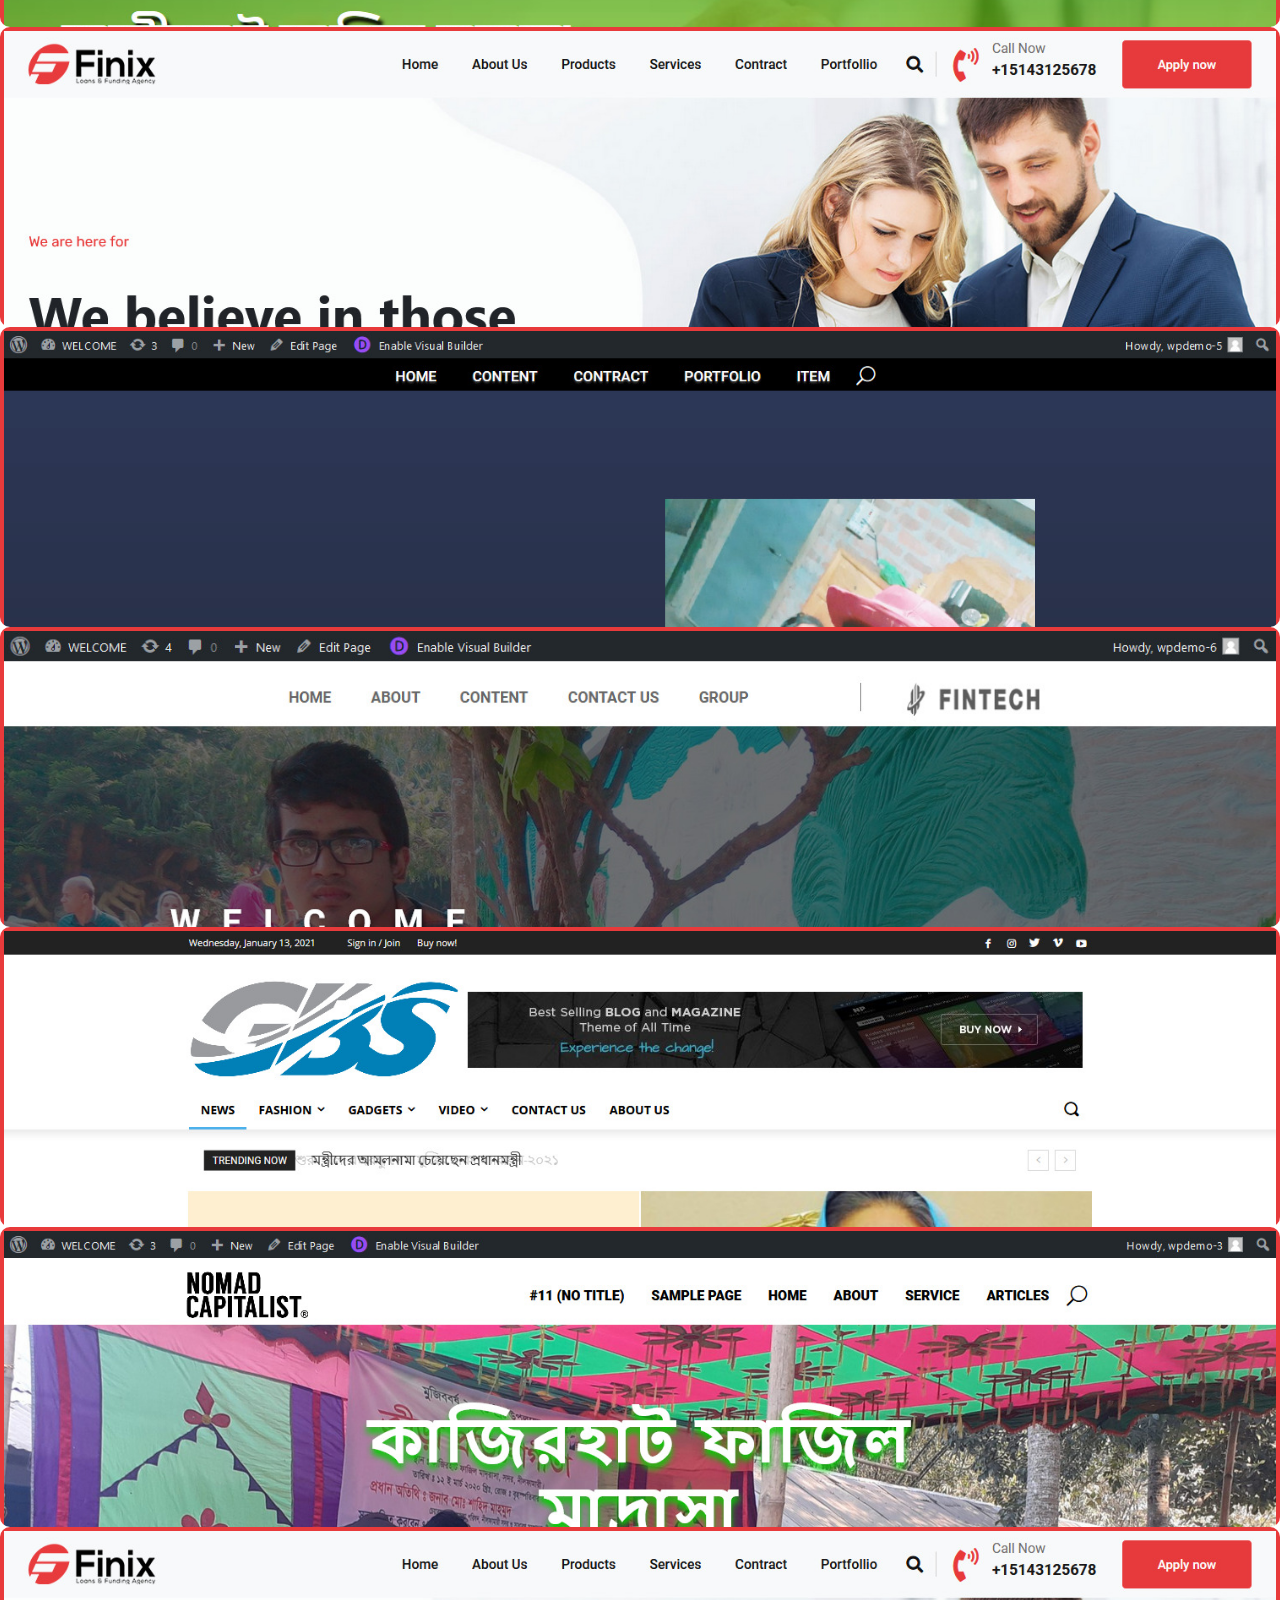
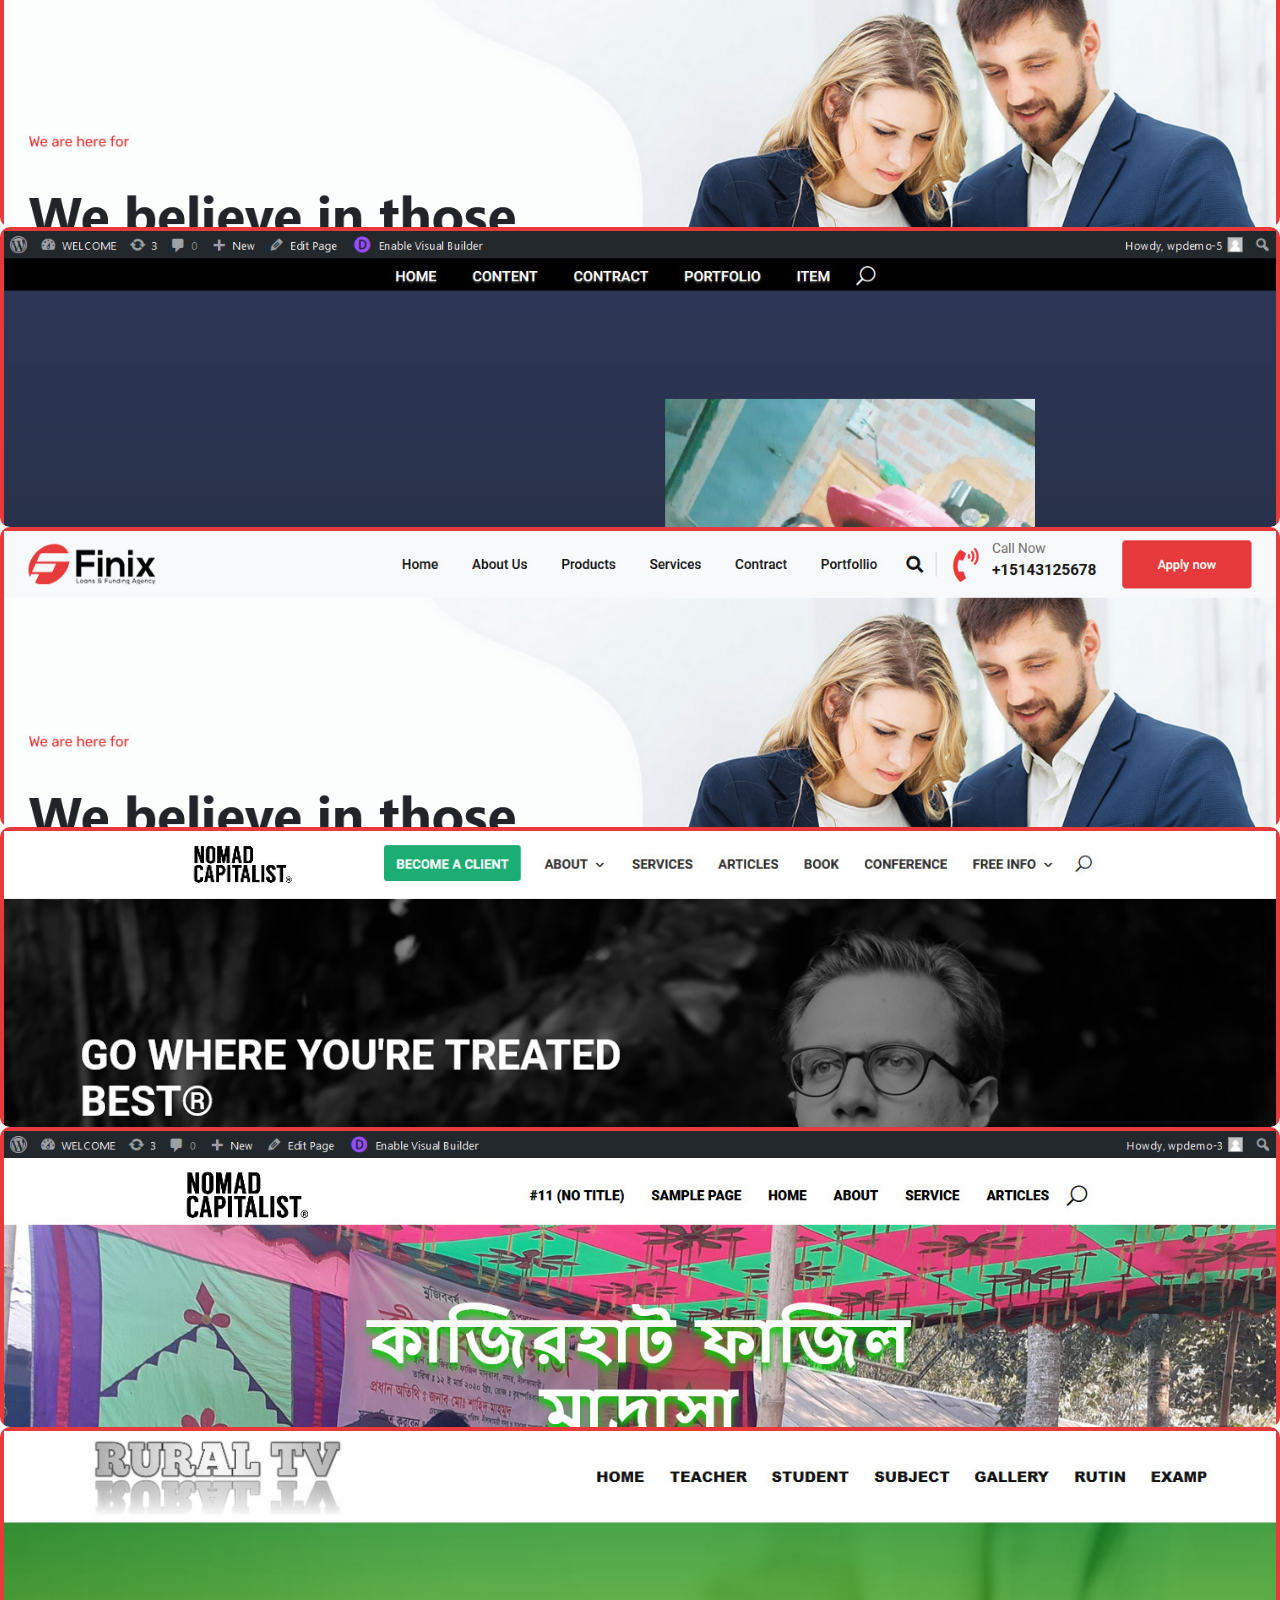
<file: index/portfolio.html>
<!doctype html>
<html lang="en">
  <head>
    <!-- Required meta tags -->
    <meta charset="utf-8">
    <meta name="viewport" content="width=device-width, initial-scale=1">
       <!--      NEED COUSTOM LINK      -->
       <link rel="stylesheet" href="../css/uikit.min.css">
       <link rel="shortcut icon" href="../img/galib.jpg" type="image/x-icon">
       <link rel="stylesheet" href="https://cdnjs.cloudflare.com/ajax/libs/font-awesome/5.15.2/css/all.min.css">
       <link rel="preconnect" href="https://fonts.gstatic.com">
       <link href="https://fonts.googleapis.com/css2?family=Cookie&display=swap" rel="stylesheet"> 
       <link href="https://fonts.googleapis.com/css2?family=Roboto+Condensed:ital,wght@0,300;0,400;0,700;1,300;1,400&display=swap" rel="stylesheet"> 
    <!-- Bootstrap CSS -->
    <link rel="stylesheet" href="https://stackpath.bootstrapcdn.com/bootstrap/5.0.0-alpha1/css/bootstrap.min.css" integrity="sha384-r4NyP46KrjDleawBgD5tp8Y7UzmLA05oM1iAEQ17CSuDqnUK2+k9luXQOfXJCJ4I" crossorigin="anonymous">
    <title>CODER GALIB</title>
    <link rel="stylesheet" href="../css/portfolio.css">
  </head>
  <body>
    <nav class="navbar navbar-expand-lg navbar-light">
      <div class="container">
        <a class="navbar-brand" href="./index.html">
           <img src="../img/galib-logo.png" class="img-fluid" alt="my-logo">
        </a>
        <button class="navbar-toggler" type="button" data-toggle="collapse" data-target="#navbarSupportedContent" aria-controls="navbarSupportedContent" aria-expanded="false" aria-label="Toggle navigation">
          <span class="navbar-toggler-icon"></span>
        </button>
        <div class="collapse navbar-collapse" id="navbarSupportedContent">
          <ul class="navbar-nav navbar-my-menu ml-auto mb-2 mb-lg-0">
            <li class="nav-item">
              <a class="nav-link active" aria-current="page" href="./index.html">Home</a>
            </li>
            <li class="nav-item">
                <a class="nav-link" href="./about.html">About Me</a>
            </li>
            <li class="nav-item">
                <a class="nav-link" href="./portfolio.html">Portfolio</a>
            </li>
            <li class="nav-item">
                <a class="nav-link" href="./blog.html">Blog</a>
            </li>
            <li class="nav-item">
                <a class="nav-link" href="./contact.html">Contact Me</a>
            </li>
          </ul>
        </div>
      </div>
    </nav>
    <section id="portfolioSection">
        <div class="container">
            <div class="row">
                <div class="col">
                <!--  CATAGORISE TAB / BUTTON  -->
                <ul class="nav my-coustom-nav-pills nav-pills mb-3" id="pills-tab" role="tablist">
                    <li class="nav-item">
                      <a class="nav-link active" id="pills-home-tab" data-toggle="pill" href="#All-home" role="tab" aria-controls="pills-home" aria-selected="true">View all</a>
                    </li>
                    <li class="nav-item">
                      <a class="nav-link" id="pills-profile-tab" data-toggle="pill" href="#Portfolio" role="tab" aria-controls="pills-profile" aria-selected="false">Portfolio</a>
                    </li>
                    <li class="nav-item">
                      <a class="nav-link" id="pills-contact-tab" data-toggle="pill" href="#Contact" role="tab" aria-controls="pills-contact" aria-selected="false">Contact</a>
                    </li>
                    <li class="nav-item">
                      <a class="nav-link" id="pills-contact-tab" data-toggle="pill" href="#Landing" role="tab" aria-controls="pills-contact" aria-selected="false">Landing</a>
                    </li>
                    <li class="nav-item">
                      <a class="nav-link" id="pills-contact-tab" data-toggle="pill" href="#Affiliate" role="tab" aria-controls="pills-contact" aria-selected="false">Affiliate</a>
                    </li>
                    <li class="nav-item">
                      <a class="nav-link" id="pills-contact-tab" data-toggle="pill" href="#E-commerce" role="tab" aria-controls="pills-contact" aria-selected="false">E-commerce</a>
                    </li>
                    <li class="nav-item">
                      <a class="nav-link" id="pills-contact-tab" data-toggle="pill" href="#Services" role="tab" aria-controls="pills-contact" aria-selected="false">Services</a>
                    </li>
                    <li class="nav-item">
                      <a class="nav-link" id="pills-contact-tab" data-toggle="pill" href="#Other" role="tab" aria-controls="pills-contact" aria-selected="false">Other</a>
                    </li>
                  </ul>
                                      <!--  CATAGORISE ITEM  -->
                  <div class="tab-content py-5" id="pills-tabContent">
                    <div class="tab-pane fade show active" id="All-home" role="tabpanel" aria-labelledby="pills-home-tab">
                      <div class="row">
                        <div class="col-lg-3  col-md-4 col-sm-6 mt-sm-3 mt-0">
                          <div class="main-card">
                            <div class="myfolio">
                              <div class="my-card">
                                <img src="../portfolio/folio.jpg" alt="">
                              </div>
                            </div>
                            <div class="card-content">
                              <h5>This is Brigate Templeat</h5>
                              <p>Lorem ipsum dolor sit amet, consectetur adipisicing elit.</p>
                              <div uk-ligthbox>
                                <a href="../portfolio/folio.jpg" class="btn btn-primary btn-block mb-2">See Image</a>
                              </div>
                              <a href="#" class="btn btn-block btn-danger">Go Briget Site</a>
                             </div>
                          </div>
                        </div>
                        <div class="col-lg-3 col-md-4 col-sm-6 mt-sm-3 mt-0">
                          <div class="main-card">
                            <div class="myfolio">
                              <div class="my-card">
                                <img src="../portfolio/folio1.png" alt="">
                              </div>
                            </div>
                            <div class="card-content">
                              <h5>This is Brigate Templeat</h5>
                              <p>Lorem ipsum dolor sit amet, consectetur adipisicing elit.</p>
                              <div uk-ligthbox>
                                <a href="../portfolio/folio1.png" class="btn btn-primary btn-block mb-2">See Image</a>
                              </div>
                              <a href="#" class="btn btn-block btn-danger">Go Briget Site</a>
                             </div>
                          </div>
                        </div>
                        <div class="col-lg-3 col-md-4 col-sm-6 mt-sm-3 mt-0">
                          <div class="main-card">
                            <div class="myfolio">
                              <div class="my-card">
                                <img src="../portfolio/folio9.png" alt="">
                              </div>
                            </div>
                            <div class="card-content">
                              <h5>This is Brigate Templeat</h5>
                              <p>Lorem ipsum dolor sit amet, consectetur adipisicing elit.</p>
                              <div uk-ligthbox>
                                <a href="../portfolio/folio9.png" class="btn btn-primary btn-block mb-2">See Image</a>
                              </div>
                              <a href="#" class="btn btn-block btn-danger">Go Briget Site</a>
                             </div>
                          </div>
                        </div>
                        <div class="col-lg-3 col-md-4 col-sm-6 mt-sm-3 mt-0">
                          <div class="main-card">
                            <div class="myfolio">
                              <div class="my-card">
                                <img src="../portfolio/folio6.png" alt="">
                              </div>
                            </div>
                            <div class="card-content">
                              <h5>This is Brigate Templeat</h5>
                              <p>Lorem ipsum dolor sit amet, consectetur adipisicing elit.</p>
                              <div uk-ligthbox>
                                <a href="../portfolio/folio6.png" class="btn btn-primary btn-block mb-2">See Image</a>
                              </div>
                              <a href="#" class="btn btn-block btn-danger">Go Briget Site</a>
                             </div>
                          </div>
                        </div>
                        <div class="col-lg-3 col-md-4 col-sm-6 mt-sm-3 mt-0">
                          <div class="main-card">
                            <div class="myfolio">
                              <div class="my-card">
                                <img src="../portfolio/folio12.png" alt="">
                              </div>
                            </div>
                            <div class="card-content">
                              <h5>This is Brigate Templeat</h5>
                              <p>Lorem ipsum dolor sit amet, consectetur adipisicing elit.</p>
                              <div uk-ligthbox>
                                <a href="../portfolio/folio12.png" class="btn btn-primary btn-block mb-2">See Image</a>
                              </div>
                              <a href="#" class="btn btn-block btn-danger">Go Briget Site</a>
                             </div>
                          </div>
                        </div>
                        <div class="col-lg-3 col-md-4 col-sm-6 mt-sm-3 mt-0">
                          <div class="main-card">
                            <div class="myfolio">
                              <div class="my-card">
                                <img src="../portfolio/folio2.png" alt="">
                              </div>
                            </div>
                            <div class="card-content">
                              <h5>This is Brigate Templeat</h5>
                              <p>Lorem ipsum dolor sit amet, consectetur adipisicing elit.</p>
                              <div uk-ligthbox>
                                <a href="../portfolio/folio2.png" class="btn btn-primary btn-block mb-2">See Image</a>
                              </div>
                              <a href="#" class="btn btn-block btn-danger">Go Briget Site</a>
                             </div>
                          </div>
                        </div>
                        <div class="col-lg-3 col-md-4 col-sm-6 mt-sm-3 mt-0">
                          <div class="main-card">
                            <div class="myfolio">
                              <div class="my-card">
                                <img src="../portfolio/folio8.png" alt="">
                              </div>
                            </div>
                            <div class="card-content">
                              <h5>This is Brigate Templeat</h5>
                              <p>Lorem ipsum dolor sit amet, consectetur adipisicing elit.</p>
                              <div uk-ligthbox>
                                <a href="../portfolio/folio8.png" class="btn btn-primary btn-block mb-2">See Image</a>
                              </div>
                              <a href="#" class="btn btn-block btn-danger">Go Briget Site</a>
                             </div>
                          </div>
                        </div>
                        <div class="col-lg-3 col-md-4 col-sm-6 mt-sm-3 mt-0">
                          <div class="main-card">
                            <div class="myfolio">
                              <div class="my-card">
                                <img src="../portfolio/folio5.png" alt="">
                              </div>
                            </div>
                            <div class="card-content">
                              <h5>This is Brigate Templeat</h5>
                              <p>Lorem ipsum dolor sit amet, consectetur adipisicing elit.</p>
                              <div uk-ligthbox>
                                <a href="../portfolio/folio5.png" class="btn btn-primary btn-block mb-2">See Image</a>
                              </div>
                              <a href="#" class="btn btn-block btn-danger">Go Briget Site</a>
                             </div>
                          </div>
                        </div>
                      </div>
                    </div>
                    <div class="tab-pane fade" id="Portfolio" role="tabpanel" aria-labelledby="pills-profile-tab">
                      <div class="row">
                        <div class="col-lg-3  col-md-4 col-sm-6 mt-sm-3 mt-0">
                          <div class="main-card">
                            <div class="myfolio">
                              <div class="my-card">
                                <img src="../portfolio/folio5.png" alt="">
                              </div>
                            </div>
                            <div class="card-content">
                              <h5>This is Brigate Templeat</h5>
                              <p>Lorem ipsum dolor sit amet, consectetur adipisicing elit.</p>
                              <div uk-ligthbox>
                                <a href="../portfolio/folio5.png" class="btn btn-primary btn-block mb-2">See Image</a>
                              </div>
                              <a href="#" class="btn btn-block btn-danger">Go Briget Site</a>
                             </div>
                          </div>
                        </div>
                        <div class="col-lg-3 col-md-4 col-sm-6 mt-sm-3 mt-0">
                          <div class="main-card">
                            <div class="myfolio">
                              <div class="my-card">
                                <img src="../portfolio/folio4.png" alt="">
                              </div>
                            </div>
                            <div class="card-content">
                              <h5>This is Brigate Templeat</h5>
                              <p>Lorem ipsum dolor sit amet, consectetur adipisicing elit.</p>
                              <div uk-ligthbox>
                                <a href="../portfolio/folio4.png" class="btn btn-primary btn-block mb-2">See Image</a>
                              </div>
                              <a href="#" class="btn btn-block btn-danger">Go Briget Site</a>
                             </div>
                          </div>
                        </div>
                        <div class="col-lg-3 col-md-4 col-sm-6 mt-sm-3 mt-0">
                          <div class="main-card">
                            <div class="myfolio">
                              <div class="my-card">
                                <img src="../portfolio/folio7.png" alt="">
                              </div>
                            </div>
                            <div class="card-content">
                              <h5>This is Brigate Templeat</h5>
                              <p>Lorem ipsum dolor sit amet, consectetur adipisicing elit.</p>
                              <div uk-ligthbox>
                                <a href="../portfolio/folio7.png" class="btn btn-primary btn-block mb-2">See Image</a>
                              </div>
                              <a href="#" class="btn btn-block btn-danger">Go Briget Site</a>
                             </div>
                          </div>
                        </div>
                        <div class="col-lg-3 col-md-4 col-sm-6 mt-sm-3 mt-0">
                          <div class="main-card">
                            <div class="myfolio">
                              <div class="my-card">
                                <img src="../portfolio/folio10.png" alt="">
                              </div>
                            </div>
                            <div class="card-content">
                              <h5>This is Brigate Templeat</h5>
                              <p>Lorem ipsum dolor sit amet, consectetur adipisicing elit.</p>
                              <div uk-ligthbox>
                                <a href="../portfolio/folio10.png" class="btn btn-primary btn-block mb-2">See Image</a>
                              </div>
                              <a href="#" class="btn btn-block btn-danger">Go Briget Site</a>
                             </div>
                          </div>
                        </div>
                      </div>
                    </div>
                    <!---->
                    <div class="tab-pane fade" id="Contact" role="tabpanel" aria-labelledby="pills-contact-tab">
                      <div class="row">
                        <div class="col-lg-3  col-md-4 col-sm-6 mt-sm-3 mt-0">
                          <div class="main-card">
                            <div class="myfolio">
                              <div class="my-card">
                                <img src="../portfolio/folio2.png" alt="">
                              </div>
                            </div>
                            <div class="card-content">
                              <h5>This is Brigate Templeat</h5>
                              <p>Lorem ipsum dolor sit amet, consectetur adipisicing elit.</p>
                              <div uk-ligthbox>
                                <a href="../portfolio/folio2.png" class="btn btn-primary btn-block mb-2">See Image</a>
                              </div>
                              <a href="#" class="btn btn-block btn-danger">Go Briget Site</a>
                             </div>
                          </div>
                        </div>
                        <div class="col-lg-3 col-md-4 col-sm-6 mt-sm-3 mt-0">
                          <div class="main-card">
                            <div class="myfolio">
                              <div class="my-card">
                                <img src="../portfolio/folio3.png" alt="">
                              </div>
                            </div>
                            <div class="card-content">
                              <h5>This is Brigate Templeat</h5>
                              <p>Lorem ipsum dolor sit amet, consectetur adipisicing elit.</p>
                              <div uk-ligthbox>
                                <a href="../portfolio/folio3.png" class="btn btn-primary btn-block mb-2">See Image</a>
                              </div>
                              <a href="#" class="btn btn-block btn-danger">Go Briget Site</a>
                             </div>
                          </div>
                        </div>
                        <div class="col-lg-3 col-md-4 col-sm-6 mt-sm-3 mt-0">
                          <div class="main-card">
                            <div class="myfolio">
                              <div class="my-card">
                                <img src="../portfolio/folio4.png" alt="">
                              </div>
                            </div>
                            <div class="card-content">
                              <h5>This is Brigate Templeat</h5>
                              <p>Lorem ipsum dolor sit amet, consectetur adipisicing elit.</p>
                              <div uk-ligthbox>
                                <a href="../portfolio/folio4.png" class="btn btn-primary btn-block mb-2">See Image</a>
                              </div>
                              <a href="#" class="btn btn-block btn-danger">Go Briget Site</a>
                             </div>
                          </div>
                        </div>
                        <div class="col-lg-3 col-md-4 col-sm-6 mt-sm-3 mt-0">
                          <div class="main-card">
                            <div class="myfolio">
                              <div class="my-card">
                                <img src="../portfolio/folio5.png" alt="">
                              </div>
                            </div>
                            <div class="card-content">
                              <h5>This is Brigate Templeat</h5>
                              <p>Lorem ipsum dolor sit amet, consectetur adipisicing elit.</p>
                              <div uk-ligthbox>
                                <a href="../portfolio/folio5.png" class="btn btn-primary btn-block mb-2">See Image</a>
                              </div>
                              <a href="#" class="btn btn-block btn-danger">Go Briget Site</a>
                             </div>
                          </div>
                        </div>
                        <div class="col-lg-3 col-md-4 col-sm-6 mt-sm-3 mt-0">
                          <div class="main-card">
                            <div class="myfolio">
                              <div class="my-card">
                                <img src="../portfolio/folio6.png" alt="">
                              </div>
                            </div>
                            <div class="card-content">
                              <h5>This is Brigate Templeat</h5>
                              <p>Lorem ipsum dolor sit amet, consectetur adipisicing elit.</p>
                              <div uk-ligthbox>
                                <a href="../portfolio/folio6.png" class="btn btn-primary btn-block mb-2">See Image</a>
                              </div>
                              <a href="#" class="btn btn-block btn-danger">Go Briget Site</a>
                             </div>
                          </div>
                        </div>
                        <div class="col-lg-3 col-md-4 col-sm-6 mt-sm-3 mt-0">
                          <div class="main-card">
                            <div class="myfolio">
                              <div class="my-card">
                                <img src="../portfolio/folio7.png" alt="">
                              </div>
                            </div>
                            <div class="card-content">
                              <h5>This is Brigate Templeat</h5>
                              <p>Lorem ipsum dolor sit amet, consectetur adipisicing elit.</p>
                              <div uk-ligthbox>
                                <a href="../portfolio/folio7.png" class="btn btn-primary btn-block mb-2">See Image</a>
                              </div>
                              <a href="#" class="btn btn-block btn-danger">Go Briget Site</a>
                             </div>
                          </div>
                        </div>
                        <div class="col-lg-3 col-md-4 col-sm-6 mt-sm-3 mt-0">
                          <div class="main-card">
                            <div class="myfolio">
                              <div class="my-card">
                                <img src="../portfolio/folio8.png" alt="">
                              </div>
                            </div>
                            <div class="card-content">
                              <h5>This is Brigate Templeat</h5>
                              <p>Lorem ipsum dolor sit amet, consectetur adipisicing elit.</p>
                              <div uk-ligthbox>
                                <a href="../portfolio/folio8.png" class="btn btn-primary btn-block mb-2">See Image</a>
                              </div>
                              <a href="#" class="btn btn-block btn-danger">Go Briget Site</a>
                             </div>
                          </div>
                        </div>
                        <div class="col-lg-3 col-md-4 col-sm-6 mt-sm-3 mt-0">
                          <div class="main-card">
                            <div class="myfolio">
                              <div class="my-card">
                                <img src="../portfolio/folio9.png" alt="">
                              </div>
                            </div>
                            <div class="card-content">
                              <h5>This is Brigate Templeat</h5>
                              <p>Lorem ipsum dolor sit amet, consectetur adipisicing elit.</p>
                              <div uk-ligthbox>
                                <a href="../portfolio/folio9.png" class="btn btn-primary btn-block mb-2">See Image</a>
                              </div>
                              <a href="#" class="btn btn-block btn-danger">Go Briget Site</a>
                             </div>
                          </div>
                        </div>
                      </div>
                    </div>
                    <div class="tab-pane fade" id="Landing" role="tabpanel" aria-labelledby="pills-contact-tab">
                      <div class="row">
                        <div class="col-lg-3  col-md-4 col-sm-6 mt-sm-3 mt-0">
                          <div class="main-card">
                            <div class="myfolio">
                              <div class="my-card">
                                <img src="../portfolio/folio10.png" alt="">
                              </div>
                            </div>
                            <div class="card-content">
                              <h5>This is Brigate Templeat</h5>
                              <p>Lorem ipsum dolor sit amet, consectetur adipisicing elit.</p>
                              <div uk-ligthbox>
                                <a href="../portfolio/folio10.png" class="btn btn-primary btn-block mb-2">See Image</a>
                              </div>
                              <a href="#" class="btn btn-block btn-danger">Go Briget Site</a>
                             </div>
                          </div>
                        </div>
                        <div class="col-lg-3 col-md-4 col-sm-6 mt-sm-3 mt-0">
                          <div class="main-card">
                            <div class="myfolio">
                              <div class="my-card">
                                <img src="../portfolio/folio8.png" alt="">
                              </div>
                            </div>
                            <div class="card-content">
                              <h5>This is Brigate Templeat</h5>
                              <p>Lorem ipsum dolor sit amet, consectetur adipisicing elit.</p>
                              <div uk-ligthbox>
                                <a href="../portfolio/folio8.png" class="btn btn-primary btn-block mb-2">See Image</a>
                              </div>
                              <a href="#" class="btn btn-block btn-danger">Go Briget Site</a>
                             </div>
                          </div>
                        </div>
                        <div class="col-lg-3 col-md-4 col-sm-6 mt-sm-3 mt-0">
                          <div class="main-card">
                            <div class="myfolio">
                              <div class="my-card">
                                <img src="../portfolio/folio1.png" alt="">
                              </div>
                            </div>
                            <div class="card-content">
                              <h5>This is Brigate Templeat</h5>
                              <p>Lorem ipsum dolor sit amet, consectetur adipisicing elit.</p>
                              <div uk-ligthbox>
                                <a href="../portfolio/folio1.png" class="btn btn-primary btn-block mb-2">See Image</a>
                              </div>
                              <a href="#" class="btn btn-block btn-danger">Go Briget Site</a>
                             </div>
                          </div>
                        </div>
                        <div class="col-lg-3 col-md-4 col-sm-6 mt-sm-3 mt-0">
                          <div class="main-card">
                            <div class="myfolio">
                              <div class="my-card">
                                <img src="../portfolio/folio13.png" alt="">
                              </div>
                            </div>
                            <div class="card-content">
                              <h5>This is Brigate Templeat</h5>
                              <p>Lorem ipsum dolor sit amet, consectetur adipisicing elit.</p>
                              <div uk-ligthbox>
                                <a href="../portfolio/folio13.png" class="btn btn-primary btn-block mb-2">See Image</a>
                              </div>
                              <a href="#" class="btn btn-block btn-danger">Go Briget Site</a>
                             </div>
                          </div>
                        </div>
                        <div class="col-lg-3 col-md-4 col-sm-6 mt-sm-3 mt-0">
                          <div class="main-card">
                            <div class="myfolio">
                              <div class="my-card">
                                <img src="../portfolio/folio6.png" alt="">
                              </div>
                            </div>
                            <div class="card-content">
                              <h5>This is Brigate Templeat</h5>
                              <p>Lorem ipsum dolor sit amet, consectetur adipisicing elit.</p>
                              <div uk-ligthbox>
                                <a href="../portfolio/folio6.png" class="btn btn-primary btn-block mb-2">See Image</a>
                              </div>
                              <a href="#" class="btn btn-block btn-danger">Go Briget Site</a>
                             </div>
                          </div>
                        </div>
                        <div class="col-lg-3 col-md-4 col-sm-6 mt-sm-3 mt-0">
                          <div class="main-card">
                            <div class="myfolio">
                              <div class="my-card">
                                <img src="../portfolio/folio12.png" alt="">
                              </div>
                            </div>
                            <div class="card-content">
                              <h5>This is Brigate Templeat</h5>
                              <p>Lorem ipsum dolor sit amet, consectetur adipisicing elit.</p>
                              <div uk-ligthbox>
                                <a href="../portfolio/folio12.png" class="btn btn-primary btn-block mb-2">See Image</a>
                              </div>
                              <a href="#" class="btn btn-block btn-danger">Go Briget Site</a>
                             </div>
                          </div>
                        </div>
                        <div class="col-lg-3 col-md-4 col-sm-6 mt-sm-3 mt-0">
                          <div class="main-card">
                            <div class="myfolio">
                              <div class="my-card">
                                <img src="../portfolio/folio7.png" alt="">
                              </div>
                            </div>
                            <div class="card-content">
                              <h5>This is Brigate Templeat</h5>
                              <p>Lorem ipsum dolor sit amet, consectetur adipisicing elit.</p>
                              <div uk-ligthbox>
                                <a href="../portfolio/folio7.png" class="btn btn-primary btn-block mb-2">See Image</a>
                              </div>
                              <a href="#" class="btn btn-block btn-danger">Go Briget Site</a>
                             </div>
                          </div>
                        </div>
                        <div class="col-lg-3 col-md-4 col-sm-6 mt-sm-3 mt-0">
                          <div class="main-card">
                            <div class="myfolio">
                              <div class="my-card">
                                <img src="../portfolio/folio5.png" alt="">
                              </div>
                            </div>
                            <div class="card-content">
                              <h5>This is Brigate Templeat</h5>
                              <p>Lorem ipsum dolor sit amet, consectetur adipisicing elit.</p>
                              <div uk-ligthbox>
                                <a href="../portfolio/folio5.png" class="btn btn-primary btn-block mb-2">See Image</a>
                              </div>
                              <a href="#" class="btn btn-block btn-danger">Go Briget Site</a>
                             </div>
                          </div>
                        </div>
                      </div>
                    </div>
                    <div class="tab-pane fade" id="Affiliate" role="tabpanel" aria-labelledby="pills-contact-tab">
                      <div class="row">
                        <div class="col-lg-3  col-md-4 col-sm-6 mt-sm-3 mt-0">
                          <div class="main-card">
                            <div class="myfolio">
                              <div class="my-card">
                                <img src="../portfolio/folio2.png" alt="">
                              </div>
                            </div>
                            <div class="card-content">
                              <h5>This is Brigate Templeat</h5>
                              <p>Lorem ipsum dolor sit amet, consectetur adipisicing elit.</p>
                              <div uk-ligthbox>
                                <a href="../portfolio/folio2.png" class="btn btn-primary btn-block mb-2">See Image</a>
                              </div>
                              <a href="#" class="btn btn-block btn-danger">Go Briget Site</a>
                             </div>
                          </div>
                        </div>
                        <div class="col-lg-3 col-md-4 col-sm-6 mt-sm-3 mt-0">
                          <div class="main-card">
                            <div class="myfolio">
                              <div class="my-card">
                                <img src="../portfolio/folio13.png" alt="">
                              </div>
                            </div>
                            <div class="card-content">
                              <h5>This is Brigate Templeat</h5>
                              <p>Lorem ipsum dolor sit amet, consectetur adipisicing elit.</p>
                              <div uk-ligthbox>
                                <a href="../portfolio/folio13.png" class="btn btn-primary btn-block mb-2">See Image</a>
                              </div>
                              <a href="#" class="btn btn-block btn-danger">Go Briget Site</a>
                             </div>
                          </div>
                        </div>
                        <div class="col-lg-3 col-md-4 col-sm-6 mt-sm-3 mt-0">
                          <div class="main-card">
                            <div class="myfolio">
                              <div class="my-card">
                                <img src="../portfolio/folio8.png" alt="">
                              </div>
                            </div>
                            <div class="card-content">
                              <h5>This is Brigate Templeat</h5>
                              <p>Lorem ipsum dolor sit amet, consectetur adipisicing elit.</p>
                              <div uk-ligthbox>
                                <a href="../portfolio/folio8.png" class="btn btn-primary btn-block mb-2">See Image</a>
                              </div>
                              <a href="#" class="btn btn-block btn-danger">Go Briget Site</a>
                             </div>
                          </div>
                        </div>
                        <div class="col-lg-3 col-md-4 col-sm-6 mt-sm-3 mt-0">
                          <div class="main-card">
                            <div class="myfolio">
                              <div class="my-card">
                                <img src="../portfolio/folio3.png" alt="">
                              </div>
                            </div>
                            <div class="card-content">
                              <h5>This is Brigate Templeat</h5>
                              <p>Lorem ipsum dolor sit amet, consectetur adipisicing elit.</p>
                              <div uk-ligthbox>
                                <a href="../portfolio/folio3.png" class="btn btn-primary btn-block mb-2">See Image</a>
                              </div>
                              <a href="#" class="btn btn-block btn-danger">Go Briget Site</a>
                             </div>
                          </div>
                        </div>
                        <div class="col-lg-3 col-md-4 col-sm-6 mt-sm-3 mt-0">
                          <div class="main-card">
                            <div class="myfolio">
                              <div class="my-card">
                                <img src="../portfolio/folio11.png" alt="">
                              </div>
                            </div>
                            <div class="card-content">
                              <h5>This is Brigate Templeat</h5>
                              <p>Lorem ipsum dolor sit amet, consectetur adipisicing elit.</p>
                              <div uk-ligthbox>
                                <a href="../portfolio/folio11.png" class="btn btn-primary btn-block mb-2">See Image</a>
                              </div>
                              <a href="#" class="btn btn-block btn-danger">Go Briget Site</a>
                             </div>
                          </div>
                        </div>
                        <div class="col-lg-3 col-md-4 col-sm-6 mt-sm-3 mt-0">
                          <div class="main-card">
                            <div class="myfolio">
                              <div class="my-card">
                                <img src="../portfolio/folio12.png" alt="">
                              </div>
                            </div>
                            <div class="card-content">
                              <h5>This is Brigate Templeat</h5>
                              <p>Lorem ipsum dolor sit amet, consectetur adipisicing elit.</p>
                              <div uk-ligthbox>
                                <a href="../portfolio/folio12.png" class="btn btn-primary btn-block mb-2">See Image</a>
                              </div>
                              <a href="#" class="btn btn-block btn-danger">Go Briget Site</a>
                             </div>
                          </div>
                        </div>
                        <div class="col-lg-3 col-md-4 col-sm-6 mt-sm-3 mt-0">
                          <div class="main-card">
                            <div class="myfolio">
                              <div class="my-card">
                                <img src="../portfolio/folio2.png" alt="">
                              </div>
                            </div>
                            <div class="card-content">
                              <h5>This is Brigate Templeat</h5>
                              <p>Lorem ipsum dolor sit amet, consectetur adipisicing elit.</p>
                              <div uk-ligthbox>
                                <a href="../portfolio/folio2.png" class="btn btn-primary btn-block mb-2">See Image</a>
                              </div>
                              <a href="#" class="btn btn-block btn-danger">Go Briget Site</a>
                             </div>
                          </div>
                        </div>
                        <div class="col-lg-3 col-md-4 col-sm-6 mt-sm-3 mt-0">
                          <div class="main-card">
                            <div class="myfolio">
                              <div class="my-card">
                                <img src="../portfolio/folio5.png" alt="">
                              </div>
                            </div>
                            <div class="card-content">
                              <h5>This is Brigate Templeat</h5>
                              <p>Lorem ipsum dolor sit amet, consectetur adipisicing elit.</p>
                              <div uk-ligthbox>
                                <a href="../portfolio/folio5.png" class="btn btn-primary btn-block mb-2">See Image</a>
                              </div>
                              <a href="#" class="btn btn-block btn-danger">Go Briget Site</a>
                             </div>
                          </div>
                        </div>
                      </div>
                    </div>
                    <div class="tab-pane fade" id="E-commerce" role="tabpanel" aria-labelledby="pills-contact-tab">
                      <div class="row">
                        <div class="col-lg-3  col-md-4 col-sm-6 mt-sm-3 mt-0">
                          <div class="main-card">
                            <div class="myfolio">
                              <div class="my-card">
                                <img src="../portfolio/folio10.png" alt="">
                              </div>
                            </div>
                            <div class="card-content">
                              <h5>This is Brigate Templeat</h5>
                              <p>Lorem ipsum dolor sit amet, consectetur adipisicing elit.</p>
                              <div uk-ligthbox>
                                <a href="../portfolio/folio10.png" class="btn btn-primary btn-block mb-2">See Image</a>
                              </div>
                              <a href="#" class="btn btn-block btn-danger">Go Briget Site</a>
                             </div>
                          </div>
                        </div>
                        <div class="col-lg-3 col-md-4 col-sm-6 mt-sm-3 mt-0">
                          <div class="main-card">
                            <div class="myfolio">
                              <div class="my-card">
                                <img src="../portfolio/folio.jpg" alt="">
                              </div>
                            </div>
                            <div class="card-content">
                              <h5>This is Brigate Templeat</h5>
                              <p>Lorem ipsum dolor sit amet, consectetur adipisicing elit.</p>
                              <div uk-ligthbox>
                                <a href="../portfolio/folio.jpg" class="btn btn-primary btn-block mb-2">See Image</a>
                              </div>
                              <a href="#" class="btn btn-block btn-danger">Go Briget Site</a>
                             </div>
                          </div>
                        </div>
                        <div class="col-lg-3 col-md-4 col-sm-6 mt-sm-3 mt-0">
                          <div class="main-card">
                            <div class="myfolio">
                              <div class="my-card">
                                <img src="../portfolio/folio1.png" alt="">
                              </div>
                            </div>
                            <div class="card-content">
                              <h5>This is Brigate Templeat</h5>
                              <p>Lorem ipsum dolor sit amet, consectetur adipisicing elit.</p>
                              <div uk-ligthbox>
                                <a href="../portfolio/folio1.png" class="btn btn-primary btn-block mb-2">See Image</a>
                              </div>
                              <a href="#" class="btn btn-block btn-danger">Go Briget Site</a>
                             </div>
                          </div>
                        </div>
                        <div class="col-lg-3 col-md-4 col-sm-6 mt-sm-3 mt-0">
                          <div class="main-card">
                            <div class="myfolio">
                              <div class="my-card">
                                <img src="../portfolio/folio11.png" alt="">
                              </div>
                            </div>
                            <div class="card-content">
                              <h5>This is Brigate Templeat</h5>
                              <p>Lorem ipsum dolor sit amet, consectetur adipisicing elit.</p>
                              <div uk-ligthbox>
                                <a href="../portfolio/folio11.png" class="btn btn-primary btn-block mb-2">See Image</a>
                              </div>
                              <a href="#" class="btn btn-block btn-danger">Go Briget Site</a>
                             </div>
                          </div>
                        </div>
                        <div class="col-lg-3 col-md-4 col-sm-6 mt-sm-3 mt-0">
                          <div class="main-card">
                            <div class="myfolio">
                              <div class="my-card">
                                <img src="../portfolio/folio13.png" alt="">
                              </div>
                            </div>
                            <div class="card-content">
                              <h5>This is Brigate Templeat</h5>
                              <p>Lorem ipsum dolor sit amet, consectetur adipisicing elit.</p>
                              <div uk-ligthbox>
                                <a href="../portfolio/folio13.png" class="btn btn-primary btn-block mb-2">See Image</a>
                              </div>
                              <a href="#" class="btn btn-block btn-danger">Go Briget Site</a>
                             </div>
                          </div>
                        </div>
                        <div class="col-lg-3 col-md-4 col-sm-6 mt-sm-3 mt-0">
                          <div class="main-card">
                            <div class="myfolio">
                              <div class="my-card">
                                <img src="../portfolio/folio9.png" alt="">
                              </div>
                            </div>
                            <div class="card-content">
                              <h5>This is Brigate Templeat</h5>
                              <p>Lorem ipsum dolor sit amet, consectetur adipisicing elit.</p>
                              <div uk-ligthbox>
                                <a href="../portfolio/folio9.png" class="btn btn-primary btn-block mb-2">See Image</a>
                              </div>
                              <a href="#" class="btn btn-block btn-danger">Go Briget Site</a>
                             </div>
                          </div>
                        </div>
                        <div class="col-lg-3 col-md-4 col-sm-6 mt-sm-3 mt-0">
                          <div class="main-card">
                            <div class="myfolio">
                              <div class="my-card">
                                <img src="../portfolio/folio6.png" alt="">
                              </div>
                            </div>
                            <div class="card-content">
                              <h5>This is Brigate Templeat</h5>
                              <p>Lorem ipsum dolor sit amet, consectetur adipisicing elit.</p>
                              <div uk-ligthbox>
                                <a href="../portfolio/folio6.png" class="btn btn-primary btn-block mb-2">See Image</a>
                              </div>
                              <a href="#" class="btn btn-block btn-danger">Go Briget Site</a>
                             </div>
                          </div>
                        </div>
                        <div class="col-lg-3 col-md-4 col-sm-6 mt-sm-3 mt-0">
                          <div class="main-card">
                            <div class="myfolio">
                              <div class="my-card">
                                <img src="../portfolio/folio4.png" alt="">
                              </div>
                            </div>
                            <div class="card-content">
                              <h5>This is Brigate Templeat</h5>
                              <p>Lorem ipsum dolor sit amet, consectetur adipisicing elit.</p>
                              <div uk-ligthbox>
                                <a href="../portfolio/folio4.png" class="btn btn-primary btn-block mb-2">See Image</a>
                              </div>
                              <a href="#" class="btn btn-block btn-danger">Go Briget Site</a>
                             </div>
                          </div>
                        </div>
                      </div>
                    </div>
                    <div class="tab-pane fade" id="Services" role="tabpanel" aria-labelledby="pills-contact-tab">
                      <div class="row">
                        <div class="col-lg-3  col-md-4 col-sm-6 mt-sm-3 mt-0">
                          <div class="main-card">
                            <div class="myfolio">
                              <div class="my-card">
                                <img src="../portfolio/folio12.png" alt="">
                              </div>
                            </div>
                            <div class="card-content">
                              <h5>This is Brigate Templeat</h5>
                              <p>Lorem ipsum dolor sit amet, consectetur adipisicing elit.</p>
                              <div uk-ligthbox>
                                <a href="../portfolio/folio12.png" class="btn btn-primary btn-block mb-2">See Image</a>
                              </div>
                              <a href="#" class="btn btn-block btn-danger">Go Briget Site</a>
                             </div>
                          </div>
                        </div>
                        <div class="col-lg-3 col-md-4 col-sm-6 mt-sm-3 mt-0">
                          <div class="main-card">
                            <div class="myfolio">
                              <div class="my-card">
                                <img src="../portfolio/folio13.png" alt="">
                              </div>
                            </div>
                            <div class="card-content">
                              <h5>This is Brigate Templeat</h5>
                              <p>Lorem ipsum dolor sit amet, consectetur adipisicing elit.</p>
                              <div uk-ligthbox>
                                <a href="../portfolio/folio13.png" class="btn btn-primary btn-block mb-2">See Image</a>
                              </div>
                              <a href="#" class="btn btn-block btn-danger">Go Briget Site</a>
                             </div>
                          </div>
                        </div>
                        <div class="col-lg-3 col-md-4 col-sm-6 mt-sm-3 mt-0">
                          <div class="main-card">
                            <div class="myfolio">
                              <div class="my-card">
                                <img src="../portfolio/folio9.png" alt="">
                              </div>
                            </div>
                            <div class="card-content">
                              <h5>This is Brigate Templeat</h5>
                              <p>Lorem ipsum dolor sit amet, consectetur adipisicing elit.</p>
                              <div uk-ligthbox>
                                <a href="../portfolio/folio9.png" class="btn btn-primary btn-block mb-2">See Image</a>
                              </div>
                              <a href="#" class="btn btn-block btn-danger">Go Briget Site</a>
                             </div>
                          </div>
                        </div>
                        <div class="col-lg-3 col-md-4 col-sm-6 mt-sm-3 mt-0">
                          <div class="main-card">
                            <div class="myfolio">
                              <div class="my-card">
                                <img src="../portfolio/folio13.png" alt="">
                              </div>
                            </div>
                            <div class="card-content">
                              <h5>This is Brigate Templeat</h5>
                              <p>Lorem ipsum dolor sit amet, consectetur adipisicing elit.</p>
                              <div uk-ligthbox>
                                <a href="../portfolio/folio13.png" class="btn btn-primary btn-block mb-2">See Image</a>
                              </div>
                              <a href="#" class="btn btn-block btn-danger">Go Briget Site</a>
                             </div>
                          </div>
                        </div>
                        <div class="col-lg-3 col-md-4 col-sm-6 mt-sm-3 mt-0">
                          <div class="main-card">
                            <div class="myfolio">
                              <div class="my-card">
                                <img src="../portfolio/folio10.png" alt="">
                              </div>
                            </div>
                            <div class="card-content">
                              <h5>This is Brigate Templeat</h5>
                              <p>Lorem ipsum dolor sit amet, consectetur adipisicing elit.</p>
                              <div uk-ligthbox>
                                <a href="../portfolio/folio10.png" class="btn btn-primary btn-block mb-2">See Image</a>
                              </div>
                              <a href="#" class="btn btn-block btn-danger">Go Briget Site</a>
                             </div>
                          </div>
                        </div>
                        <div class="col-lg-3 col-md-4 col-sm-6 mt-sm-3 mt-0">
                          <div class="main-card">
                            <div class="myfolio">
                              <div class="my-card">
                                <img src="../portfolio/folio12.png" alt="">
                              </div>
                            </div>
                            <div class="card-content">
                              <h5>This is Brigate Templeat</h5>
                              <p>Lorem ipsum dolor sit amet, consectetur adipisicing elit.</p>
                              <div uk-ligthbox>
                                <a href="../portfolio/folio12.png" class="btn btn-primary btn-block mb-2">See Image</a>
                              </div>
                              <a href="#" class="btn btn-block btn-danger">Go Briget Site</a>
                             </div>
                          </div>
                        </div>
                        <div class="col-lg-3 col-md-4 col-sm-6 mt-sm-3 mt-0">
                          <div class="main-card">
                            <div class="myfolio">
                              <div class="my-card">
                                <img src="../portfolio/folio11.png" alt="">
                              </div>
                            </div>
                            <div class="card-content">
                              <h5>This is Brigate Templeat</h5>
                              <p>Lorem ipsum dolor sit amet, consectetur adipisicing elit.</p>
                              <div uk-ligthbox>
                                <a href="../portfolio/folio11.png" class="btn btn-primary btn-block mb-2">See Image</a>
                              </div>
                              <a href="#" class="btn btn-block btn-danger">Go Briget Site</a>
                             </div>
                          </div>
                        </div>
                        <div class="col-lg-3 col-md-4 col-sm-6 mt-sm-3 mt-0">
                          <div class="main-card">
                            <div class="myfolio">
                              <div class="my-card">
                                <img src="../portfolio/folio13.png" alt="">
                              </div>
                            </div>
                            <div class="card-content">
                              <h5>This is Brigate Templeat</h5>
                              <p>Lorem ipsum dolor sit amet, consectetur adipisicing elit.</p>
                              <div uk-ligthbox>
                                <a href="../portfolio/folio13.png" class="btn btn-primary btn-block mb-2">See Image</a>
                              </div>
                              <a href="#" class="btn btn-block btn-danger">Go Briget Site</a>
                             </div>
                          </div>
                        </div>
                      </div>
                    </div>
                    <div class="tab-pane fade" id="Other" role="tabpanel" aria-labelledby="pills-contact-tab">]
                      <div class="row">
                        <div class="col-lg-3  col-md-4 col-sm-6 mt-sm-3 mt-0">
                          <div class="main-card">
                            <div class="myfolio">
                              <div class="my-card">
                                <img src="../portfolio/folio6.png" alt="">
                              </div>
                            </div>
                            <div class="card-content">
                              <h5>This is Brigate Templeat</h5>
                              <p>Lorem ipsum dolor sit amet, consectetur adipisicing elit.</p>
                              <div uk-ligthbox>
                                <a href="../portfolio/folio6.png" class="btn btn-primary btn-block mb-2">See Image</a>
                              </div>
                              <a href="#" class="btn btn-block btn-danger">Go Briget Site</a>
                             </div>
                          </div>
                        </div>
                        <div class="col-lg-3 col-md-4 col-sm-6 mt-sm-3 mt-0">
                          <div class="main-card">
                            <div class="myfolio">
                              <div class="my-card">
                                <img src="../portfolio/folio10.png" alt="">
                              </div>
                            </div>
                            <div class="card-content">
                              <h5>This is Brigate Templeat</h5>
                              <p>Lorem ipsum dolor sit amet, consectetur adipisicing elit.</p>
                              <div uk-ligthbox>
                                <a href="../portfolio/folio10.png" class="btn btn-primary btn-block mb-2">See Image</a>
                              </div>
                              <a href="#" class="btn btn-block btn-danger">Go Briget Site</a>
                             </div>
                          </div>
                        </div>
                        <div class="col-lg-3 col-md-4 col-sm-6 mt-sm-3 mt-0">
                          <div class="main-card">
                            <div class="myfolio">
                              <div class="my-card">
                                <img src="../portfolio/folio1.png" alt="">
                              </div>
                            </div>
                            <div class="card-content">
                              <h5>This is Brigate Templeat</h5>
                              <p>Lorem ipsum dolor sit amet, consectetur adipisicing elit.</p>
                              <div uk-ligthbox>
                                <a href="../portfolio/folio1.png" class="btn btn-primary btn-block mb-2">See Image</a>
                              </div>
                              <a href="#" class="btn btn-block btn-danger">Go Briget Site</a>
                             </div>
                          </div>
                        </div>
                        <div class="col-lg-3 col-md-4 col-sm-6 mt-sm-3 mt-0">
                          <div class="main-card">
                            <div class="myfolio">
                              <div class="my-card">
                                <img src="../portfolio/folio4.png" alt="">
                              </div>
                            </div>
                            <div class="card-content">
                              <h5>This is Brigate Templeat</h5>
                              <p>Lorem ipsum dolor sit amet, consectetur adipisicing elit.</p>
                              <div uk-ligthbox>
                                <a href="../portfolio/folio4.png" class="btn btn-primary btn-block mb-2">See Image</a>
                              </div>
                              <a href="#" class="btn btn-block btn-danger">Go Briget Site</a>
                             </div>
                          </div>
                        </div>
                        <div class="col-lg-3 col-md-4 col-sm-6 mt-sm-3 mt-0">
                          <div class="main-card">
                            <div class="myfolio">
                              <div class="my-card">
                                <img src="../portfolio/folio5.png" alt="">
                              </div>
                            </div>
                            <div class="card-content">
                              <h5>This is Brigate Templeat</h5>
                              <p>Lorem ipsum dolor sit amet, consectetur adipisicing elit.</p>
                              <div uk-ligthbox>
                                <a href="../portfolio/folio5.png" class="btn btn-primary btn-block mb-2">See Image</a>
                              </div>
                              <a href="#" class="btn btn-block btn-danger">Go Briget Site</a>
                             </div>
                          </div>
                        </div>
                        <div class="col-lg-3 col-md-4 col-sm-6 mt-sm-3 mt-0">
                          <div class="main-card">
                            <div class="myfolio">
                              <div class="my-card">
                                <img src="../portfolio/folio8.png" alt="">
                              </div>
                            </div>
                            <div class="card-content">
                              <h5>This is Brigate Templeat</h5>
                              <p>Lorem ipsum dolor sit amet, consectetur adipisicing elit.</p>
                              <div uk-ligthbox>
                                <a href="../portfolio/folio8.png" class="btn btn-primary btn-block mb-2">See Image</a>
                              </div>
                              <a href="#" class="btn btn-block btn-danger">Go Briget Site</a>
                             </div>
                          </div>
                        </div>
                        <div class="col-lg-3 col-md-4 col-sm-6 mt-sm-3 mt-0">
                          <div class="main-card">
                            <div class="myfolio">
                              <div class="my-card">
                                <img src="../portfolio/folio7.png" alt="">
                              </div>
                            </div>
                            <div class="card-content">
                              <h5>This is Brigate Templeat</h5>
                              <p>Lorem ipsum dolor sit amet, consectetur adipisicing elit.</p>
                              <div uk-ligthbox>
                                <a href="../portfolio/folio7.png" class="btn btn-primary btn-block mb-2">See Image</a>
                              </div>
                              <a href="#" class="btn btn-block btn-danger">Go Briget Site</a>
                             </div>
                          </div>
                        </div>
                        <div class="col-lg-3 col-md-4 col-sm-6 mt-sm-3 mt-0">
                          <div class="main-card">
                            <div class="myfolio">
                              <div class="my-card">
                                <img src="../portfolio/folio.jpg" alt="">
                              </div>
                            </div>
                            <div class="card-content">
                              <h5>This is Brigate Templeat</h5>
                              <p>Lorem ipsum dolor sit amet, consectetur adipisicing elit.</p>
                              <div uk-ligthbox>
                                <a href="../portfolio/folio.jpg" class="btn btn-primary btn-block mb-2">See Image</a>
                              </div>
                              <a href="#" class="btn btn-block btn-danger">Go Briget Site</a>
                             </div>
                          </div>
                        </div>
                      </div>
                    </div>
                  </div>
                </div>
            </div>
        </div>
    </section>
    <section id="footerHeader" >
        <div class="container">
            <div class="row">
                <div class="col-lg-2 col-md-4 col-6 text-center">
                    <img src="../img/fiverr-icon-white.webp" alt="">
                    <a href="#" class="d-block">Fiver.com</a>
                </div>
                <div class="col-lg-2 col-md-4 col-6 text-center">
                    <img src="../img/freelancer-icon-white.webp" alt="">
                    <a href="#" class="d-block">Freelancer.com</a>
                </div>
                <div class="col-lg-2 col-md-4 col-6 text-center">
                    <img src="../img/themeforest-white.webp" alt="">
                    <a href="#" class="d-block">Themeforest.com</a>
                </div>
                <div class="col-lg-2 col-md-4 col-6 text-center">
                    <img src="../img/upwork-icon-white.webp" alt="">
                    <a href="#" class="d-block">UpWork.com</a>
                </div>
                <div class="col-lg-2 col-md-4 col-6 text-center">
                    <span class="m-auto"><i class="fab fa-facebook-f"></i></span>
                    <a href="#" class="d-block">Facebook.com</a>
                </div>
                <div class="col-lg-2 col-md-4 col-6 text-center">
                    <span class="m-auto"><i class="fab fa-youtube"></i></span>
                    <a href="#" class="d-block">Youtube.com</a>
                </div>
            </div>
        </div>
    </section>
    <section id="footerBottom" class="py-4 bg-info text-light">
        <div class="container">
            <div class="row">
                <div class="col text-center">
                    <span>&copy; 2021 All Right Reserved by Asadulla Hil Galib</span>
                </div>
            </div>
        </div>
    </section>
    <!-- Optional JavaScript -->
    <!-- Popper.js first, then Bootstrap JS -->
    <script src="https://cdn.jsdelivr.net/npm/popper.js@1.16.0/dist/umd/popper.min.js" integrity="sha384-Q6E9RHvbIyZFJoft+2mJbHaEWldlvI9IOYy5n3zV9zzTtmI3UksdQRVvoxMfooAo" crossorigin="anonymous"></script>
    <script src="https://stackpath.bootstrapcdn.com/bootstrap/5.0.0-alpha1/js/bootstrap.min.js" integrity="sha384-oesi62hOLfzrys4LxRF63OJCXdXDipiYWBnvTl9Y9/TRlw5xlKIEHpNyvvDShgf/" crossorigin="anonymous"></script>
     <script src="../js/uikit.min.js"></script>
  </body>
</html>
</file>
<file: css/style.css>
body{
    font-family: 'Cookie', cursive;
    font-family: 'Roboto Condensed', sans-serif;
}
#why {
	background: #dddddd7a;
}
#process {
	background: #dddddd7a;
}
         /*      HEADER LOGO MENU SECTION CSS       */
.navbar {
	background: #ffffff;
	box-shadow: 0px -3px 11px 0px black;
}
.navbar-brand {
	width: 218px;
}
.navbar-brand img {
	max-width: 100%;
}
ul.navbar-my-menu li {
	padding-left: 17px;
}
ul.navbar-my-menu li a {
	color: #3e3c3c !important;
	font-weight: 900;
	font-size: 18px;
}
          /*         BANNER SECTION CSS         */
#bannerMain{
    background: url(../img/main-banner2.jpg) no-repeat top center;
    height: 90vh;
    background-size: cover;
    background-attachment: fixed;
    margin-top: 78px;
}
@media(max-width:560px)
{
    #bannerMain{
        background: url(../img/main-banner2.jpg) no-repeat;
        background-size: contain;
        
    }
}
#bannerMain h1{
	font-weight: 600;
	color: #e83a3b;
}
#bannerMain h2 {
	color: #111;
	font-weight: 600;
}
#bannerMain h3{
	font-weight: 900;
	color: #e83a3b;
	font-size: 39px;
}
#bannerMain ul {
	list-style: none;
}
#bannerMain ul li {
	display: inline-block;
	margin-right: 12px;
}
#bannerMain ul li a {
	font-size: 15px;
	display: block;
	color: #0a0a0a;
	border: 3px solid red;
	border-radius: 50%;
	width: 30px;
	height: 30px;
	line-height: 27px;
	text-align: center;
    background: #fff;
    transition: .4s;
}
#bannerMain ul li a:hover{
    font-size: 20px;
    width: 35px;
    height: 35px;
    line-height: 32px;
    
}
@media(max-width:992px){
    .overley{
        background: rgba(0, 225, 255, 0.445);
        height: 90vh;
        margin-top: 78px;
    }
    #bannerMain p{
        color: #e83a3b;
        font-weight: 700;
    }
}
                 /*       WHY SECTION CSS     */
#why .header h1 {
	font-weight: 600;
	color: #e83a3b87;
}
                 /*       SERVICE SECTION CSS     */
#service h2 {
	color: #b3a9a9;
}
#service h3 {
	text-align: center;
	position: relative;
	top: -38px;
	color: #e83a3b;
	font-weight: 500;
}
#service .divider {
	width: 136px;
	height: 3px;
	display: block;
	background: #333;
	position: relative;
	top: -47px;
	margin: auto;
}
.service-item span {
	font-size: 45px;
	color: #e83a3b;
	width: 100px;
	height: 100px;
	display: block;
	border: 5px solid #333;
	text-align: center;
	line-height: 100px;
	border-radius: 50%;
    transition: .5s;
}
.service-item span:hover{
    font-size: 58px;
}
.service-item strong {
	font-size: 23px;
	color: #e83a3b;
}
         /*       PROCCESS SECTION CSS      */
.process{}
.my-header h3 {
	position: relative;
	top: -37px;
	font-weight: 600;
	color: #e83a3b;
}
.my-header .divider {
	position: relative;
	background: #333;
	width: 167px;
	height: 4px;
	display: block;
	margin: auto;
	top: -50px;
}
.my-header h2{
	color: #918c8c;
}
.proccessing h2 {
	font-weight: 700;
	color: #e83a3b;
}
ul.myproccessing {
	list-style: none;
    position: relative;
}
ul.myproccessing::before {
	content: "";
	height: 90%;
	width: 4px;
	background: #e83a3b;
	position: absolute;
	left: 14px;
	top: 11px;
}
ul.myproccessing li {
	padding-left: 25px;
    position: relative;
}
ul.myproccessing li::before {
	content: attr(data-number);
	position: absolute;
	left: -39px;
	top: 0;
	font-size: 24px;
	font-weight: 700;
	color: #e83a3b;
	width: 45px;
	height: 45px;
	border-radius: 50%;
	background: white;
	border: 5px solid #e83a3b;
	text-align: center;
}
@media(max-width:1200px){
    ul.myproccessing::before{
        height: 84%;
    }
}
@media(max-width:800px){
    ul.myproccessing::before{
        height: 88%;
    }
}
@media(max-width:800px){
    ul.myproccessing::before {
        height: 84%;
    }
}
ul.myproccessing li strong {
	font-size: 21px;
	color: #e83a3b;
}
ul.myproccessing li p {
	font-size: 15px;
	color: #646161;
	margin-top: 12px;
}


@media(max-width:708px){
    #process img{
        width: 400px;

    }
}
@media(max-width:440px){
    #process img{
        width: 300px;

    }
}

@media(max-width:440px){
    #process img{
        width: 300px;

    }
}
.myQualityCard h1 {
	font-weight: 900;
	font-size: 53px;
	color: #8e8888;
	margin-bottom: 0;
	margin-top: 22px;
}
.myQualityCard strong {
	display: block;
	font-size: 21px;
	color: #e83a3b;
	text-transform: uppercase;
}
.myQualityCard span {
	color: #4b4848;
}
               /*        FOOOTER HEADER SECTION CSS       */

#footerHeader {
    background:linear-gradient(rgba(0, 128, 0, 0.507),rgba(0, 128, 0, 0.507)), url(../img/web_development-TechShohor.jpg) no-repeat top center;
    background-size: cover;
    background-attachment: fixed;
    padding-top: 160px;
    padding-bottom: 100px;
}
@media(max-width:768px){
    #footerHeader{
        padding-bottom: 50px;
        padding-top: 80px;
    }
}
#footerHeader span {
	font-size: 36px;
	color: #fff;
	width: 80px;
	height: 80px;
	display: block;
	border: 4px solid #fff;
	border-radius: 50%;
	text-align: center;
	line-height: 80px;
}
#footerHeader a {
	text-decoration: none;
	color: #fff;
	font-weight: 700;
	font-size: 20px;
	margin-top: 6px;
}
</file>
<file: css/about.css>
body{
    font-family: 'Cookie', cursive;
    font-family: 'Roboto Condensed', sans-serif;
}
         /*      HEADER LOGO MENU SECTION CSS       */
.navbar {
	background: #ffffff;
	box-shadow: 0px -3px 11px 0px black;
}
.navbar-brand {
	width: 218px;
}
.navbar-brand img {
	max-width: 100%;
}
ul.navbar-my-menu li {
	padding-left: 17px;
}
ul.navbar-my-menu li a {
	color: #3e3c3c !important;
	font-weight: 900;
	font-size: 18px;
}
#aboutMe {
	margin-top: 100px;
}
#aboutMe h1 {
	font-weight: 600;
	color: #e83a3b;
}
.devider {
	position: relative;
	top: -11px;
	width: 190px;
	height: 4px;
	background: #e83a3b;
	margin: auto;
	display: block;
}
#aboutMe img {
	min-width: 100%;
	border: 10px solid #fff;
	box-shadow: 0 0 3px 5px #0009;
	transform: skew(-10deg);
}
#aboutMe ul {
	list-style: none;
	padding-left: 0;
	border: 10px solid #fff;
	box-shadow: 0 0 4px 4px #0000008a;
	box-sizing: border-box;
	transform: skew(-11deg);
	background: #000280;
	padding: 10px;
}
#aboutMe ul li {
	line-height: 34px;
}
#aboutMe ul li span {
	font-size: 19px;
	color: #e83a3b;
}
#aboutMe ul li strong {
	font-weight: 900;
	padding-left: 10px;
	color: #776b6b;
	font-size: 17px;
}
@media(max-width:1290px){
	video {
		width: 498px;
	}
}
@media(max-width:576px){
	video {
		width: 250px;
	}
}
               /*        FOOOTER HEADER SECTION CSS       */
#footerHeader {
    background:linear-gradient(rgba(0, 128, 0, 0.507),rgba(0, 128, 0, 0.507)), url(../img/web_development-TechShohor.jpg) no-repeat top center;
    background-size: cover;
    background-attachment: fixed;
    padding-top: 160px;
    padding-bottom: 100px;
}
@media(max-width:768px){
    #footerHeader{
        padding-bottom: 50px;
        padding-top: 80px;
    }
}
#footerHeader span {
	font-size: 36px;
	color: #fff;
	width: 80px;
	height: 80px;
	display: block;
	border: 4px solid #fff;
	border-radius: 50%;
	text-align: center;
	line-height: 80px;
}
#footerHeader a {
	text-decoration: none;
	color: #fff;
	font-weight: 700;
	font-size: 20px;
	margin-top: 6px;
}
</file>
<file: css/blog.css>
body{
    font-family: 'Cookie', cursive;
    font-family: 'Roboto Condensed', sans-serif;
}


         /*      HEADER LOGO MENU SECTION CSS       */

.navbar {
	background: #ffffff;
	box-shadow: 0px -3px 11px 0px black;
}
.navbar-brand {
	width: 218px;
}
.navbar-brand img {
	max-width: 100%;
}
ul.navbar-my-menu li {
	padding-left: 17px;
}
ul.navbar-my-menu li a {
	color: #3e3c3c !important;
	font-weight: 900;
	font-size: 18px;
}





         /*         CARD SECTION CSS         */
#blogCard{
     margin-top: 100px;
}
.card-img{
	transition: .4s;
}
.card-img:hover {
	transform: scale(1.1);
	
}
.mycard h3 {
	color: #e83a3b;
	font-weight: 700;
}
#blogCard .card .card-body div a {
	color: #898686;
	font-size: 14px;
	font-weight: 800;
	letter-spacing: 0px;
	text-decoration: none;
	margin-right: 20px;
}
.card{
	overflow: hidden;
}
.card .card-body{
	z-index: 1;
}
.btn.btn-info {
	padding: 5px 24px;
	margin-top: 15px;
	border-radius: 0;
	border: 3px solid red;
	background: black;
	color: #fff;
	transition: .4s;
}
.btn.btn-info:hover{
	background: #fff;
	color: red;
	border-color: black;
}
.card {
	border-top-left-radius: 20px;
	border-top-right-radius: 20px;
}
               /*        FOOOTER HEADER SECTION CSS       */
#footerHeader {
    background:linear-gradient(rgba(0, 128, 0, 0.507),rgba(0, 128, 0, 0.507)), url(../img/web_development-TechShohor.jpg) no-repeat top center;
    background-size: cover;
    background-attachment: fixed;
    padding-top: 160px;
    padding-bottom: 100px;
}
@media(max-width:768px){
    #footerHeader{
        padding-bottom: 50px;
        padding-top: 80px;
    }
}
#footerHeader span {
	font-size: 36px;
	color: #fff;
	width: 80px;
	height: 80px;
	display: block;
	border: 4px solid #fff;
	border-radius: 50%;
	text-align: center;
	line-height: 80px;
}
#footerHeader a {
	text-decoration: none;
	color: #fff;
	font-weight: 700;
	font-size: 20px;
	margin-top: 6px;
}
</file>
<file: css/contact.css>
body{
    font-family: 'Cookie', cursive;
    font-family: 'Roboto Condensed', sans-serif;
}
         /*      HEADER LOGO MENU SECTION CSS       */
.navbar {
	background: #ffffff;
	box-shadow: 0px -3px 11px 0px black;
}
.navbar-brand {
	width: 218px;
}
.navbar-brand img {
	max-width: 100%;
}
ul.navbar-my-menu li {
	padding-left: 17px;
}
ul.navbar-my-menu li a {
	color: #3e3c3c !important;
	font-weight: 900;
	font-size: 18px;
}
         /*          CONTACT ME SECTION CSS         */
#contactMeForm {
	margin-top: 80px;
}
@media(max-width:321px){
	#contactMeForm {
		margin-top: 130px;
	}
}
.display-3 {
	font-weight: 700;
	text-shadow: 3px 1px 3px red;
	border-top: 4px solid #e83a3b;
	padding-top: 25px;
	border-top-left-radius: 50%;
	border-top-right-radius: 50%;
}
.form-control {
	border: 1px solid #e83a3b;
	font-weight: 800;
	letter-spacing: 1px;
	word-spacing: 8px;
	background: #333;
}
.btn.btn-block.btn-danger {
	background: #e83a3b;
	border: 2px solid #ffffff;
	font-size: 20px;
	line-height: 31px;
	position: relative;
	z-index: 1;
}
.btn.btn-block.btn-danger::before{
	content: "";
	position: absolute;
	left: 50%;
	right: 50%;
	top: 50%;
	bottom: 50%;
	background: black;
	z-index: -1;
	transition: .6s;
}
.btn.btn-block.btn-danger:hover::before{
	left: 0;
	right: 0;
	top: 0;
	bottom: 0;
}
.contact-card ul {
	list-style: none;
	}
	.contact-card li {
	line-height: 28px;
	}
	.contact-card li span {
	color: #e82a2b;
	}
	.contact-card li span strong {
	font-weight: 900;
	color: #c2b9b9;
	}
	.contact-card li span strong a {
	text-decoration: none;
	color: #ffa700;
	display: block;
	padding-left: 46px;
	line-height: 19px;
	}
	.contact-card {
	background: #333;
	border: 1px solid #e83a3b;
	border-radius: 7px;
	padding: 5px;
	}
               /*        FOOOTER HEADER SECTION CSS       */
#footerHeader {
    background:linear-gradient(rgba(0, 128, 0, 0.507),rgba(0, 128, 0, 0.507)), url(../img/web_development-TechShohor.jpg) no-repeat top center;
    background-size: cover;
    background-attachment: fixed;
    padding-top: 160px;
    padding-bottom: 100px;
}
@media(max-width:768px){
    #footerHeader{
        padding-bottom: 50px;
        padding-top: 80px;
    }
}
#footerHeader span {
	font-size: 36px;
	color: #fff;
	width: 80px;
	height: 80px;
	display: block;
	border: 4px solid #fff;
	border-radius: 50%;
	text-align: center;
	line-height: 80px;
}
#footerHeader a {
	text-decoration: none;
	color: #fff;
	font-weight: 700;
	font-size: 20px;
	margin-top: 6px;
}
</file>
<file: css/portfolio.css>
body{
    font-family: 'Cookie', cursive;
    font-family: 'Roboto Condensed', sans-serif;
}
         /*      HEADER LOGO MENU SECTION CSS       */
.navbar {
	background: #ffffff;
	box-shadow: 0px -3px 11px 0px black;
}
.navbar-brand {
	width: 218px;
}
.navbar-brand img {
	max-width: 100%;
}
ul.navbar-my-menu li {
	padding-left: 17px;
}
ul.navbar-my-menu li a {
	color: #3e3c3c !important;
	font-weight: 900;
	font-size: 18px;
}
         /*         CARD SECTION CSS         */
#portfolioSection {
	margin-top: 40px;
}
.my-coustom-nav-pills li {
	width: 137px;
	text-align: center;
	border: 1px solid #e83a3b;
}
.nav-item {
	margin: auto;
}
.main-card{
	overflow: hidden;
	height: 300px;
	position: relative;
	border-radius: 10px;
}
.myfolio .my-card {
	height: 300px;
	overflow: hidden;
	border: 4px solid #e83a3b;
	box-shadow: 0 0 0px 4px #0000ff6e;
	position: absolute;
	position: relative;
}
.myfolio .my-card img{
	max-width: 100%;
}
.main-card:hover .card-content{
	bottom: 0px;
}
.card-content {
	position: absolute;
	bottom: -327px;
	left: 0;
	padding: 20px;
	background: #00c3ffbf;
	color: #020202;
	z-index: 1;
	text-align: center;
	padding-top: 12px;
	transition: .5s;
	width: 100%;
}
.card-content h5 {
	font-weight: 700;
	color: #e83a3b;
	text-shadow: 2px 2px 0px #fff;
	border-top-left-radius: 50%;
	border-top-right-radius: 50%;
	padding-top: 12px;
}
.card-content p {
	font-weight: 600;
	border-bottom-left-radius: 50%;
	border-bottom-right-radius: 50%;
}
               /*        FOOOTER HEADER SECTION CSS       */
#footerHeader {
    background:linear-gradient(rgba(0, 128, 0, 0.507),rgba(0, 128, 0, 0.507)), url(../img/web_development-TechShohor.jpg) no-repeat top center;
    background-size: cover;
    background-attachment: fixed;
    padding-top: 160px;
    padding-bottom: 100px;
}
@media(max-width:768px){
    #footerHeader{
        padding-bottom: 50px;
        padding-top: 80px;
    }
}
#footerHeader span {
	font-size: 36px;
	color: #fff;
	width: 80px;
	height: 80px;
	display: block;
	border: 4px solid #fff;
	border-radius: 50%;
	text-align: center;
	line-height: 80px;
}
#footerHeader a {
	text-decoration: none;
	color: #fff;
	font-weight: 700;
	font-size: 20px;
	margin-top: 6px;
}
</file>
